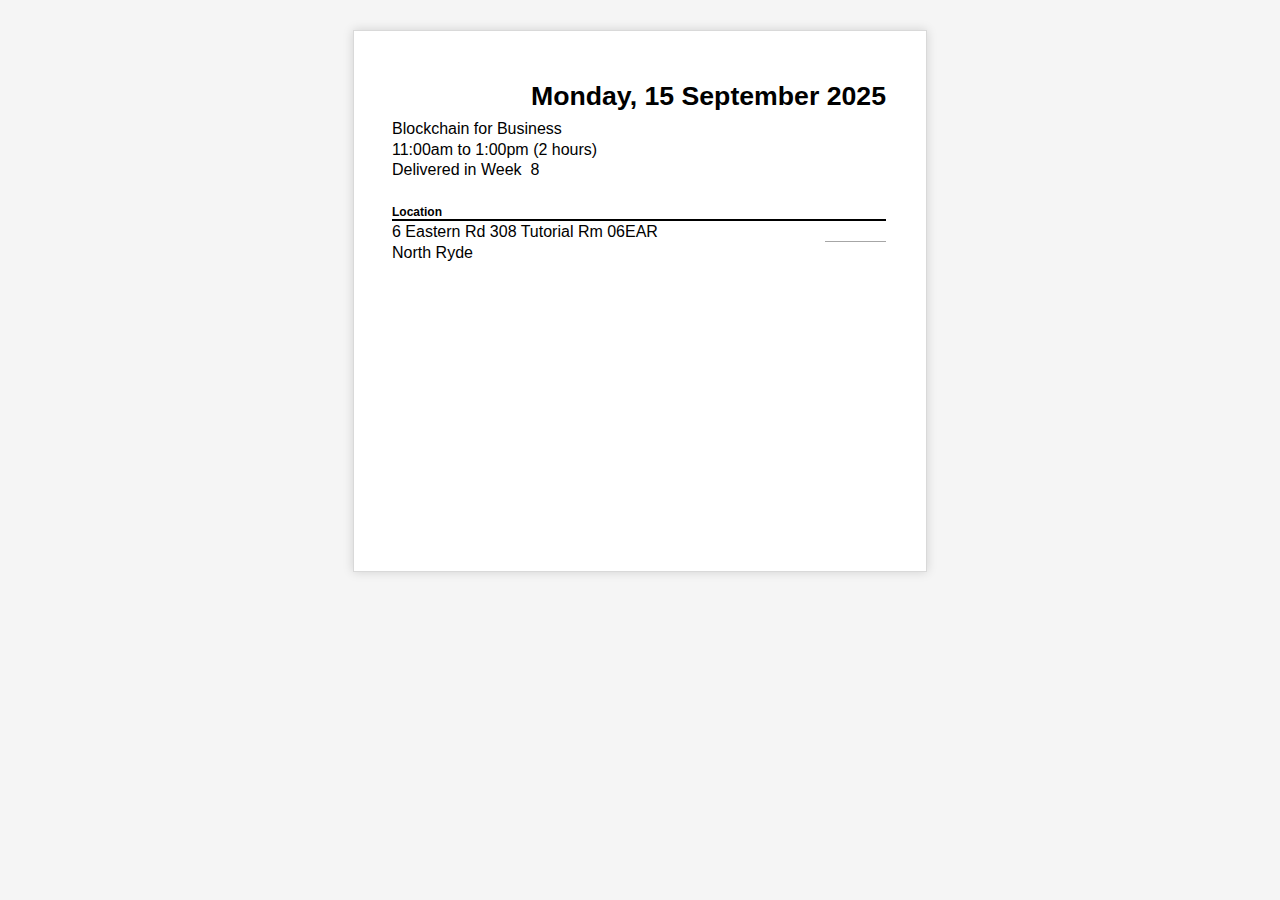
<file: Blockchain for Business 1100am to 100pm (2 hours).html>
<!DOCTYPE html PUBLIC "-//W3C//DTD XHTML 1.0 Transitional//EN" "http://www.w3.org/TR/xhtml1/DTD/xhtml1-transitional.dtd">
<!-- saved from url=(0523)https://mq-edu.t1cloud.com/T1Default/CiAnywhere/Web/MQ-EDU/StudentTimetabling/StudentScheduleMyEnquiry/GetNaturalView?f=%24STT.STUCAL.LST&suite=SM&h=vtNTojWbHa&t=197A0B1E&contenttype=html&sectionname=StudentScheduleNaturalViewSection&entitykey1=150c8ee5-ae89-4102-8f23-d9385fdaa0df&entitykey2=CLS&entitykey3=6035983&eh=SQAyMDI1LTA5LTE5VDE5OjMwOjQwLjAyNjQyODZaAGh0bWxTdHVkZW50U2NoZWR1bGVOYXR1cmFsVmlld1NlY3Rpb24xNTBjOGVlNS1hZTg5LTQxMDItOGYyMy1kOTM4NWZkYWEwZGY2MDM1OTgzQ0xTAPVesGwo1rFjoEsQemYD8%252fskJAs%252fqaM8BZQOLXlPvYoa -->
<html xmlns:v="urn:schemas-microsoft-com:vml" xmlns:o="urn:schemas-microsoft-com:office:office" xmlns:x="urn:schemas-microsoft-com:office:excel" xmlns="http://www.w3.org/TR/REC-html40"><head><meta http-equiv="Content-Type" content="text/html; charset=UTF-8"><meta name="format-detection" content="telephone=no"><title>Class Summary</title><style> @media print {body {padding:0 !important;}} </style>

<meta name="ProgId" content="Excel.Sheet">
<meta name="Generator" content="Aspose.Cells 24.7">
<link rel="File-List" href="https://mq-edu.t1cloud.com/T1Default/CiAnywhere/Web/MQ-EDU/StudentTimetabling/StudentScheduleMyEnquiry/_files_files/filelist.xml">
<link rel="Edit-Time-Data" href="https://mq-edu.t1cloud.com/T1Default/CiAnywhere/Web/MQ-EDU/StudentTimetabling/StudentScheduleMyEnquiry/_files_files/editdata.mso">
<link rel="OLE-Object-Data" href="https://mq-edu.t1cloud.com/T1Default/CiAnywhere/Web/MQ-EDU/StudentTimetabling/StudentScheduleMyEnquiry/_files_files/oledata.mso">
<!--[if gte mso 9]><xml>
 <o:DocumentProperties>
</o:DocumentProperties>
</xml><![endif]-->
<style>
<!--table
 {mso-displayed-decimal-separator:"\.";
 mso-displayed-thousand-separator:"\,";}
@page
 {
 mso-header-data:"";
 mso-footer-data:"";
 margin:0.748031496062992in 0.708661417322835in 0.748031496062992in 0.708661417322835in;
 mso-header-margin:0.31496062992126in;
 mso-footer-margin:0.31496062992126in;
 mso-page-orientation:Portrait;
 }
tr
 {mso-height-source:auto;
 mso-ruby-visibility:none;}
col
 {mso-width-source:auto;
 mso-ruby-visibility:none;}
br
 {mso-data-placement:same-cell;}
ruby
 {ruby-align:left;}
.style0
 {
 mso-number-format:General;
 text-align:general;
 vertical-align:middle;
 white-space:nowrap;
 background:auto;
 mso-pattern:auto;
 color:#000000;
 font-size:10pt;
 font-weight:400;
 font-style:normal;
 font-family:Arial,sans-serif;
 mso-protection:locked visible;
 mso-style-name:Normal;
 mso-style-id:0;}
td
 {mso-style-parent:style0;
 mso-number-format:General;
 text-align:general;
 vertical-align:middle;
 white-space:nowrap;
 background:auto;
 mso-pattern:auto;
 color:#000000;
 font-size:10pt;
 font-weight:400;
 font-style:normal;
 font-family:Arial,sans-serif;
 mso-protection:locked visible;
 mso-ignore:padding;}
.x15
 {
 mso-number-format:General;
 text-align:general;
 vertical-align:middle;
 white-space:nowrap;
 background:auto;
 mso-pattern:auto;
 color:#000000;
 font-size:10pt;
 font-weight:400;
 font-style:normal;
 font-family:Arial,sans-serif;
 mso-protection:locked visible;
 }
.x21
 {
 mso-number-format:General;
 text-align:general;
 vertical-align:bottom;
 white-space:nowrap;
 background:auto;
 mso-pattern:auto;
 color:#000000;
 font-size:11pt;
 font-weight:400;
 font-style:normal;
 font-family:Calibri,sans-serif;
 mso-protection:locked visible;
 }
.x24
 {
 mso-number-format:General;
 text-align:left;
 vertical-align:bottom;
 white-space:nowrap;
 background:auto;
 mso-pattern:auto;
 color:#404040;
 font-size:10pt;
 font-weight:400;
 font-style:normal;
 font-family:Arial,sans-serif;
 mso-protection:locked visible;
 }
.x25
 {
 mso-number-format:General;
 text-align:left;
 vertical-align:bottom;
 white-space:nowrap;
 background:auto;
 mso-pattern:auto;
 color:#404040;
 font-size:10pt;
 font-weight:400;
 font-style:normal;
 font-family:'Calibri Light',sans-serif;
 mso-protection:locked visible;
 }
.x26
 {
 mso-number-format:General;
 text-align:right;
 vertical-align:bottom;
 white-space:nowrap;
 background:auto;
 mso-pattern:auto;
 color:#BFBFBF;
 font-size:10pt;
 font-weight:400;
 font-style:normal;
 font-family:'Calibri Light',sans-serif;
 mso-protection:locked visible;
 }
.x27
 {
 mso-number-format:General;
 text-align:left;
 vertical-align:bottom;
 white-space:nowrap;
 background:auto;
 mso-pattern:auto;
 color:#FF0000;
 font-size:10pt;
 font-weight:400;
 font-style:normal;
 font-family:Arial,sans-serif;
 mso-protection:locked visible;
 }
.x29
 {
 mso-number-format:General;
 text-align:right;
 vertical-align:top;
 white-space:normal;word-wrap:break-word;
 background:auto;
 mso-pattern:auto;
 font-size:20pt;
 font-weight:700;
 font-style:normal;
 font-family:'Calibri Light',sans-serif;
 mso-protection:locked visible;
 }
.x30
 {
 mso-number-format:General;
 text-align:right;
 vertical-align:top;
 white-space:normal;word-wrap:break-word;
 background:auto;
 mso-pattern:auto;
 color:#404040;
 font-size:10pt;
 font-weight:400;
 font-style:normal;
 font-family:Arial,sans-serif;
 mso-protection:locked visible;
 }
.x40
 {
 mso-number-format:'\[$-C09\]dd\\-mmm\\-yy\;\@';
 text-align:left;
 vertical-align:bottom;
 white-space:nowrap;
 background:auto;
 mso-pattern:auto;
 font-size:12pt;
 font-weight:400;
 font-style:normal;
 font-family:'Calibri Light',sans-serif;
 mso-protection:locked visible;
 }
.x41
 {
 mso-number-format:'\[$-C09\]dd\\-mmm\\-yy\;\@';
 text-align:left;
 vertical-align:bottom;
 white-space:nowrap;
 background:auto;
 mso-pattern:auto;
 font-size:10pt;
 font-weight:400;
 font-style:normal;
 font-family:'Calibri Light',sans-serif;
 mso-protection:locked visible;
 }
.x42
 {
 mso-number-format:General;
 text-align:general;
 vertical-align:bottom;
 white-space:nowrap;
 background:auto;
 mso-pattern:auto;
 color:#000000;
 font-size:11pt;
 font-weight:400;
 font-style:normal;
 font-family:'Calibri Light',sans-serif;
 mso-protection:locked visible;
 }
.x43
 {
 mso-number-format:General;
 text-align:left;
 vertical-align:bottom;
 white-space:nowrap;
 background:auto;
 mso-pattern:auto;
 font-size:12pt;
 font-weight:400;
 font-style:normal;
 font-family:'Calibri Light',sans-serif;
 mso-protection:locked visible;
 }
.x44
 {
 mso-number-format:General;
 text-align:left;
 vertical-align:bottom;
 white-space:nowrap;
 background:auto;
 mso-pattern:auto;
 font-size:10pt;
 font-weight:400;
 font-style:normal;
 font-family:'Calibri Light',sans-serif;
 mso-protection:locked visible;
 }
.x45
 {
 mso-number-format:General;
 text-align:left;
 vertical-align:bottom;
 white-space:nowrap;
 background:auto;
 mso-pattern:auto;
 color:#404040;
 font-size:10pt;
 font-weight:700;
 font-style:normal;
 font-family:Arial,sans-serif;
 mso-protection:locked visible;
 }
.x48
 {
 mso-number-format:General;
 text-align:left;
 vertical-align:bottom;
 white-space:nowrap;
 background:auto;
 mso-pattern:auto;
 font-size:16pt;
 font-weight:700;
 font-style:normal;
 font-family:'Calibri Light',sans-serif;
 mso-protection:locked visible;
 }
.x49
 {
 mso-number-format:General;
 text-align:left;
 vertical-align:bottom;
 white-space:nowrap;
 background:auto;
 mso-pattern:auto;
 font-size:11pt;
 font-weight:700;
 font-style:normal;
 font-family:'Calibri Light',sans-serif;
 mso-protection:locked visible;
 }
.x50
 {
 mso-number-format:General;
 text-align:general;
 vertical-align:top;
 white-space:normal;word-wrap:break-word;
 background:auto;
 mso-pattern:auto;
 color:#404040;
 font-size:10pt;
 font-weight:400;
 font-style:normal;
 font-family:'Calibri Light',sans-serif;
 mso-protection:locked visible;
 }
.x51
 {
 mso-number-format:General;
 text-align:left;
 vertical-align:bottom;
 white-space:nowrap;
 background:auto;
 mso-pattern:auto;
 color:#7F7F7F;
 font-size:11pt;
 font-weight:700;
 font-style:normal;
 font-family:'Calibri Light',sans-serif;
 mso-protection:locked visible;
 }
.x52
 {
 mso-number-format:General;
 text-align:left;
 vertical-align:bottom;
 white-space:nowrap;
 background:auto;
 mso-pattern:auto;
 font-size:9pt;
 font-weight:700;
 font-style:normal;
 font-family:'Calibri Light',sans-serif;
 border-top:none;
 border-right:none;
 border-bottom:2px solid windowtext;
 border-left:none;
 mso-diagonal-down:none;
 mso-diagonal-up:none;
 mso-protection:locked visible;
 }
.x53
 {
 mso-number-format:General;
 text-align:left;
 vertical-align:bottom;
 white-space:nowrap;
 background:auto;
 mso-pattern:auto;
 color:#404040;
 font-size:10pt;
 font-weight:400;
 font-style:normal;
 font-family:'Calibri Light',sans-serif;
 border-top:none;
 border-right:none;
 border-bottom:2px solid windowtext;
 border-left:none;
 mso-diagonal-down:none;
 mso-diagonal-up:none;
 mso-protection:locked visible;
 }
.x54
 {
 mso-number-format:General;
 text-align:left;
 vertical-align:bottom;
 white-space:nowrap;
 background:auto;
 mso-pattern:auto;
 color:#000000;
 font-size:11pt;
 font-weight:700;
 font-style:normal;
 font-family:Arial,sans-serif;
 mso-protection:locked visible;
 }
.x55
 {
 mso-number-format:General;
 text-align:left;
 vertical-align:bottom;
 white-space:nowrap;
 background:auto;
 mso-pattern:auto;
 font-size:9pt;
 font-weight:700;
 font-style:normal;
 font-family:'Calibri Light',sans-serif;
 mso-protection:locked visible;
 }
.x56
 {
 mso-number-format:General;
 text-align:left;
 vertical-align:bottom;
 white-space:nowrap;
 background:auto;
 mso-pattern:auto;
 color:#7F7F7F;
 font-size:9pt;
 font-weight:700;
 font-style:normal;
 font-family:'Calibri Light',sans-serif;
 mso-protection:locked visible;
 }
.x57
 {
 mso-number-format:General;
 text-align:left;
 vertical-align:bottom;
 white-space:nowrap;
 background:auto;
 mso-pattern:auto;
 font-size:9pt;
 font-weight:400;
 font-style:normal;
 font-family:'Calibri Light',sans-serif;
 mso-protection:locked visible;
 }
.x58
 {
 mso-number-format:General;
 text-align:left;
 vertical-align:bottom;
 white-space:nowrap;
 background:auto;
 mso-pattern:auto;
 color:#404040;
 font-size:9pt;
 font-weight:400;
 font-style:normal;
 font-family:'Calibri Light',sans-serif;
 mso-protection:locked visible;
 }
.x59
 {
 mso-number-format:General;
 text-align:left;
 vertical-align:bottom;
 white-space:nowrap;
 background:auto;
 mso-pattern:auto;
 color:#404040;
 font-size:9pt;
 font-weight:400;
 font-style:normal;
 font-family:'Calibri Light',sans-serif;
 border-top:1px solid #A6A6A6;
 border-right:none;
 border-bottom:none;
 border-left:none;
 mso-diagonal-down:none;
 mso-diagonal-up:none;
 mso-protection:locked visible;
 }
.x60
 {
 mso-number-format:General;
 text-align:right;
 vertical-align:top;
 white-space:normal;word-wrap:break-word;
 background:auto;
 mso-pattern:auto;
 color:#404040;
 font-size:10pt;
 font-weight:400;
 font-style:normal;
 font-family:'Calibri Light',sans-serif;
 mso-protection:locked visible;
 }
.x64
 {
 mso-number-format:General;
 text-align:left;
 vertical-align:bottom;
 white-space:nowrap;
 background:auto;
 mso-pattern:auto;
 color:#404040;
 font-size:12pt;
 font-weight:400;
 font-style:normal;
 font-family:'Calibri Light',sans-serif;
 mso-protection:locked visible;
 }
.x65
 {
 mso-number-format:General;
 text-align:general;
 vertical-align:bottom;
 white-space:nowrap;
 background:auto;
 mso-pattern:auto;
 color:#000000;
 font-size:12pt;
 font-weight:400;
 font-style:normal;
 font-family:'Calibri Light',sans-serif;
 mso-protection:locked visible;
 }
.x66
 {
 mso-number-format:General;
 text-align:left;
 vertical-align:bottom;
 white-space:normal;word-wrap:break-word;
 background:auto;
 mso-pattern:auto;
 color:#404040;
 font-size:12pt;
 font-weight:400;
 font-style:normal;
 font-family:'Calibri Light',sans-serif;
 mso-protection:locked visible;
 }
.x67
 {
 mso-number-format:General;
 text-align:left;
 vertical-align:bottom;
 white-space:nowrap;
 background:auto;
 mso-pattern:auto;
 color:#000000;
 font-size:12pt;
 font-weight:400;
 font-style:normal;
 font-family:'Calibri Light',sans-serif;
 mso-protection:locked visible;
 }
.x69
 {
 mso-number-format:General;
 text-align:left;
 vertical-align:bottom;
 white-space:nowrap;
 background:auto;
 mso-pattern:auto;
 color:#000000;
 font-size:11pt;
 font-weight:400;
 font-style:normal;
 font-family:Calibri,sans-serif;
 mso-protection:locked visible;
 }
.x70
 {
 mso-number-format:General;
 text-align:left;
 vertical-align:bottom;
 white-space:nowrap;
 background:auto;
 mso-pattern:auto;
 color:#1F497D;
 font-size:16pt;
 font-weight:700;
 font-style:normal;
 font-family:'Arial Narrow',sans-serif;
 mso-protection:locked visible;
 }
.x71
 {
 mso-number-format:General;
 text-align:left;
 vertical-align:bottom;
 white-space:nowrap;
 background:auto;
 mso-pattern:auto;
 color:#7F7F7F;
 font-size:11pt;
 font-weight:700;
 font-style:normal;
 font-family:Arial,sans-serif;
 mso-protection:locked visible;
 }
.x72
 {
 mso-number-format:General;
 text-align:left;
 vertical-align:middle;
 white-space:normal;word-wrap:break-word;
 background:auto;
 mso-pattern:auto;
 color:#404040;
 font-size:10pt;
 font-weight:400;
 font-style:normal;
 font-family:Arial,sans-serif;
 mso-protection:locked visible;
 }
.x73
 {
 mso-number-format:General;
 text-align:left;
 vertical-align:middle;
 white-space:normal;word-wrap:break-word;
 background:auto;
 mso-pattern:auto;
 color:#000000;
 font-size:11pt;
 font-weight:400;
 font-style:normal;
 font-family:Calibri,sans-serif;
 mso-protection:locked visible;
 }
.x74
 {
 mso-number-format:General;
 text-align:left;
 vertical-align:bottom;
 white-space:nowrap;
 background:auto;
 mso-pattern:auto;
 color:#FFFFFF;
 font-size:11pt;
 font-weight:400;
 font-style:normal;
 text-decoration:underline;
 font-family:Calibri,sans-serif;
 mso-protection:locked visible;
 }
-->
</style>
<!--[if gte mso 9]><xml>
 <x:ExcelWorkbook>
  <x:ExcelWorksheets>
   <x:ExcelWorksheet>
    <x:Name>Sheet1</x:Name>
<x:WorksheetOptions>
 <x:StandardWidth>2048</x:StandardWidth>
 <x:FitToPage/>
 <x:Print>
  <x:ValidPrinterInfo/>
  <x:PaperSizeIndex>1</x:PaperSizeIndex>
  <x:Scale>94</x:Scale>
  <x:HorizontalResolution>600</x:HorizontalResolution>
  <x:VerticalResolution>600</x:VerticalResolution>
 </x:Print>
 <x:Selected/>
</x:WorksheetOptions>
   </x:ExcelWorksheet>
  </x:ExcelWorksheets>
  <x:WindowHeight>9225</x:WindowHeight>
  <x:WindowWidth>14940</x:WindowWidth>
  <x:WindowTopX>240</x:WindowTopX>
  <x:WindowTopY>120</x:WindowTopY>
  <x:RefModeR1C1/>
  <x:TabRatio>600</x:TabRatio>
  <x:ActiveSheet>0</x:ActiveSheet>
 </x:ExcelWorkbook>
 <x:ExcelName>
  <x:Name>NaturalViewOutput</x:Name>
  <x:Formula>Sheet1!$A$1:$H$23</x:Formula>
 </x:ExcelName>
 <x:ExcelName>
  <x:Name>Print_Area</x:Name>
  <x:SheetIndex>1</x:SheetIndex>
  <x:Formula>=Sheet1!$A$1:$H$23</x:Formula>
 </x:ExcelName>
</xml><![endif]-->
</head>
<body style="text-align:center;background-color:#f5f5f5;margin:0;padding:30px" link="blue" vlink="purple" class="x21"><div style="display:inline-block;text-align:initial;position:relative;background-color:#fff;margin:0;padding:30px;-moz-box-shadow: 0 0 10px rgba(0,0,0,0.15);-webkit-box-shadow: 0 0 10px rgba(0,0,0,0.15);box-shadow: 0 0 10px rgba(0,0,0,0.15);border: solid 1px rgba(0,0,0,0.15);">

<table border="0" cellpadding="0" cellspacing="0" width="512" style="border-collapse:collapse;
table-layout:fixed;width:384pt">
 <colgroup><col class="x21" width="8" style="mso-width-source:userset;background:none;width:6pt">
 <col class="x21" width="161" style="mso-width-source:userset;background:none;width:120.75pt">
 <col class="x21" width="79" style="mso-width-source:userset;background:none;width:59.25pt">
 <col class="x21" width="26" style="mso-width-source:userset;background:none;width:19.5pt">
 <col class="x21" width="85" style="mso-width-source:userset;background:none;width:63.75pt">
 <col class="x21" width="82" style="mso-width-source:userset;background:none;width:61.5pt">
 <col class="x21" width="61" style="mso-width-source:userset;background:none;width:45.75pt">
 <col class="x21" width="10" style="mso-width-source:userset;background:none;width:7.5pt">
 </colgroup><tbody><tr height="20" style="mso-height-source:userset;height:15pt">
<td height="20" class="x24" width="8" style="height:15pt;width:6pt;"><a name="Print_Area"><span style="font-size:10pt;color:#404040;font-weight:400;text-decoration:none;text-line-through:none;font-family:Arial,sans-serif;"></span></a></td>
<td colspan="7" class="x25" width="504" style="mso-ignore:colspan;"></td>
 </tr>
 <tr height="36" style="mso-height-source:userset;height:27pt">
<td height="36" class="x24" style="height:27pt;"></td>
<td colspan="6" class="x29">Monday, 15 September 2025</td>
<td class="x30"></td>
 </tr>
 <tr height="20" style="mso-height-source:userset;height:15.6pt">
<td height="20" class="x24" style="height:15.6pt;"></td>
<td class="x40">Blockchain for Business</td>
<td colspan="6" class="x41" style="mso-ignore:colspan;"></td>
 </tr>
 <tr height="20" style="mso-height-source:userset;height:15.6pt">
<td height="20" class="x24" style="height:15.6pt;"></td>
<td colspan="2" class="x43" style="mso-ignore:colspan;">11:00am to 1:00pm (2 hours)</td>
<td colspan="5" class="x25" style="mso-ignore:colspan;"></td>
 </tr>
 <tr height="20" style="mso-height-source:userset;height:15.6pt">
<td height="20" class="x45" style="height:15.6pt;"></td>
<td class="x43">Delivered in Week<span style="mso-spacerun:yes;">&nbsp; </span>8</td>
<td colspan="6" class="x44" style="mso-ignore:colspan;"></td>
 </tr>
 <tr height="21" style="mso-height-source:userset;height:15.75pt">
<td colspan="8" height="21" class="x24" style="mso-ignore:colspan;height:15.75pt;"></td>
 </tr>
 <tr height="20" style="mso-height-source:userset;height:15pt">
<td height="20" class="x45" style="height:15pt;">&nbsp;</td>
<td class="x52">Location</td>
<td colspan="5" class="x53" style="mso-ignore:colspan;"></td>
<td class="x54"></td>
 </tr>
 <tr height="20" style="mso-height-source:userset;height:15.6pt">
<td height="20" class="x24" style="height:15.6pt;">&nbsp;</td>
<td colspan="2" class="x43" style="mso-ignore:colspan;">6 Eastern Rd 308 Tutorial Rm 06EAR</td>
<td colspan="5" class="x56" style="mso-ignore:colspan;"></td>
 </tr>
 <tr height="20" style="mso-height-source:userset;height:15.6pt">
<td height="20" class="x24" style="height:15.6pt;">&nbsp;</td>
<td class="x43">North Ryde</td>
<td colspan="4" class="x57" style="mso-ignore:colspan;"></td>
<td class="x59"></td>
<td class="x24"></td>
 </tr>
 <tr height="20" style="mso-height-source:userset;height:15pt">
<td colspan="8" height="20" class="x45" style="mso-ignore:colspan;height:15pt;"></td>
 </tr>
 <tr height="20" style="mso-height-source:userset;height:15.6pt">
<td colspan="4" height="20" class="x24" style="mso-ignore:colspan;height:15.6pt;"></td>
<td colspan="3" class="x66"></td>
<td class="x24"></td>
 </tr>
 <tr height="19" style="mso-height-source:userset;height:14.4pt">
<td colspan="8" height="19" class="x24" style="mso-ignore:colspan;height:14.4pt;"></td>
 </tr>
 <tr height="19" style="mso-height-source:userset;height:14.4pt">
<td colspan="8" height="19" class="x24" style="mso-ignore:colspan;height:14.4pt;"></td>
 </tr>
 <tr height="19" style="mso-height-source:userset;height:14.4pt">
<td colspan="8" height="19" class="x45" style="mso-ignore:colspan;height:14.4pt;"></td>
 </tr>
 <tr height="19" style="mso-height-source:userset;height:14.4pt">
<td colspan="8" height="19" class="x24" style="mso-ignore:colspan;height:14.4pt;"></td>
 </tr>
 <tr height="19" style="mso-height-source:userset;height:14.4pt">
<td colspan="8" height="19" class="x24" style="mso-ignore:colspan;height:14.4pt;"></td>
 </tr>
 <tr height="19" style="mso-height-source:userset;height:14.4pt">
<td colspan="8" height="19" class="x24" style="mso-ignore:colspan;height:14.4pt;"></td>
 </tr>
 <tr height="25" style="mso-height-source:userset;height:18.75pt">
<td height="25" class="x24" style="height:18.75pt;"></td>
<td colspan="6" class="x24"></td>
<td class="x24"></td>
 </tr>
 <tr height="19" style="mso-height-source:userset;height:14.4pt">
<td colspan="8" height="19" class="x24" style="mso-ignore:colspan;height:14.4pt;"></td>
 </tr>
 <tr height="19" style="mso-height-source:userset;height:14.4pt">
<td colspan="8" height="19" class="x24" style="mso-ignore:colspan;height:14.4pt;"></td>
 </tr>
 <tr height="19" style="mso-height-source:userset;height:14.4pt">
<td colspan="8" height="19" class="x45" style="mso-ignore:colspan;height:14.4pt;"></td>
 </tr>
 <tr height="21" style="mso-height-source:userset;height:15.75pt">
<td colspan="8" height="21" class="x24" style="mso-ignore:colspan;height:15.75pt;"></td>
 </tr>
 <tr height="19" style="mso-height-source:userset;height:14.4pt">
<td colspan="8" height="19" class="x24" style="mso-ignore:colspan;height:14.4pt;"></td>
 </tr>
<!--[if supportMisalignedColumns]-->
 <tr height="0" style="display:none">
  <td width="8" style="width:6pt;"></td>
  <td width="161" style="width:120.75pt;"></td>
  <td width="79" style="width:59.25pt;"></td>
  <td width="26" style="width:19.5pt;"></td>
  <td width="85" style="width:63.75pt;"></td>
  <td width="82" style="width:61.5pt;"></td>
  <td width="61" style="width:45.75pt;"></td>
  <td width="10" style="width:7.5pt;"></td>
 </tr>
 <!--[endif]-->
</tbody></table>
</div>



</body></html>
</file>
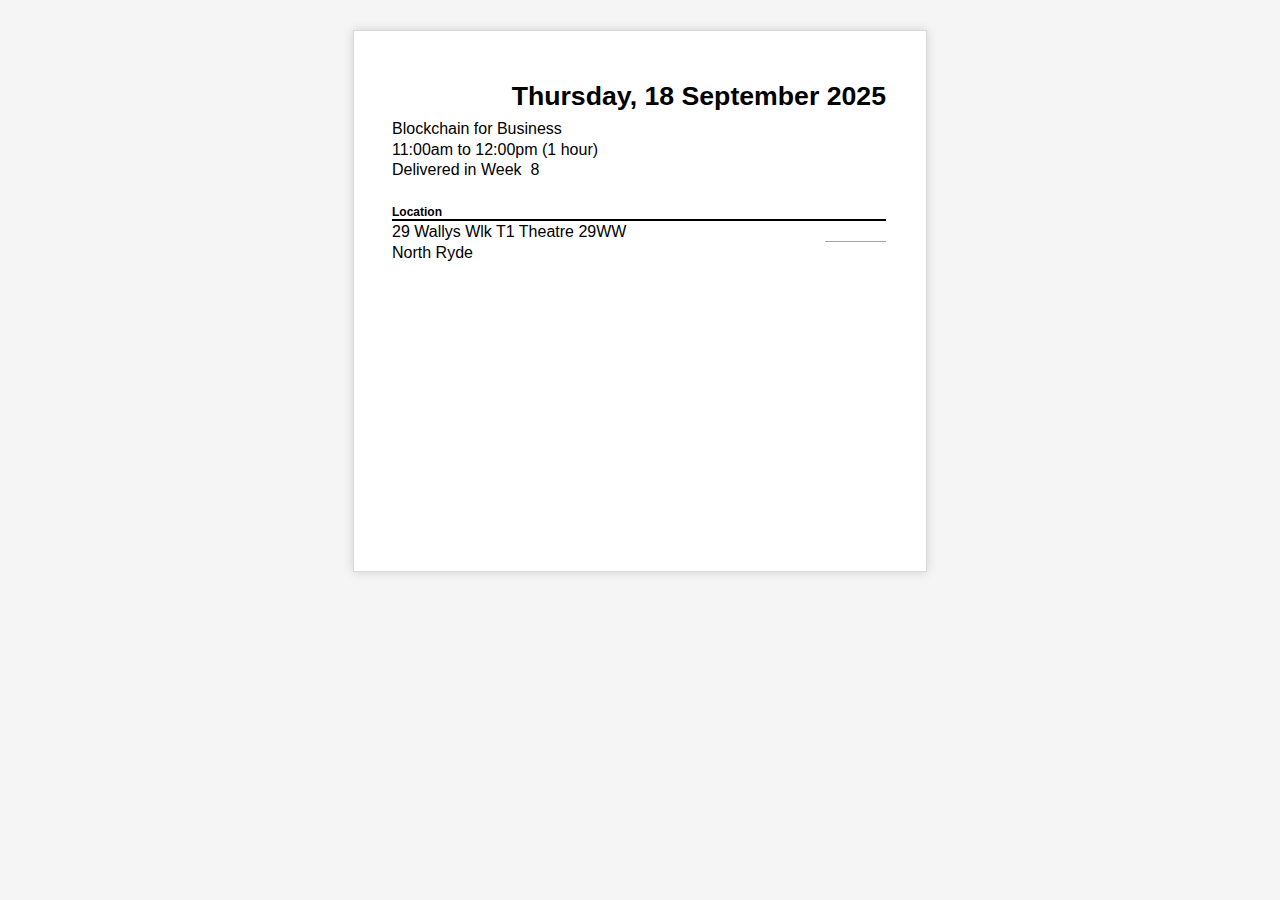
<file: Blockchain for Business 1100am to 1200pm (1 hour).html>
<!DOCTYPE html PUBLIC "-//W3C//DTD XHTML 1.0 Transitional//EN" "http://www.w3.org/TR/xhtml1/DTD/xhtml1-transitional.dtd">
<!-- saved from url=(0523)https://mq-edu.t1cloud.com/T1Default/CiAnywhere/Web/MQ-EDU/StudentTimetabling/StudentScheduleMyEnquiry/GetNaturalView?f=%24STT.STUCAL.LST&suite=SM&h=2Slxpu9YWM&t=197A1806&contenttype=html&sectionname=StudentScheduleNaturalViewSection&entitykey1=03605d59-4845-4996-9b19-7aa219981d71&entitykey2=CLS&entitykey3=6072083&eh=SQAyMDI1LTA5LTE5VDIwOjI1OjQ0LjAwMzM0MTZaAGh0bWxTdHVkZW50U2NoZWR1bGVOYXR1cmFsVmlld1NlY3Rpb24wMzYwNWQ1OS00ODQ1LTQ5OTYtOWIxOS03YWEyMTk5ODFkNzE2MDcyMDgzQ0xTABmzYkSBx%252bi1JQgUCwMcGdHEW6qBjxpgDH7G9sS%252fmeEU -->
<html xmlns:v="urn:schemas-microsoft-com:vml" xmlns:o="urn:schemas-microsoft-com:office:office" xmlns:x="urn:schemas-microsoft-com:office:excel" xmlns="http://www.w3.org/TR/REC-html40"><head><meta http-equiv="Content-Type" content="text/html; charset=UTF-8"><meta name="format-detection" content="telephone=no"><title>Class Summary</title><style> @media print {body {padding:0 !important;}} </style>

<meta name="ProgId" content="Excel.Sheet">
<meta name="Generator" content="Aspose.Cells 24.7">
<link rel="File-List" href="https://mq-edu.t1cloud.com/T1Default/CiAnywhere/Web/MQ-EDU/StudentTimetabling/StudentScheduleMyEnquiry/_files_files/filelist.xml">
<link rel="Edit-Time-Data" href="https://mq-edu.t1cloud.com/T1Default/CiAnywhere/Web/MQ-EDU/StudentTimetabling/StudentScheduleMyEnquiry/_files_files/editdata.mso">
<link rel="OLE-Object-Data" href="https://mq-edu.t1cloud.com/T1Default/CiAnywhere/Web/MQ-EDU/StudentTimetabling/StudentScheduleMyEnquiry/_files_files/oledata.mso">
<!--[if gte mso 9]><xml>
 <o:DocumentProperties>
</o:DocumentProperties>
</xml><![endif]-->
<style>
<!--table
 {mso-displayed-decimal-separator:"\.";
 mso-displayed-thousand-separator:"\,";}
@page
 {
 mso-header-data:"";
 mso-footer-data:"";
 margin:0.748031496062992in 0.708661417322835in 0.748031496062992in 0.708661417322835in;
 mso-header-margin:0.31496062992126in;
 mso-footer-margin:0.31496062992126in;
 mso-page-orientation:Portrait;
 }
tr
 {mso-height-source:auto;
 mso-ruby-visibility:none;}
col
 {mso-width-source:auto;
 mso-ruby-visibility:none;}
br
 {mso-data-placement:same-cell;}
ruby
 {ruby-align:left;}
.style0
 {
 mso-number-format:General;
 text-align:general;
 vertical-align:middle;
 white-space:nowrap;
 background:auto;
 mso-pattern:auto;
 color:#000000;
 font-size:10pt;
 font-weight:400;
 font-style:normal;
 font-family:Arial,sans-serif;
 mso-protection:locked visible;
 mso-style-name:Normal;
 mso-style-id:0;}
td
 {mso-style-parent:style0;
 mso-number-format:General;
 text-align:general;
 vertical-align:middle;
 white-space:nowrap;
 background:auto;
 mso-pattern:auto;
 color:#000000;
 font-size:10pt;
 font-weight:400;
 font-style:normal;
 font-family:Arial,sans-serif;
 mso-protection:locked visible;
 mso-ignore:padding;}
.x15
 {
 mso-number-format:General;
 text-align:general;
 vertical-align:middle;
 white-space:nowrap;
 background:auto;
 mso-pattern:auto;
 color:#000000;
 font-size:10pt;
 font-weight:400;
 font-style:normal;
 font-family:Arial,sans-serif;
 mso-protection:locked visible;
 }
.x21
 {
 mso-number-format:General;
 text-align:general;
 vertical-align:bottom;
 white-space:nowrap;
 background:auto;
 mso-pattern:auto;
 color:#000000;
 font-size:11pt;
 font-weight:400;
 font-style:normal;
 font-family:Calibri,sans-serif;
 mso-protection:locked visible;
 }
.x24
 {
 mso-number-format:General;
 text-align:left;
 vertical-align:bottom;
 white-space:nowrap;
 background:auto;
 mso-pattern:auto;
 color:#404040;
 font-size:10pt;
 font-weight:400;
 font-style:normal;
 font-family:Arial,sans-serif;
 mso-protection:locked visible;
 }
.x25
 {
 mso-number-format:General;
 text-align:left;
 vertical-align:bottom;
 white-space:nowrap;
 background:auto;
 mso-pattern:auto;
 color:#404040;
 font-size:10pt;
 font-weight:400;
 font-style:normal;
 font-family:'Calibri Light',sans-serif;
 mso-protection:locked visible;
 }
.x26
 {
 mso-number-format:General;
 text-align:right;
 vertical-align:bottom;
 white-space:nowrap;
 background:auto;
 mso-pattern:auto;
 color:#BFBFBF;
 font-size:10pt;
 font-weight:400;
 font-style:normal;
 font-family:'Calibri Light',sans-serif;
 mso-protection:locked visible;
 }
.x27
 {
 mso-number-format:General;
 text-align:left;
 vertical-align:bottom;
 white-space:nowrap;
 background:auto;
 mso-pattern:auto;
 color:#FF0000;
 font-size:10pt;
 font-weight:400;
 font-style:normal;
 font-family:Arial,sans-serif;
 mso-protection:locked visible;
 }
.x29
 {
 mso-number-format:General;
 text-align:right;
 vertical-align:top;
 white-space:normal;word-wrap:break-word;
 background:auto;
 mso-pattern:auto;
 font-size:20pt;
 font-weight:700;
 font-style:normal;
 font-family:'Calibri Light',sans-serif;
 mso-protection:locked visible;
 }
.x30
 {
 mso-number-format:General;
 text-align:right;
 vertical-align:top;
 white-space:normal;word-wrap:break-word;
 background:auto;
 mso-pattern:auto;
 color:#404040;
 font-size:10pt;
 font-weight:400;
 font-style:normal;
 font-family:Arial,sans-serif;
 mso-protection:locked visible;
 }
.x40
 {
 mso-number-format:'\[$-C09\]dd\\-mmm\\-yy\;\@';
 text-align:left;
 vertical-align:bottom;
 white-space:nowrap;
 background:auto;
 mso-pattern:auto;
 font-size:12pt;
 font-weight:400;
 font-style:normal;
 font-family:'Calibri Light',sans-serif;
 mso-protection:locked visible;
 }
.x41
 {
 mso-number-format:'\[$-C09\]dd\\-mmm\\-yy\;\@';
 text-align:left;
 vertical-align:bottom;
 white-space:nowrap;
 background:auto;
 mso-pattern:auto;
 font-size:10pt;
 font-weight:400;
 font-style:normal;
 font-family:'Calibri Light',sans-serif;
 mso-protection:locked visible;
 }
.x42
 {
 mso-number-format:General;
 text-align:general;
 vertical-align:bottom;
 white-space:nowrap;
 background:auto;
 mso-pattern:auto;
 color:#000000;
 font-size:11pt;
 font-weight:400;
 font-style:normal;
 font-family:'Calibri Light',sans-serif;
 mso-protection:locked visible;
 }
.x43
 {
 mso-number-format:General;
 text-align:left;
 vertical-align:bottom;
 white-space:nowrap;
 background:auto;
 mso-pattern:auto;
 font-size:12pt;
 font-weight:400;
 font-style:normal;
 font-family:'Calibri Light',sans-serif;
 mso-protection:locked visible;
 }
.x44
 {
 mso-number-format:General;
 text-align:left;
 vertical-align:bottom;
 white-space:nowrap;
 background:auto;
 mso-pattern:auto;
 font-size:10pt;
 font-weight:400;
 font-style:normal;
 font-family:'Calibri Light',sans-serif;
 mso-protection:locked visible;
 }
.x45
 {
 mso-number-format:General;
 text-align:left;
 vertical-align:bottom;
 white-space:nowrap;
 background:auto;
 mso-pattern:auto;
 color:#404040;
 font-size:10pt;
 font-weight:700;
 font-style:normal;
 font-family:Arial,sans-serif;
 mso-protection:locked visible;
 }
.x48
 {
 mso-number-format:General;
 text-align:left;
 vertical-align:bottom;
 white-space:nowrap;
 background:auto;
 mso-pattern:auto;
 font-size:16pt;
 font-weight:700;
 font-style:normal;
 font-family:'Calibri Light',sans-serif;
 mso-protection:locked visible;
 }
.x49
 {
 mso-number-format:General;
 text-align:left;
 vertical-align:bottom;
 white-space:nowrap;
 background:auto;
 mso-pattern:auto;
 font-size:11pt;
 font-weight:700;
 font-style:normal;
 font-family:'Calibri Light',sans-serif;
 mso-protection:locked visible;
 }
.x50
 {
 mso-number-format:General;
 text-align:general;
 vertical-align:top;
 white-space:normal;word-wrap:break-word;
 background:auto;
 mso-pattern:auto;
 color:#404040;
 font-size:10pt;
 font-weight:400;
 font-style:normal;
 font-family:'Calibri Light',sans-serif;
 mso-protection:locked visible;
 }
.x51
 {
 mso-number-format:General;
 text-align:left;
 vertical-align:bottom;
 white-space:nowrap;
 background:auto;
 mso-pattern:auto;
 color:#7F7F7F;
 font-size:11pt;
 font-weight:700;
 font-style:normal;
 font-family:'Calibri Light',sans-serif;
 mso-protection:locked visible;
 }
.x52
 {
 mso-number-format:General;
 text-align:left;
 vertical-align:bottom;
 white-space:nowrap;
 background:auto;
 mso-pattern:auto;
 font-size:9pt;
 font-weight:700;
 font-style:normal;
 font-family:'Calibri Light',sans-serif;
 border-top:none;
 border-right:none;
 border-bottom:2px solid windowtext;
 border-left:none;
 mso-diagonal-down:none;
 mso-diagonal-up:none;
 mso-protection:locked visible;
 }
.x53
 {
 mso-number-format:General;
 text-align:left;
 vertical-align:bottom;
 white-space:nowrap;
 background:auto;
 mso-pattern:auto;
 color:#404040;
 font-size:10pt;
 font-weight:400;
 font-style:normal;
 font-family:'Calibri Light',sans-serif;
 border-top:none;
 border-right:none;
 border-bottom:2px solid windowtext;
 border-left:none;
 mso-diagonal-down:none;
 mso-diagonal-up:none;
 mso-protection:locked visible;
 }
.x54
 {
 mso-number-format:General;
 text-align:left;
 vertical-align:bottom;
 white-space:nowrap;
 background:auto;
 mso-pattern:auto;
 color:#000000;
 font-size:11pt;
 font-weight:700;
 font-style:normal;
 font-family:Arial,sans-serif;
 mso-protection:locked visible;
 }
.x55
 {
 mso-number-format:General;
 text-align:left;
 vertical-align:bottom;
 white-space:nowrap;
 background:auto;
 mso-pattern:auto;
 font-size:9pt;
 font-weight:700;
 font-style:normal;
 font-family:'Calibri Light',sans-serif;
 mso-protection:locked visible;
 }
.x56
 {
 mso-number-format:General;
 text-align:left;
 vertical-align:bottom;
 white-space:nowrap;
 background:auto;
 mso-pattern:auto;
 color:#7F7F7F;
 font-size:9pt;
 font-weight:700;
 font-style:normal;
 font-family:'Calibri Light',sans-serif;
 mso-protection:locked visible;
 }
.x57
 {
 mso-number-format:General;
 text-align:left;
 vertical-align:bottom;
 white-space:nowrap;
 background:auto;
 mso-pattern:auto;
 font-size:9pt;
 font-weight:400;
 font-style:normal;
 font-family:'Calibri Light',sans-serif;
 mso-protection:locked visible;
 }
.x58
 {
 mso-number-format:General;
 text-align:left;
 vertical-align:bottom;
 white-space:nowrap;
 background:auto;
 mso-pattern:auto;
 color:#404040;
 font-size:9pt;
 font-weight:400;
 font-style:normal;
 font-family:'Calibri Light',sans-serif;
 mso-protection:locked visible;
 }
.x59
 {
 mso-number-format:General;
 text-align:left;
 vertical-align:bottom;
 white-space:nowrap;
 background:auto;
 mso-pattern:auto;
 color:#404040;
 font-size:9pt;
 font-weight:400;
 font-style:normal;
 font-family:'Calibri Light',sans-serif;
 border-top:1px solid #A6A6A6;
 border-right:none;
 border-bottom:none;
 border-left:none;
 mso-diagonal-down:none;
 mso-diagonal-up:none;
 mso-protection:locked visible;
 }
.x60
 {
 mso-number-format:General;
 text-align:right;
 vertical-align:top;
 white-space:normal;word-wrap:break-word;
 background:auto;
 mso-pattern:auto;
 color:#404040;
 font-size:10pt;
 font-weight:400;
 font-style:normal;
 font-family:'Calibri Light',sans-serif;
 mso-protection:locked visible;
 }
.x64
 {
 mso-number-format:General;
 text-align:left;
 vertical-align:bottom;
 white-space:nowrap;
 background:auto;
 mso-pattern:auto;
 color:#404040;
 font-size:12pt;
 font-weight:400;
 font-style:normal;
 font-family:'Calibri Light',sans-serif;
 mso-protection:locked visible;
 }
.x65
 {
 mso-number-format:General;
 text-align:general;
 vertical-align:bottom;
 white-space:nowrap;
 background:auto;
 mso-pattern:auto;
 color:#000000;
 font-size:12pt;
 font-weight:400;
 font-style:normal;
 font-family:'Calibri Light',sans-serif;
 mso-protection:locked visible;
 }
.x66
 {
 mso-number-format:General;
 text-align:left;
 vertical-align:bottom;
 white-space:normal;word-wrap:break-word;
 background:auto;
 mso-pattern:auto;
 color:#404040;
 font-size:12pt;
 font-weight:400;
 font-style:normal;
 font-family:'Calibri Light',sans-serif;
 mso-protection:locked visible;
 }
.x67
 {
 mso-number-format:General;
 text-align:left;
 vertical-align:bottom;
 white-space:nowrap;
 background:auto;
 mso-pattern:auto;
 color:#000000;
 font-size:12pt;
 font-weight:400;
 font-style:normal;
 font-family:'Calibri Light',sans-serif;
 mso-protection:locked visible;
 }
.x69
 {
 mso-number-format:General;
 text-align:left;
 vertical-align:bottom;
 white-space:nowrap;
 background:auto;
 mso-pattern:auto;
 color:#000000;
 font-size:11pt;
 font-weight:400;
 font-style:normal;
 font-family:Calibri,sans-serif;
 mso-protection:locked visible;
 }
.x70
 {
 mso-number-format:General;
 text-align:left;
 vertical-align:bottom;
 white-space:nowrap;
 background:auto;
 mso-pattern:auto;
 color:#1F497D;
 font-size:16pt;
 font-weight:700;
 font-style:normal;
 font-family:'Arial Narrow',sans-serif;
 mso-protection:locked visible;
 }
.x71
 {
 mso-number-format:General;
 text-align:left;
 vertical-align:bottom;
 white-space:nowrap;
 background:auto;
 mso-pattern:auto;
 color:#7F7F7F;
 font-size:11pt;
 font-weight:700;
 font-style:normal;
 font-family:Arial,sans-serif;
 mso-protection:locked visible;
 }
.x72
 {
 mso-number-format:General;
 text-align:left;
 vertical-align:middle;
 white-space:normal;word-wrap:break-word;
 background:auto;
 mso-pattern:auto;
 color:#404040;
 font-size:10pt;
 font-weight:400;
 font-style:normal;
 font-family:Arial,sans-serif;
 mso-protection:locked visible;
 }
.x73
 {
 mso-number-format:General;
 text-align:left;
 vertical-align:middle;
 white-space:normal;word-wrap:break-word;
 background:auto;
 mso-pattern:auto;
 color:#000000;
 font-size:11pt;
 font-weight:400;
 font-style:normal;
 font-family:Calibri,sans-serif;
 mso-protection:locked visible;
 }
.x74
 {
 mso-number-format:General;
 text-align:left;
 vertical-align:bottom;
 white-space:nowrap;
 background:auto;
 mso-pattern:auto;
 color:#FFFFFF;
 font-size:11pt;
 font-weight:400;
 font-style:normal;
 text-decoration:underline;
 font-family:Calibri,sans-serif;
 mso-protection:locked visible;
 }
-->
</style>
<!--[if gte mso 9]><xml>
 <x:ExcelWorkbook>
  <x:ExcelWorksheets>
   <x:ExcelWorksheet>
    <x:Name>Sheet1</x:Name>
<x:WorksheetOptions>
 <x:StandardWidth>2048</x:StandardWidth>
 <x:FitToPage/>
 <x:Print>
  <x:ValidPrinterInfo/>
  <x:PaperSizeIndex>1</x:PaperSizeIndex>
  <x:Scale>94</x:Scale>
  <x:HorizontalResolution>600</x:HorizontalResolution>
  <x:VerticalResolution>600</x:VerticalResolution>
 </x:Print>
 <x:Selected/>
</x:WorksheetOptions>
   </x:ExcelWorksheet>
  </x:ExcelWorksheets>
  <x:WindowHeight>9225</x:WindowHeight>
  <x:WindowWidth>14940</x:WindowWidth>
  <x:WindowTopX>240</x:WindowTopX>
  <x:WindowTopY>120</x:WindowTopY>
  <x:RefModeR1C1/>
  <x:TabRatio>600</x:TabRatio>
  <x:ActiveSheet>0</x:ActiveSheet>
 </x:ExcelWorkbook>
 <x:ExcelName>
  <x:Name>NaturalViewOutput</x:Name>
  <x:Formula>Sheet1!$A$1:$H$23</x:Formula>
 </x:ExcelName>
 <x:ExcelName>
  <x:Name>Print_Area</x:Name>
  <x:SheetIndex>1</x:SheetIndex>
  <x:Formula>=Sheet1!$A$1:$H$23</x:Formula>
 </x:ExcelName>
</xml><![endif]-->
</head>
<body style="text-align:center;background-color:#f5f5f5;margin:0;padding:30px" link="blue" vlink="purple" class="x21"><div style="display:inline-block;text-align:initial;position:relative;background-color:#fff;margin:0;padding:30px;-moz-box-shadow: 0 0 10px rgba(0,0,0,0.15);-webkit-box-shadow: 0 0 10px rgba(0,0,0,0.15);box-shadow: 0 0 10px rgba(0,0,0,0.15);border: solid 1px rgba(0,0,0,0.15);">

<table border="0" cellpadding="0" cellspacing="0" width="512" style="border-collapse:collapse;
table-layout:fixed;width:384pt">
 <colgroup><col class="x21" width="8" style="mso-width-source:userset;background:none;width:6pt">
 <col class="x21" width="161" style="mso-width-source:userset;background:none;width:120.75pt">
 <col class="x21" width="79" style="mso-width-source:userset;background:none;width:59.25pt">
 <col class="x21" width="26" style="mso-width-source:userset;background:none;width:19.5pt">
 <col class="x21" width="85" style="mso-width-source:userset;background:none;width:63.75pt">
 <col class="x21" width="82" style="mso-width-source:userset;background:none;width:61.5pt">
 <col class="x21" width="61" style="mso-width-source:userset;background:none;width:45.75pt">
 <col class="x21" width="10" style="mso-width-source:userset;background:none;width:7.5pt">
 </colgroup><tbody><tr height="20" style="mso-height-source:userset;height:15pt">
<td height="20" class="x24" width="8" style="height:15pt;width:6pt;"><a name="Print_Area"><span style="font-size:10pt;color:#404040;font-weight:400;text-decoration:none;text-line-through:none;font-family:Arial,sans-serif;"></span></a></td>
<td colspan="7" class="x25" width="504" style="mso-ignore:colspan;"></td>
 </tr>
 <tr height="36" style="mso-height-source:userset;height:27pt">
<td height="36" class="x24" style="height:27pt;"></td>
<td colspan="6" class="x29">Thursday, 18 September 2025</td>
<td class="x30"></td>
 </tr>
 <tr height="20" style="mso-height-source:userset;height:15.6pt">
<td height="20" class="x24" style="height:15.6pt;"></td>
<td class="x40">Blockchain for Business</td>
<td colspan="6" class="x41" style="mso-ignore:colspan;"></td>
 </tr>
 <tr height="20" style="mso-height-source:userset;height:15.6pt">
<td height="20" class="x24" style="height:15.6pt;"></td>
<td colspan="2" class="x43" style="mso-ignore:colspan;">11:00am to 12:00pm (1 hour)</td>
<td colspan="5" class="x25" style="mso-ignore:colspan;"></td>
 </tr>
 <tr height="20" style="mso-height-source:userset;height:15.6pt">
<td height="20" class="x45" style="height:15.6pt;"></td>
<td class="x43">Delivered in Week<span style="mso-spacerun:yes;">&nbsp; </span>8</td>
<td colspan="6" class="x44" style="mso-ignore:colspan;"></td>
 </tr>
 <tr height="21" style="mso-height-source:userset;height:15.75pt">
<td colspan="8" height="21" class="x24" style="mso-ignore:colspan;height:15.75pt;"></td>
 </tr>
 <tr height="20" style="mso-height-source:userset;height:15pt">
<td height="20" class="x45" style="height:15pt;">&nbsp;</td>
<td class="x52">Location</td>
<td colspan="5" class="x53" style="mso-ignore:colspan;"></td>
<td class="x54"></td>
 </tr>
 <tr height="20" style="mso-height-source:userset;height:15.6pt">
<td height="20" class="x24" style="height:15.6pt;">&nbsp;</td>
<td colspan="2" class="x43" style="mso-ignore:colspan;">29 Wallys Wlk T1 Theatre 29WW</td>
<td colspan="5" class="x56" style="mso-ignore:colspan;"></td>
 </tr>
 <tr height="20" style="mso-height-source:userset;height:15.6pt">
<td height="20" class="x24" style="height:15.6pt;">&nbsp;</td>
<td class="x43">North Ryde</td>
<td colspan="4" class="x57" style="mso-ignore:colspan;"></td>
<td class="x59"></td>
<td class="x24"></td>
 </tr>
 <tr height="20" style="mso-height-source:userset;height:15pt">
<td colspan="8" height="20" class="x45" style="mso-ignore:colspan;height:15pt;"></td>
 </tr>
 <tr height="20" style="mso-height-source:userset;height:15.6pt">
<td colspan="4" height="20" class="x24" style="mso-ignore:colspan;height:15.6pt;"></td>
<td colspan="3" class="x66"></td>
<td class="x24"></td>
 </tr>
 <tr height="19" style="mso-height-source:userset;height:14.4pt">
<td colspan="8" height="19" class="x24" style="mso-ignore:colspan;height:14.4pt;"></td>
 </tr>
 <tr height="19" style="mso-height-source:userset;height:14.4pt">
<td colspan="8" height="19" class="x24" style="mso-ignore:colspan;height:14.4pt;"></td>
 </tr>
 <tr height="19" style="mso-height-source:userset;height:14.4pt">
<td colspan="8" height="19" class="x45" style="mso-ignore:colspan;height:14.4pt;"></td>
 </tr>
 <tr height="19" style="mso-height-source:userset;height:14.4pt">
<td colspan="8" height="19" class="x24" style="mso-ignore:colspan;height:14.4pt;"></td>
 </tr>
 <tr height="19" style="mso-height-source:userset;height:14.4pt">
<td colspan="8" height="19" class="x24" style="mso-ignore:colspan;height:14.4pt;"></td>
 </tr>
 <tr height="19" style="mso-height-source:userset;height:14.4pt">
<td colspan="8" height="19" class="x24" style="mso-ignore:colspan;height:14.4pt;"></td>
 </tr>
 <tr height="25" style="mso-height-source:userset;height:18.75pt">
<td height="25" class="x24" style="height:18.75pt;"></td>
<td colspan="6" class="x24"></td>
<td class="x24"></td>
 </tr>
 <tr height="19" style="mso-height-source:userset;height:14.4pt">
<td colspan="8" height="19" class="x24" style="mso-ignore:colspan;height:14.4pt;"></td>
 </tr>
 <tr height="19" style="mso-height-source:userset;height:14.4pt">
<td colspan="8" height="19" class="x24" style="mso-ignore:colspan;height:14.4pt;"></td>
 </tr>
 <tr height="19" style="mso-height-source:userset;height:14.4pt">
<td colspan="8" height="19" class="x45" style="mso-ignore:colspan;height:14.4pt;"></td>
 </tr>
 <tr height="21" style="mso-height-source:userset;height:15.75pt">
<td colspan="8" height="21" class="x24" style="mso-ignore:colspan;height:15.75pt;"></td>
 </tr>
 <tr height="19" style="mso-height-source:userset;height:14.4pt">
<td colspan="8" height="19" class="x24" style="mso-ignore:colspan;height:14.4pt;"></td>
 </tr>
<!--[if supportMisalignedColumns]-->
 <tr height="0" style="display:none">
  <td width="8" style="width:6pt;"></td>
  <td width="161" style="width:120.75pt;"></td>
  <td width="79" style="width:59.25pt;"></td>
  <td width="26" style="width:19.5pt;"></td>
  <td width="85" style="width:63.75pt;"></td>
  <td width="82" style="width:61.5pt;"></td>
  <td width="61" style="width:45.75pt;"></td>
  <td width="10" style="width:7.5pt;"></td>
 </tr>
 <!--[endif]-->
</tbody></table>
</div>



</body></html>
</file>
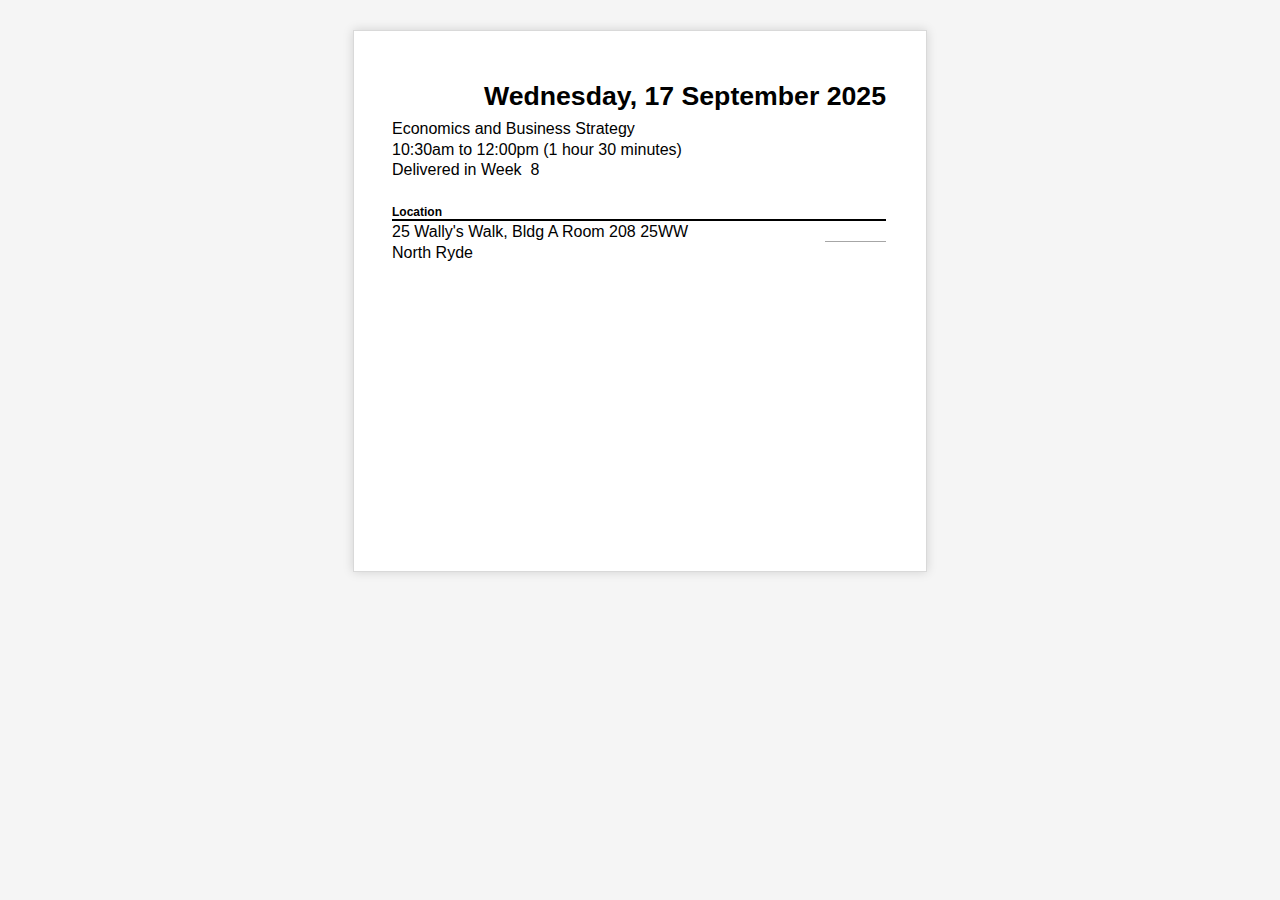
<file: Economics and Business Strategy 1030am to 1200pm (1 hour 30 minutes).html>
<!DOCTYPE html PUBLIC "-//W3C//DTD XHTML 1.0 Transitional//EN" "http://www.w3.org/TR/xhtml1/DTD/xhtml1-transitional.dtd">
<!-- saved from url=(0519)https://mq-edu.t1cloud.com/T1Default/CiAnywhere/Web/MQ-EDU/StudentTimetabling/StudentScheduleMyEnquiry/GetNaturalView?f=%24STT.STUCAL.LST&suite=SM&h=Iztw4qOvjV&t=197A176A&contenttype=html&sectionname=StudentScheduleNaturalViewSection&entitykey1=4818a992-30d4-4e7f-8b99-617913e257d2&entitykey2=CLS&entitykey3=6031215&eh=SQAyMDI1LTA5LTE5VDIwOjIzOjA4LjQzMjQ2ODBaAGh0bWxTdHVkZW50U2NoZWR1bGVOYXR1cmFsVmlld1NlY3Rpb240ODE4YTk5Mi0zMGQ0LTRlN2YtOGI5OS02MTc5MTNlMjU3ZDI2MDMxMjE1Q0xTAIfIibReUtten%252bMHRYmQttdeQTnbR8qiD8cDm1p1rtLQ -->
<html xmlns:v="urn:schemas-microsoft-com:vml" xmlns:o="urn:schemas-microsoft-com:office:office" xmlns:x="urn:schemas-microsoft-com:office:excel" xmlns="http://www.w3.org/TR/REC-html40"><head><meta http-equiv="Content-Type" content="text/html; charset=UTF-8"><meta name="format-detection" content="telephone=no"><title>Class Summary</title><style> @media print {body {padding:0 !important;}} </style>

<meta name="ProgId" content="Excel.Sheet">
<meta name="Generator" content="Aspose.Cells 24.7">
<link rel="File-List" href="https://mq-edu.t1cloud.com/T1Default/CiAnywhere/Web/MQ-EDU/StudentTimetabling/StudentScheduleMyEnquiry/_files_files/filelist.xml">
<link rel="Edit-Time-Data" href="https://mq-edu.t1cloud.com/T1Default/CiAnywhere/Web/MQ-EDU/StudentTimetabling/StudentScheduleMyEnquiry/_files_files/editdata.mso">
<link rel="OLE-Object-Data" href="https://mq-edu.t1cloud.com/T1Default/CiAnywhere/Web/MQ-EDU/StudentTimetabling/StudentScheduleMyEnquiry/_files_files/oledata.mso">
<!--[if gte mso 9]><xml>
 <o:DocumentProperties>
</o:DocumentProperties>
</xml><![endif]-->
<style>
<!--table
 {mso-displayed-decimal-separator:"\.";
 mso-displayed-thousand-separator:"\,";}
@page
 {
 mso-header-data:"";
 mso-footer-data:"";
 margin:0.748031496062992in 0.708661417322835in 0.748031496062992in 0.708661417322835in;
 mso-header-margin:0.31496062992126in;
 mso-footer-margin:0.31496062992126in;
 mso-page-orientation:Portrait;
 }
tr
 {mso-height-source:auto;
 mso-ruby-visibility:none;}
col
 {mso-width-source:auto;
 mso-ruby-visibility:none;}
br
 {mso-data-placement:same-cell;}
ruby
 {ruby-align:left;}
.style0
 {
 mso-number-format:General;
 text-align:general;
 vertical-align:middle;
 white-space:nowrap;
 background:auto;
 mso-pattern:auto;
 color:#000000;
 font-size:10pt;
 font-weight:400;
 font-style:normal;
 font-family:Arial,sans-serif;
 mso-protection:locked visible;
 mso-style-name:Normal;
 mso-style-id:0;}
td
 {mso-style-parent:style0;
 mso-number-format:General;
 text-align:general;
 vertical-align:middle;
 white-space:nowrap;
 background:auto;
 mso-pattern:auto;
 color:#000000;
 font-size:10pt;
 font-weight:400;
 font-style:normal;
 font-family:Arial,sans-serif;
 mso-protection:locked visible;
 mso-ignore:padding;}
.x15
 {
 mso-number-format:General;
 text-align:general;
 vertical-align:middle;
 white-space:nowrap;
 background:auto;
 mso-pattern:auto;
 color:#000000;
 font-size:10pt;
 font-weight:400;
 font-style:normal;
 font-family:Arial,sans-serif;
 mso-protection:locked visible;
 }
.x21
 {
 mso-number-format:General;
 text-align:general;
 vertical-align:bottom;
 white-space:nowrap;
 background:auto;
 mso-pattern:auto;
 color:#000000;
 font-size:11pt;
 font-weight:400;
 font-style:normal;
 font-family:Calibri,sans-serif;
 mso-protection:locked visible;
 }
.x24
 {
 mso-number-format:General;
 text-align:left;
 vertical-align:bottom;
 white-space:nowrap;
 background:auto;
 mso-pattern:auto;
 color:#404040;
 font-size:10pt;
 font-weight:400;
 font-style:normal;
 font-family:Arial,sans-serif;
 mso-protection:locked visible;
 }
.x25
 {
 mso-number-format:General;
 text-align:left;
 vertical-align:bottom;
 white-space:nowrap;
 background:auto;
 mso-pattern:auto;
 color:#404040;
 font-size:10pt;
 font-weight:400;
 font-style:normal;
 font-family:'Calibri Light',sans-serif;
 mso-protection:locked visible;
 }
.x26
 {
 mso-number-format:General;
 text-align:right;
 vertical-align:bottom;
 white-space:nowrap;
 background:auto;
 mso-pattern:auto;
 color:#BFBFBF;
 font-size:10pt;
 font-weight:400;
 font-style:normal;
 font-family:'Calibri Light',sans-serif;
 mso-protection:locked visible;
 }
.x27
 {
 mso-number-format:General;
 text-align:left;
 vertical-align:bottom;
 white-space:nowrap;
 background:auto;
 mso-pattern:auto;
 color:#FF0000;
 font-size:10pt;
 font-weight:400;
 font-style:normal;
 font-family:Arial,sans-serif;
 mso-protection:locked visible;
 }
.x29
 {
 mso-number-format:General;
 text-align:right;
 vertical-align:top;
 white-space:normal;word-wrap:break-word;
 background:auto;
 mso-pattern:auto;
 font-size:20pt;
 font-weight:700;
 font-style:normal;
 font-family:'Calibri Light',sans-serif;
 mso-protection:locked visible;
 }
.x30
 {
 mso-number-format:General;
 text-align:right;
 vertical-align:top;
 white-space:normal;word-wrap:break-word;
 background:auto;
 mso-pattern:auto;
 color:#404040;
 font-size:10pt;
 font-weight:400;
 font-style:normal;
 font-family:Arial,sans-serif;
 mso-protection:locked visible;
 }
.x40
 {
 mso-number-format:'\[$-C09\]dd\\-mmm\\-yy\;\@';
 text-align:left;
 vertical-align:bottom;
 white-space:nowrap;
 background:auto;
 mso-pattern:auto;
 font-size:12pt;
 font-weight:400;
 font-style:normal;
 font-family:'Calibri Light',sans-serif;
 mso-protection:locked visible;
 }
.x41
 {
 mso-number-format:'\[$-C09\]dd\\-mmm\\-yy\;\@';
 text-align:left;
 vertical-align:bottom;
 white-space:nowrap;
 background:auto;
 mso-pattern:auto;
 font-size:10pt;
 font-weight:400;
 font-style:normal;
 font-family:'Calibri Light',sans-serif;
 mso-protection:locked visible;
 }
.x42
 {
 mso-number-format:General;
 text-align:general;
 vertical-align:bottom;
 white-space:nowrap;
 background:auto;
 mso-pattern:auto;
 color:#000000;
 font-size:11pt;
 font-weight:400;
 font-style:normal;
 font-family:'Calibri Light',sans-serif;
 mso-protection:locked visible;
 }
.x43
 {
 mso-number-format:General;
 text-align:left;
 vertical-align:bottom;
 white-space:nowrap;
 background:auto;
 mso-pattern:auto;
 font-size:12pt;
 font-weight:400;
 font-style:normal;
 font-family:'Calibri Light',sans-serif;
 mso-protection:locked visible;
 }
.x44
 {
 mso-number-format:General;
 text-align:left;
 vertical-align:bottom;
 white-space:nowrap;
 background:auto;
 mso-pattern:auto;
 font-size:10pt;
 font-weight:400;
 font-style:normal;
 font-family:'Calibri Light',sans-serif;
 mso-protection:locked visible;
 }
.x45
 {
 mso-number-format:General;
 text-align:left;
 vertical-align:bottom;
 white-space:nowrap;
 background:auto;
 mso-pattern:auto;
 color:#404040;
 font-size:10pt;
 font-weight:700;
 font-style:normal;
 font-family:Arial,sans-serif;
 mso-protection:locked visible;
 }
.x48
 {
 mso-number-format:General;
 text-align:left;
 vertical-align:bottom;
 white-space:nowrap;
 background:auto;
 mso-pattern:auto;
 font-size:16pt;
 font-weight:700;
 font-style:normal;
 font-family:'Calibri Light',sans-serif;
 mso-protection:locked visible;
 }
.x49
 {
 mso-number-format:General;
 text-align:left;
 vertical-align:bottom;
 white-space:nowrap;
 background:auto;
 mso-pattern:auto;
 font-size:11pt;
 font-weight:700;
 font-style:normal;
 font-family:'Calibri Light',sans-serif;
 mso-protection:locked visible;
 }
.x50
 {
 mso-number-format:General;
 text-align:general;
 vertical-align:top;
 white-space:normal;word-wrap:break-word;
 background:auto;
 mso-pattern:auto;
 color:#404040;
 font-size:10pt;
 font-weight:400;
 font-style:normal;
 font-family:'Calibri Light',sans-serif;
 mso-protection:locked visible;
 }
.x51
 {
 mso-number-format:General;
 text-align:left;
 vertical-align:bottom;
 white-space:nowrap;
 background:auto;
 mso-pattern:auto;
 color:#7F7F7F;
 font-size:11pt;
 font-weight:700;
 font-style:normal;
 font-family:'Calibri Light',sans-serif;
 mso-protection:locked visible;
 }
.x52
 {
 mso-number-format:General;
 text-align:left;
 vertical-align:bottom;
 white-space:nowrap;
 background:auto;
 mso-pattern:auto;
 font-size:9pt;
 font-weight:700;
 font-style:normal;
 font-family:'Calibri Light',sans-serif;
 border-top:none;
 border-right:none;
 border-bottom:2px solid windowtext;
 border-left:none;
 mso-diagonal-down:none;
 mso-diagonal-up:none;
 mso-protection:locked visible;
 }
.x53
 {
 mso-number-format:General;
 text-align:left;
 vertical-align:bottom;
 white-space:nowrap;
 background:auto;
 mso-pattern:auto;
 color:#404040;
 font-size:10pt;
 font-weight:400;
 font-style:normal;
 font-family:'Calibri Light',sans-serif;
 border-top:none;
 border-right:none;
 border-bottom:2px solid windowtext;
 border-left:none;
 mso-diagonal-down:none;
 mso-diagonal-up:none;
 mso-protection:locked visible;
 }
.x54
 {
 mso-number-format:General;
 text-align:left;
 vertical-align:bottom;
 white-space:nowrap;
 background:auto;
 mso-pattern:auto;
 color:#000000;
 font-size:11pt;
 font-weight:700;
 font-style:normal;
 font-family:Arial,sans-serif;
 mso-protection:locked visible;
 }
.x55
 {
 mso-number-format:General;
 text-align:left;
 vertical-align:bottom;
 white-space:nowrap;
 background:auto;
 mso-pattern:auto;
 font-size:9pt;
 font-weight:700;
 font-style:normal;
 font-family:'Calibri Light',sans-serif;
 mso-protection:locked visible;
 }
.x56
 {
 mso-number-format:General;
 text-align:left;
 vertical-align:bottom;
 white-space:nowrap;
 background:auto;
 mso-pattern:auto;
 color:#7F7F7F;
 font-size:9pt;
 font-weight:700;
 font-style:normal;
 font-family:'Calibri Light',sans-serif;
 mso-protection:locked visible;
 }
.x57
 {
 mso-number-format:General;
 text-align:left;
 vertical-align:bottom;
 white-space:nowrap;
 background:auto;
 mso-pattern:auto;
 font-size:9pt;
 font-weight:400;
 font-style:normal;
 font-family:'Calibri Light',sans-serif;
 mso-protection:locked visible;
 }
.x58
 {
 mso-number-format:General;
 text-align:left;
 vertical-align:bottom;
 white-space:nowrap;
 background:auto;
 mso-pattern:auto;
 color:#404040;
 font-size:9pt;
 font-weight:400;
 font-style:normal;
 font-family:'Calibri Light',sans-serif;
 mso-protection:locked visible;
 }
.x59
 {
 mso-number-format:General;
 text-align:left;
 vertical-align:bottom;
 white-space:nowrap;
 background:auto;
 mso-pattern:auto;
 color:#404040;
 font-size:9pt;
 font-weight:400;
 font-style:normal;
 font-family:'Calibri Light',sans-serif;
 border-top:1px solid #A6A6A6;
 border-right:none;
 border-bottom:none;
 border-left:none;
 mso-diagonal-down:none;
 mso-diagonal-up:none;
 mso-protection:locked visible;
 }
.x60
 {
 mso-number-format:General;
 text-align:right;
 vertical-align:top;
 white-space:normal;word-wrap:break-word;
 background:auto;
 mso-pattern:auto;
 color:#404040;
 font-size:10pt;
 font-weight:400;
 font-style:normal;
 font-family:'Calibri Light',sans-serif;
 mso-protection:locked visible;
 }
.x64
 {
 mso-number-format:General;
 text-align:left;
 vertical-align:bottom;
 white-space:nowrap;
 background:auto;
 mso-pattern:auto;
 color:#404040;
 font-size:12pt;
 font-weight:400;
 font-style:normal;
 font-family:'Calibri Light',sans-serif;
 mso-protection:locked visible;
 }
.x65
 {
 mso-number-format:General;
 text-align:general;
 vertical-align:bottom;
 white-space:nowrap;
 background:auto;
 mso-pattern:auto;
 color:#000000;
 font-size:12pt;
 font-weight:400;
 font-style:normal;
 font-family:'Calibri Light',sans-serif;
 mso-protection:locked visible;
 }
.x66
 {
 mso-number-format:General;
 text-align:left;
 vertical-align:bottom;
 white-space:normal;word-wrap:break-word;
 background:auto;
 mso-pattern:auto;
 color:#404040;
 font-size:12pt;
 font-weight:400;
 font-style:normal;
 font-family:'Calibri Light',sans-serif;
 mso-protection:locked visible;
 }
.x67
 {
 mso-number-format:General;
 text-align:left;
 vertical-align:bottom;
 white-space:nowrap;
 background:auto;
 mso-pattern:auto;
 color:#000000;
 font-size:12pt;
 font-weight:400;
 font-style:normal;
 font-family:'Calibri Light',sans-serif;
 mso-protection:locked visible;
 }
.x69
 {
 mso-number-format:General;
 text-align:left;
 vertical-align:bottom;
 white-space:nowrap;
 background:auto;
 mso-pattern:auto;
 color:#000000;
 font-size:11pt;
 font-weight:400;
 font-style:normal;
 font-family:Calibri,sans-serif;
 mso-protection:locked visible;
 }
.x70
 {
 mso-number-format:General;
 text-align:left;
 vertical-align:bottom;
 white-space:nowrap;
 background:auto;
 mso-pattern:auto;
 color:#1F497D;
 font-size:16pt;
 font-weight:700;
 font-style:normal;
 font-family:'Arial Narrow',sans-serif;
 mso-protection:locked visible;
 }
.x71
 {
 mso-number-format:General;
 text-align:left;
 vertical-align:bottom;
 white-space:nowrap;
 background:auto;
 mso-pattern:auto;
 color:#7F7F7F;
 font-size:11pt;
 font-weight:700;
 font-style:normal;
 font-family:Arial,sans-serif;
 mso-protection:locked visible;
 }
.x72
 {
 mso-number-format:General;
 text-align:left;
 vertical-align:middle;
 white-space:normal;word-wrap:break-word;
 background:auto;
 mso-pattern:auto;
 color:#404040;
 font-size:10pt;
 font-weight:400;
 font-style:normal;
 font-family:Arial,sans-serif;
 mso-protection:locked visible;
 }
.x73
 {
 mso-number-format:General;
 text-align:left;
 vertical-align:middle;
 white-space:normal;word-wrap:break-word;
 background:auto;
 mso-pattern:auto;
 color:#000000;
 font-size:11pt;
 font-weight:400;
 font-style:normal;
 font-family:Calibri,sans-serif;
 mso-protection:locked visible;
 }
.x74
 {
 mso-number-format:General;
 text-align:left;
 vertical-align:bottom;
 white-space:nowrap;
 background:auto;
 mso-pattern:auto;
 color:#FFFFFF;
 font-size:11pt;
 font-weight:400;
 font-style:normal;
 text-decoration:underline;
 font-family:Calibri,sans-serif;
 mso-protection:locked visible;
 }
-->
</style>
<!--[if gte mso 9]><xml>
 <x:ExcelWorkbook>
  <x:ExcelWorksheets>
   <x:ExcelWorksheet>
    <x:Name>Sheet1</x:Name>
<x:WorksheetOptions>
 <x:StandardWidth>2048</x:StandardWidth>
 <x:FitToPage/>
 <x:Print>
  <x:ValidPrinterInfo/>
  <x:PaperSizeIndex>1</x:PaperSizeIndex>
  <x:Scale>94</x:Scale>
  <x:HorizontalResolution>600</x:HorizontalResolution>
  <x:VerticalResolution>600</x:VerticalResolution>
 </x:Print>
 <x:Selected/>
</x:WorksheetOptions>
   </x:ExcelWorksheet>
  </x:ExcelWorksheets>
  <x:WindowHeight>9225</x:WindowHeight>
  <x:WindowWidth>14940</x:WindowWidth>
  <x:WindowTopX>240</x:WindowTopX>
  <x:WindowTopY>120</x:WindowTopY>
  <x:RefModeR1C1/>
  <x:TabRatio>600</x:TabRatio>
  <x:ActiveSheet>0</x:ActiveSheet>
 </x:ExcelWorkbook>
 <x:ExcelName>
  <x:Name>NaturalViewOutput</x:Name>
  <x:Formula>Sheet1!$A$1:$H$23</x:Formula>
 </x:ExcelName>
 <x:ExcelName>
  <x:Name>Print_Area</x:Name>
  <x:SheetIndex>1</x:SheetIndex>
  <x:Formula>=Sheet1!$A$1:$H$23</x:Formula>
 </x:ExcelName>
</xml><![endif]-->
</head>
<body style="text-align:center;background-color:#f5f5f5;margin:0;padding:30px" link="blue" vlink="purple" class="x21"><div style="display:inline-block;text-align:initial;position:relative;background-color:#fff;margin:0;padding:30px;-moz-box-shadow: 0 0 10px rgba(0,0,0,0.15);-webkit-box-shadow: 0 0 10px rgba(0,0,0,0.15);box-shadow: 0 0 10px rgba(0,0,0,0.15);border: solid 1px rgba(0,0,0,0.15);">

<table border="0" cellpadding="0" cellspacing="0" width="512" style="border-collapse:collapse;
table-layout:fixed;width:384pt">
 <colgroup><col class="x21" width="8" style="mso-width-source:userset;background:none;width:6pt">
 <col class="x21" width="161" style="mso-width-source:userset;background:none;width:120.75pt">
 <col class="x21" width="79" style="mso-width-source:userset;background:none;width:59.25pt">
 <col class="x21" width="26" style="mso-width-source:userset;background:none;width:19.5pt">
 <col class="x21" width="85" style="mso-width-source:userset;background:none;width:63.75pt">
 <col class="x21" width="82" style="mso-width-source:userset;background:none;width:61.5pt">
 <col class="x21" width="61" style="mso-width-source:userset;background:none;width:45.75pt">
 <col class="x21" width="10" style="mso-width-source:userset;background:none;width:7.5pt">
 </colgroup><tbody><tr height="20" style="mso-height-source:userset;height:15pt">
<td height="20" class="x24" width="8" style="height:15pt;width:6pt;"><a name="Print_Area"><span style="font-size:10pt;color:#404040;font-weight:400;text-decoration:none;text-line-through:none;font-family:Arial,sans-serif;"></span></a></td>
<td colspan="7" class="x25" width="504" style="mso-ignore:colspan;"></td>
 </tr>
 <tr height="36" style="mso-height-source:userset;height:27pt">
<td height="36" class="x24" style="height:27pt;"></td>
<td colspan="6" class="x29">Wednesday, 17 September 2025</td>
<td class="x30"></td>
 </tr>
 <tr height="20" style="mso-height-source:userset;height:15.6pt">
<td height="20" class="x24" style="height:15.6pt;"></td>
<td colspan="2" class="x40" style="mso-ignore:colspan;">Economics and Business Strategy</td>
<td colspan="5" class="x25" style="mso-ignore:colspan;"></td>
 </tr>
 <tr height="20" style="mso-height-source:userset;height:15.6pt">
<td height="20" class="x24" style="height:15.6pt;"></td>
<td colspan="4" class="x43" style="mso-ignore:colspan;">10:30am to 12:00pm (1 hour 30 minutes)</td>
<td colspan="3" class="x25" style="mso-ignore:colspan;"></td>
 </tr>
 <tr height="20" style="mso-height-source:userset;height:15.6pt">
<td height="20" class="x45" style="height:15.6pt;"></td>
<td class="x43">Delivered in Week<span style="mso-spacerun:yes;">&nbsp; </span>8</td>
<td colspan="6" class="x44" style="mso-ignore:colspan;"></td>
 </tr>
 <tr height="21" style="mso-height-source:userset;height:15.75pt">
<td colspan="8" height="21" class="x24" style="mso-ignore:colspan;height:15.75pt;"></td>
 </tr>
 <tr height="20" style="mso-height-source:userset;height:15pt">
<td height="20" class="x45" style="height:15pt;">&nbsp;</td>
<td class="x52">Location</td>
<td colspan="5" class="x53" style="mso-ignore:colspan;"></td>
<td class="x54"></td>
 </tr>
 <tr height="20" style="mso-height-source:userset;height:15.6pt">
<td height="20" class="x24" style="height:15.6pt;">&nbsp;</td>
<td colspan="4" class="x43" style="mso-ignore:colspan;">25 Wally's Walk, Bldg A Room 208 25WW</td>
<td colspan="3" class="x56" style="mso-ignore:colspan;"></td>
 </tr>
 <tr height="20" style="mso-height-source:userset;height:15.6pt">
<td height="20" class="x24" style="height:15.6pt;">&nbsp;</td>
<td class="x43">North Ryde</td>
<td colspan="4" class="x57" style="mso-ignore:colspan;"></td>
<td class="x59"></td>
<td class="x24"></td>
 </tr>
 <tr height="20" style="mso-height-source:userset;height:15pt">
<td colspan="8" height="20" class="x45" style="mso-ignore:colspan;height:15pt;"></td>
 </tr>
 <tr height="20" style="mso-height-source:userset;height:15.6pt">
<td colspan="4" height="20" class="x24" style="mso-ignore:colspan;height:15.6pt;"></td>
<td colspan="3" class="x66"></td>
<td class="x24"></td>
 </tr>
 <tr height="19" style="mso-height-source:userset;height:14.4pt">
<td colspan="8" height="19" class="x24" style="mso-ignore:colspan;height:14.4pt;"></td>
 </tr>
 <tr height="19" style="mso-height-source:userset;height:14.4pt">
<td colspan="8" height="19" class="x24" style="mso-ignore:colspan;height:14.4pt;"></td>
 </tr>
 <tr height="19" style="mso-height-source:userset;height:14.4pt">
<td colspan="8" height="19" class="x45" style="mso-ignore:colspan;height:14.4pt;"></td>
 </tr>
 <tr height="19" style="mso-height-source:userset;height:14.4pt">
<td colspan="8" height="19" class="x24" style="mso-ignore:colspan;height:14.4pt;"></td>
 </tr>
 <tr height="19" style="mso-height-source:userset;height:14.4pt">
<td colspan="8" height="19" class="x24" style="mso-ignore:colspan;height:14.4pt;"></td>
 </tr>
 <tr height="19" style="mso-height-source:userset;height:14.4pt">
<td colspan="8" height="19" class="x24" style="mso-ignore:colspan;height:14.4pt;"></td>
 </tr>
 <tr height="25" style="mso-height-source:userset;height:18.75pt">
<td height="25" class="x24" style="height:18.75pt;"></td>
<td colspan="6" class="x24"></td>
<td class="x24"></td>
 </tr>
 <tr height="19" style="mso-height-source:userset;height:14.4pt">
<td colspan="8" height="19" class="x24" style="mso-ignore:colspan;height:14.4pt;"></td>
 </tr>
 <tr height="19" style="mso-height-source:userset;height:14.4pt">
<td colspan="8" height="19" class="x24" style="mso-ignore:colspan;height:14.4pt;"></td>
 </tr>
 <tr height="19" style="mso-height-source:userset;height:14.4pt">
<td colspan="8" height="19" class="x45" style="mso-ignore:colspan;height:14.4pt;"></td>
 </tr>
 <tr height="21" style="mso-height-source:userset;height:15.75pt">
<td colspan="8" height="21" class="x24" style="mso-ignore:colspan;height:15.75pt;"></td>
 </tr>
 <tr height="19" style="mso-height-source:userset;height:14.4pt">
<td colspan="8" height="19" class="x24" style="mso-ignore:colspan;height:14.4pt;"></td>
 </tr>
<!--[if supportMisalignedColumns]-->
 <tr height="0" style="display:none">
  <td width="8" style="width:6pt;"></td>
  <td width="161" style="width:120.75pt;"></td>
  <td width="79" style="width:59.25pt;"></td>
  <td width="26" style="width:19.5pt;"></td>
  <td width="85" style="width:63.75pt;"></td>
  <td width="82" style="width:61.5pt;"></td>
  <td width="61" style="width:45.75pt;"></td>
  <td width="10" style="width:7.5pt;"></td>
 </tr>
 <!--[endif]-->
</tbody></table>
</div>



</body></html>
</file>
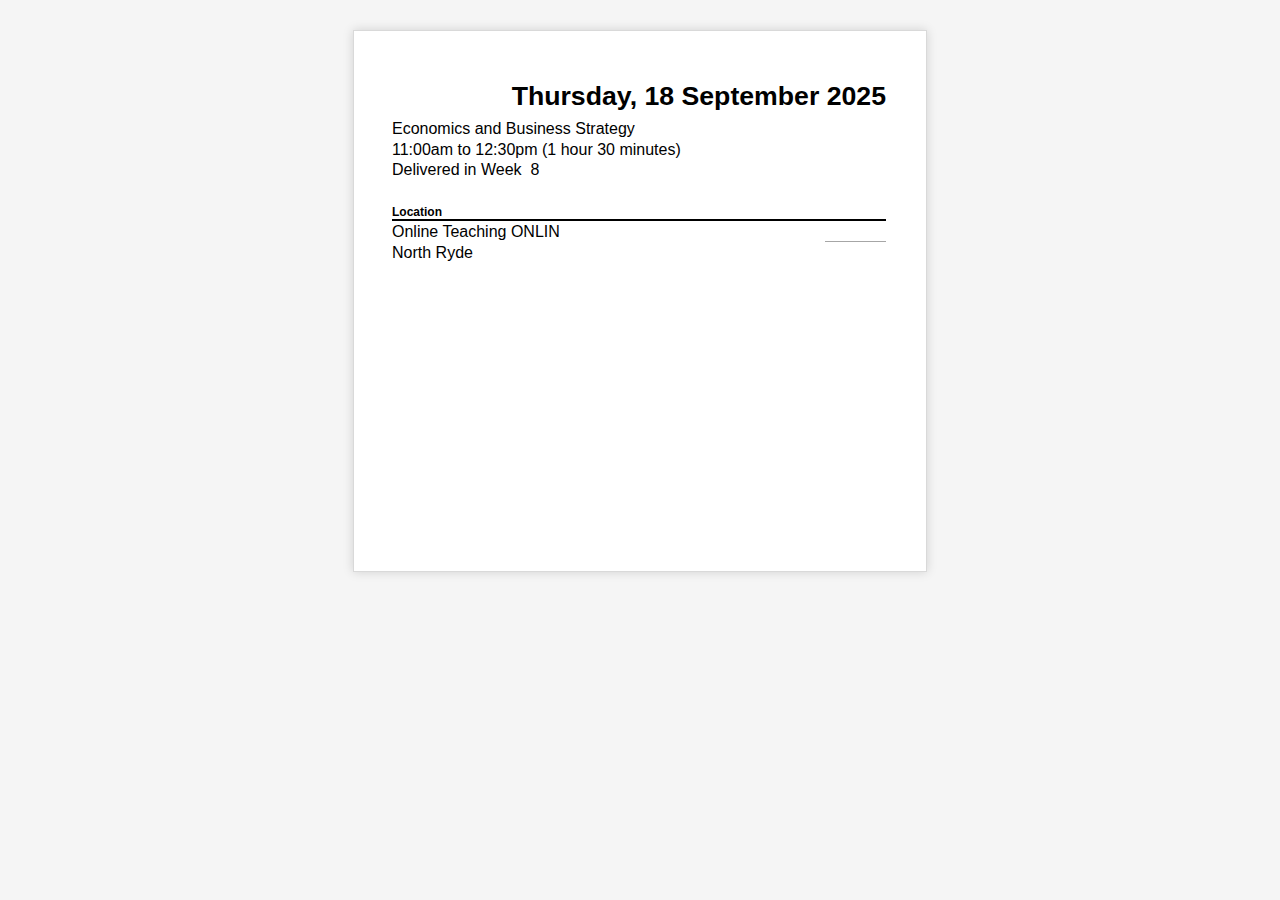
<file: Economics and Business Strategy 1100am to 1230pm (1 hour 30 minutes).html>
<!DOCTYPE html PUBLIC "-//W3C//DTD XHTML 1.0 Transitional//EN" "http://www.w3.org/TR/xhtml1/DTD/xhtml1-transitional.dtd">
<!-- saved from url=(0519)https://mq-edu.t1cloud.com/T1Default/CiAnywhere/Web/MQ-EDU/StudentTimetabling/StudentScheduleMyEnquiry/GetNaturalView?f=%24STT.STUCAL.LST&suite=SM&h=9GmwoZslMh&t=197A17D6&contenttype=html&sectionname=StudentScheduleNaturalViewSection&entitykey1=52a1288a-cfb1-43c8-a152-cf97319a28f3&entitykey2=CLS&entitykey3=6023047&eh=SQAyMDI1LTA5LTE5VDIwOjI0OjU1LjcwMDM3OTNaAGh0bWxTdHVkZW50U2NoZWR1bGVOYXR1cmFsVmlld1NlY3Rpb241MmExMjg4YS1jZmIxLTQzYzgtYTE1Mi1jZjk3MzE5YTI4ZjM2MDIzMDQ3Q0xTAF%252bp3of4vPni17EQA7yqVUz5I3StfXy4sf2KjPiUbICy -->
<html xmlns:v="urn:schemas-microsoft-com:vml" xmlns:o="urn:schemas-microsoft-com:office:office" xmlns:x="urn:schemas-microsoft-com:office:excel" xmlns="http://www.w3.org/TR/REC-html40"><head><meta http-equiv="Content-Type" content="text/html; charset=UTF-8"><meta name="format-detection" content="telephone=no"><title>Class Summary</title><style> @media print {body {padding:0 !important;}} </style>

<meta name="ProgId" content="Excel.Sheet">
<meta name="Generator" content="Aspose.Cells 24.7">
<link rel="File-List" href="https://mq-edu.t1cloud.com/T1Default/CiAnywhere/Web/MQ-EDU/StudentTimetabling/StudentScheduleMyEnquiry/_files_files/filelist.xml">
<link rel="Edit-Time-Data" href="https://mq-edu.t1cloud.com/T1Default/CiAnywhere/Web/MQ-EDU/StudentTimetabling/StudentScheduleMyEnquiry/_files_files/editdata.mso">
<link rel="OLE-Object-Data" href="https://mq-edu.t1cloud.com/T1Default/CiAnywhere/Web/MQ-EDU/StudentTimetabling/StudentScheduleMyEnquiry/_files_files/oledata.mso">
<!--[if gte mso 9]><xml>
 <o:DocumentProperties>
</o:DocumentProperties>
</xml><![endif]-->
<style>
<!--table
 {mso-displayed-decimal-separator:"\.";
 mso-displayed-thousand-separator:"\,";}
@page
 {
 mso-header-data:"";
 mso-footer-data:"";
 margin:0.748031496062992in 0.708661417322835in 0.748031496062992in 0.708661417322835in;
 mso-header-margin:0.31496062992126in;
 mso-footer-margin:0.31496062992126in;
 mso-page-orientation:Portrait;
 }
tr
 {mso-height-source:auto;
 mso-ruby-visibility:none;}
col
 {mso-width-source:auto;
 mso-ruby-visibility:none;}
br
 {mso-data-placement:same-cell;}
ruby
 {ruby-align:left;}
.style0
 {
 mso-number-format:General;
 text-align:general;
 vertical-align:middle;
 white-space:nowrap;
 background:auto;
 mso-pattern:auto;
 color:#000000;
 font-size:10pt;
 font-weight:400;
 font-style:normal;
 font-family:Arial,sans-serif;
 mso-protection:locked visible;
 mso-style-name:Normal;
 mso-style-id:0;}
td
 {mso-style-parent:style0;
 mso-number-format:General;
 text-align:general;
 vertical-align:middle;
 white-space:nowrap;
 background:auto;
 mso-pattern:auto;
 color:#000000;
 font-size:10pt;
 font-weight:400;
 font-style:normal;
 font-family:Arial,sans-serif;
 mso-protection:locked visible;
 mso-ignore:padding;}
.x15
 {
 mso-number-format:General;
 text-align:general;
 vertical-align:middle;
 white-space:nowrap;
 background:auto;
 mso-pattern:auto;
 color:#000000;
 font-size:10pt;
 font-weight:400;
 font-style:normal;
 font-family:Arial,sans-serif;
 mso-protection:locked visible;
 }
.x21
 {
 mso-number-format:General;
 text-align:general;
 vertical-align:bottom;
 white-space:nowrap;
 background:auto;
 mso-pattern:auto;
 color:#000000;
 font-size:11pt;
 font-weight:400;
 font-style:normal;
 font-family:Calibri,sans-serif;
 mso-protection:locked visible;
 }
.x24
 {
 mso-number-format:General;
 text-align:left;
 vertical-align:bottom;
 white-space:nowrap;
 background:auto;
 mso-pattern:auto;
 color:#404040;
 font-size:10pt;
 font-weight:400;
 font-style:normal;
 font-family:Arial,sans-serif;
 mso-protection:locked visible;
 }
.x25
 {
 mso-number-format:General;
 text-align:left;
 vertical-align:bottom;
 white-space:nowrap;
 background:auto;
 mso-pattern:auto;
 color:#404040;
 font-size:10pt;
 font-weight:400;
 font-style:normal;
 font-family:'Calibri Light',sans-serif;
 mso-protection:locked visible;
 }
.x26
 {
 mso-number-format:General;
 text-align:right;
 vertical-align:bottom;
 white-space:nowrap;
 background:auto;
 mso-pattern:auto;
 color:#BFBFBF;
 font-size:10pt;
 font-weight:400;
 font-style:normal;
 font-family:'Calibri Light',sans-serif;
 mso-protection:locked visible;
 }
.x27
 {
 mso-number-format:General;
 text-align:left;
 vertical-align:bottom;
 white-space:nowrap;
 background:auto;
 mso-pattern:auto;
 color:#FF0000;
 font-size:10pt;
 font-weight:400;
 font-style:normal;
 font-family:Arial,sans-serif;
 mso-protection:locked visible;
 }
.x29
 {
 mso-number-format:General;
 text-align:right;
 vertical-align:top;
 white-space:normal;word-wrap:break-word;
 background:auto;
 mso-pattern:auto;
 font-size:20pt;
 font-weight:700;
 font-style:normal;
 font-family:'Calibri Light',sans-serif;
 mso-protection:locked visible;
 }
.x30
 {
 mso-number-format:General;
 text-align:right;
 vertical-align:top;
 white-space:normal;word-wrap:break-word;
 background:auto;
 mso-pattern:auto;
 color:#404040;
 font-size:10pt;
 font-weight:400;
 font-style:normal;
 font-family:Arial,sans-serif;
 mso-protection:locked visible;
 }
.x40
 {
 mso-number-format:'\[$-C09\]dd\\-mmm\\-yy\;\@';
 text-align:left;
 vertical-align:bottom;
 white-space:nowrap;
 background:auto;
 mso-pattern:auto;
 font-size:12pt;
 font-weight:400;
 font-style:normal;
 font-family:'Calibri Light',sans-serif;
 mso-protection:locked visible;
 }
.x41
 {
 mso-number-format:'\[$-C09\]dd\\-mmm\\-yy\;\@';
 text-align:left;
 vertical-align:bottom;
 white-space:nowrap;
 background:auto;
 mso-pattern:auto;
 font-size:10pt;
 font-weight:400;
 font-style:normal;
 font-family:'Calibri Light',sans-serif;
 mso-protection:locked visible;
 }
.x42
 {
 mso-number-format:General;
 text-align:general;
 vertical-align:bottom;
 white-space:nowrap;
 background:auto;
 mso-pattern:auto;
 color:#000000;
 font-size:11pt;
 font-weight:400;
 font-style:normal;
 font-family:'Calibri Light',sans-serif;
 mso-protection:locked visible;
 }
.x43
 {
 mso-number-format:General;
 text-align:left;
 vertical-align:bottom;
 white-space:nowrap;
 background:auto;
 mso-pattern:auto;
 font-size:12pt;
 font-weight:400;
 font-style:normal;
 font-family:'Calibri Light',sans-serif;
 mso-protection:locked visible;
 }
.x44
 {
 mso-number-format:General;
 text-align:left;
 vertical-align:bottom;
 white-space:nowrap;
 background:auto;
 mso-pattern:auto;
 font-size:10pt;
 font-weight:400;
 font-style:normal;
 font-family:'Calibri Light',sans-serif;
 mso-protection:locked visible;
 }
.x45
 {
 mso-number-format:General;
 text-align:left;
 vertical-align:bottom;
 white-space:nowrap;
 background:auto;
 mso-pattern:auto;
 color:#404040;
 font-size:10pt;
 font-weight:700;
 font-style:normal;
 font-family:Arial,sans-serif;
 mso-protection:locked visible;
 }
.x48
 {
 mso-number-format:General;
 text-align:left;
 vertical-align:bottom;
 white-space:nowrap;
 background:auto;
 mso-pattern:auto;
 font-size:16pt;
 font-weight:700;
 font-style:normal;
 font-family:'Calibri Light',sans-serif;
 mso-protection:locked visible;
 }
.x49
 {
 mso-number-format:General;
 text-align:left;
 vertical-align:bottom;
 white-space:nowrap;
 background:auto;
 mso-pattern:auto;
 font-size:11pt;
 font-weight:700;
 font-style:normal;
 font-family:'Calibri Light',sans-serif;
 mso-protection:locked visible;
 }
.x50
 {
 mso-number-format:General;
 text-align:general;
 vertical-align:top;
 white-space:normal;word-wrap:break-word;
 background:auto;
 mso-pattern:auto;
 color:#404040;
 font-size:10pt;
 font-weight:400;
 font-style:normal;
 font-family:'Calibri Light',sans-serif;
 mso-protection:locked visible;
 }
.x51
 {
 mso-number-format:General;
 text-align:left;
 vertical-align:bottom;
 white-space:nowrap;
 background:auto;
 mso-pattern:auto;
 color:#7F7F7F;
 font-size:11pt;
 font-weight:700;
 font-style:normal;
 font-family:'Calibri Light',sans-serif;
 mso-protection:locked visible;
 }
.x52
 {
 mso-number-format:General;
 text-align:left;
 vertical-align:bottom;
 white-space:nowrap;
 background:auto;
 mso-pattern:auto;
 font-size:9pt;
 font-weight:700;
 font-style:normal;
 font-family:'Calibri Light',sans-serif;
 border-top:none;
 border-right:none;
 border-bottom:2px solid windowtext;
 border-left:none;
 mso-diagonal-down:none;
 mso-diagonal-up:none;
 mso-protection:locked visible;
 }
.x53
 {
 mso-number-format:General;
 text-align:left;
 vertical-align:bottom;
 white-space:nowrap;
 background:auto;
 mso-pattern:auto;
 color:#404040;
 font-size:10pt;
 font-weight:400;
 font-style:normal;
 font-family:'Calibri Light',sans-serif;
 border-top:none;
 border-right:none;
 border-bottom:2px solid windowtext;
 border-left:none;
 mso-diagonal-down:none;
 mso-diagonal-up:none;
 mso-protection:locked visible;
 }
.x54
 {
 mso-number-format:General;
 text-align:left;
 vertical-align:bottom;
 white-space:nowrap;
 background:auto;
 mso-pattern:auto;
 color:#000000;
 font-size:11pt;
 font-weight:700;
 font-style:normal;
 font-family:Arial,sans-serif;
 mso-protection:locked visible;
 }
.x55
 {
 mso-number-format:General;
 text-align:left;
 vertical-align:bottom;
 white-space:nowrap;
 background:auto;
 mso-pattern:auto;
 font-size:9pt;
 font-weight:700;
 font-style:normal;
 font-family:'Calibri Light',sans-serif;
 mso-protection:locked visible;
 }
.x56
 {
 mso-number-format:General;
 text-align:left;
 vertical-align:bottom;
 white-space:nowrap;
 background:auto;
 mso-pattern:auto;
 color:#7F7F7F;
 font-size:9pt;
 font-weight:700;
 font-style:normal;
 font-family:'Calibri Light',sans-serif;
 mso-protection:locked visible;
 }
.x57
 {
 mso-number-format:General;
 text-align:left;
 vertical-align:bottom;
 white-space:nowrap;
 background:auto;
 mso-pattern:auto;
 font-size:9pt;
 font-weight:400;
 font-style:normal;
 font-family:'Calibri Light',sans-serif;
 mso-protection:locked visible;
 }
.x58
 {
 mso-number-format:General;
 text-align:left;
 vertical-align:bottom;
 white-space:nowrap;
 background:auto;
 mso-pattern:auto;
 color:#404040;
 font-size:9pt;
 font-weight:400;
 font-style:normal;
 font-family:'Calibri Light',sans-serif;
 mso-protection:locked visible;
 }
.x59
 {
 mso-number-format:General;
 text-align:left;
 vertical-align:bottom;
 white-space:nowrap;
 background:auto;
 mso-pattern:auto;
 color:#404040;
 font-size:9pt;
 font-weight:400;
 font-style:normal;
 font-family:'Calibri Light',sans-serif;
 border-top:1px solid #A6A6A6;
 border-right:none;
 border-bottom:none;
 border-left:none;
 mso-diagonal-down:none;
 mso-diagonal-up:none;
 mso-protection:locked visible;
 }
.x60
 {
 mso-number-format:General;
 text-align:right;
 vertical-align:top;
 white-space:normal;word-wrap:break-word;
 background:auto;
 mso-pattern:auto;
 color:#404040;
 font-size:10pt;
 font-weight:400;
 font-style:normal;
 font-family:'Calibri Light',sans-serif;
 mso-protection:locked visible;
 }
.x64
 {
 mso-number-format:General;
 text-align:left;
 vertical-align:bottom;
 white-space:nowrap;
 background:auto;
 mso-pattern:auto;
 color:#404040;
 font-size:12pt;
 font-weight:400;
 font-style:normal;
 font-family:'Calibri Light',sans-serif;
 mso-protection:locked visible;
 }
.x65
 {
 mso-number-format:General;
 text-align:general;
 vertical-align:bottom;
 white-space:nowrap;
 background:auto;
 mso-pattern:auto;
 color:#000000;
 font-size:12pt;
 font-weight:400;
 font-style:normal;
 font-family:'Calibri Light',sans-serif;
 mso-protection:locked visible;
 }
.x66
 {
 mso-number-format:General;
 text-align:left;
 vertical-align:bottom;
 white-space:normal;word-wrap:break-word;
 background:auto;
 mso-pattern:auto;
 color:#404040;
 font-size:12pt;
 font-weight:400;
 font-style:normal;
 font-family:'Calibri Light',sans-serif;
 mso-protection:locked visible;
 }
.x67
 {
 mso-number-format:General;
 text-align:left;
 vertical-align:bottom;
 white-space:nowrap;
 background:auto;
 mso-pattern:auto;
 color:#000000;
 font-size:12pt;
 font-weight:400;
 font-style:normal;
 font-family:'Calibri Light',sans-serif;
 mso-protection:locked visible;
 }
.x69
 {
 mso-number-format:General;
 text-align:left;
 vertical-align:bottom;
 white-space:nowrap;
 background:auto;
 mso-pattern:auto;
 color:#000000;
 font-size:11pt;
 font-weight:400;
 font-style:normal;
 font-family:Calibri,sans-serif;
 mso-protection:locked visible;
 }
.x70
 {
 mso-number-format:General;
 text-align:left;
 vertical-align:bottom;
 white-space:nowrap;
 background:auto;
 mso-pattern:auto;
 color:#1F497D;
 font-size:16pt;
 font-weight:700;
 font-style:normal;
 font-family:'Arial Narrow',sans-serif;
 mso-protection:locked visible;
 }
.x71
 {
 mso-number-format:General;
 text-align:left;
 vertical-align:bottom;
 white-space:nowrap;
 background:auto;
 mso-pattern:auto;
 color:#7F7F7F;
 font-size:11pt;
 font-weight:700;
 font-style:normal;
 font-family:Arial,sans-serif;
 mso-protection:locked visible;
 }
.x72
 {
 mso-number-format:General;
 text-align:left;
 vertical-align:middle;
 white-space:normal;word-wrap:break-word;
 background:auto;
 mso-pattern:auto;
 color:#404040;
 font-size:10pt;
 font-weight:400;
 font-style:normal;
 font-family:Arial,sans-serif;
 mso-protection:locked visible;
 }
.x73
 {
 mso-number-format:General;
 text-align:left;
 vertical-align:middle;
 white-space:normal;word-wrap:break-word;
 background:auto;
 mso-pattern:auto;
 color:#000000;
 font-size:11pt;
 font-weight:400;
 font-style:normal;
 font-family:Calibri,sans-serif;
 mso-protection:locked visible;
 }
.x74
 {
 mso-number-format:General;
 text-align:left;
 vertical-align:bottom;
 white-space:nowrap;
 background:auto;
 mso-pattern:auto;
 color:#FFFFFF;
 font-size:11pt;
 font-weight:400;
 font-style:normal;
 text-decoration:underline;
 font-family:Calibri,sans-serif;
 mso-protection:locked visible;
 }
-->
</style>
<!--[if gte mso 9]><xml>
 <x:ExcelWorkbook>
  <x:ExcelWorksheets>
   <x:ExcelWorksheet>
    <x:Name>Sheet1</x:Name>
<x:WorksheetOptions>
 <x:StandardWidth>2048</x:StandardWidth>
 <x:FitToPage/>
 <x:Print>
  <x:ValidPrinterInfo/>
  <x:PaperSizeIndex>1</x:PaperSizeIndex>
  <x:Scale>94</x:Scale>
  <x:HorizontalResolution>600</x:HorizontalResolution>
  <x:VerticalResolution>600</x:VerticalResolution>
 </x:Print>
 <x:Selected/>
</x:WorksheetOptions>
   </x:ExcelWorksheet>
  </x:ExcelWorksheets>
  <x:WindowHeight>9225</x:WindowHeight>
  <x:WindowWidth>14940</x:WindowWidth>
  <x:WindowTopX>240</x:WindowTopX>
  <x:WindowTopY>120</x:WindowTopY>
  <x:RefModeR1C1/>
  <x:TabRatio>600</x:TabRatio>
  <x:ActiveSheet>0</x:ActiveSheet>
 </x:ExcelWorkbook>
 <x:ExcelName>
  <x:Name>NaturalViewOutput</x:Name>
  <x:Formula>Sheet1!$A$1:$H$23</x:Formula>
 </x:ExcelName>
 <x:ExcelName>
  <x:Name>Print_Area</x:Name>
  <x:SheetIndex>1</x:SheetIndex>
  <x:Formula>=Sheet1!$A$1:$H$23</x:Formula>
 </x:ExcelName>
</xml><![endif]-->
</head>
<body style="text-align:center;background-color:#f5f5f5;margin:0;padding:30px" link="blue" vlink="purple" class="x21"><div style="display:inline-block;text-align:initial;position:relative;background-color:#fff;margin:0;padding:30px;-moz-box-shadow: 0 0 10px rgba(0,0,0,0.15);-webkit-box-shadow: 0 0 10px rgba(0,0,0,0.15);box-shadow: 0 0 10px rgba(0,0,0,0.15);border: solid 1px rgba(0,0,0,0.15);">

<table border="0" cellpadding="0" cellspacing="0" width="512" style="border-collapse:collapse;
table-layout:fixed;width:384pt">
 <colgroup><col class="x21" width="8" style="mso-width-source:userset;background:none;width:6pt">
 <col class="x21" width="161" style="mso-width-source:userset;background:none;width:120.75pt">
 <col class="x21" width="79" style="mso-width-source:userset;background:none;width:59.25pt">
 <col class="x21" width="26" style="mso-width-source:userset;background:none;width:19.5pt">
 <col class="x21" width="85" style="mso-width-source:userset;background:none;width:63.75pt">
 <col class="x21" width="82" style="mso-width-source:userset;background:none;width:61.5pt">
 <col class="x21" width="61" style="mso-width-source:userset;background:none;width:45.75pt">
 <col class="x21" width="10" style="mso-width-source:userset;background:none;width:7.5pt">
 </colgroup><tbody><tr height="20" style="mso-height-source:userset;height:15pt">
<td height="20" class="x24" width="8" style="height:15pt;width:6pt;"><a name="Print_Area"><span style="font-size:10pt;color:#404040;font-weight:400;text-decoration:none;text-line-through:none;font-family:Arial,sans-serif;"></span></a></td>
<td colspan="7" class="x25" width="504" style="mso-ignore:colspan;"></td>
 </tr>
 <tr height="36" style="mso-height-source:userset;height:27pt">
<td height="36" class="x24" style="height:27pt;"></td>
<td colspan="6" class="x29">Thursday, 18 September 2025</td>
<td class="x30"></td>
 </tr>
 <tr height="20" style="mso-height-source:userset;height:15.6pt">
<td height="20" class="x24" style="height:15.6pt;"></td>
<td colspan="2" class="x40" style="mso-ignore:colspan;">Economics and Business Strategy</td>
<td colspan="5" class="x25" style="mso-ignore:colspan;"></td>
 </tr>
 <tr height="20" style="mso-height-source:userset;height:15.6pt">
<td height="20" class="x24" style="height:15.6pt;"></td>
<td colspan="4" class="x43" style="mso-ignore:colspan;">11:00am to 12:30pm (1 hour 30 minutes)</td>
<td colspan="3" class="x25" style="mso-ignore:colspan;"></td>
 </tr>
 <tr height="20" style="mso-height-source:userset;height:15.6pt">
<td height="20" class="x45" style="height:15.6pt;"></td>
<td class="x43">Delivered in Week<span style="mso-spacerun:yes;">&nbsp; </span>8</td>
<td colspan="6" class="x44" style="mso-ignore:colspan;"></td>
 </tr>
 <tr height="21" style="mso-height-source:userset;height:15.75pt">
<td colspan="8" height="21" class="x24" style="mso-ignore:colspan;height:15.75pt;"></td>
 </tr>
 <tr height="20" style="mso-height-source:userset;height:15pt">
<td height="20" class="x45" style="height:15pt;">&nbsp;</td>
<td class="x52">Location</td>
<td colspan="5" class="x53" style="mso-ignore:colspan;"></td>
<td class="x54"></td>
 </tr>
 <tr height="20" style="mso-height-source:userset;height:15.6pt">
<td height="20" class="x24" style="height:15.6pt;">&nbsp;</td>
<td class="x43">Online Teaching ONLIN</td>
<td colspan="6" class="x55" style="mso-ignore:colspan;"></td>
 </tr>
 <tr height="20" style="mso-height-source:userset;height:15.6pt">
<td height="20" class="x24" style="height:15.6pt;">&nbsp;</td>
<td class="x43">North Ryde</td>
<td colspan="4" class="x57" style="mso-ignore:colspan;"></td>
<td class="x59"></td>
<td class="x24"></td>
 </tr>
 <tr height="20" style="mso-height-source:userset;height:15pt">
<td colspan="8" height="20" class="x45" style="mso-ignore:colspan;height:15pt;"></td>
 </tr>
 <tr height="20" style="mso-height-source:userset;height:15.6pt">
<td colspan="4" height="20" class="x24" style="mso-ignore:colspan;height:15.6pt;"></td>
<td colspan="3" class="x66"></td>
<td class="x24"></td>
 </tr>
 <tr height="19" style="mso-height-source:userset;height:14.4pt">
<td colspan="8" height="19" class="x24" style="mso-ignore:colspan;height:14.4pt;"></td>
 </tr>
 <tr height="19" style="mso-height-source:userset;height:14.4pt">
<td colspan="8" height="19" class="x24" style="mso-ignore:colspan;height:14.4pt;"></td>
 </tr>
 <tr height="19" style="mso-height-source:userset;height:14.4pt">
<td colspan="8" height="19" class="x45" style="mso-ignore:colspan;height:14.4pt;"></td>
 </tr>
 <tr height="19" style="mso-height-source:userset;height:14.4pt">
<td colspan="8" height="19" class="x24" style="mso-ignore:colspan;height:14.4pt;"></td>
 </tr>
 <tr height="19" style="mso-height-source:userset;height:14.4pt">
<td colspan="8" height="19" class="x24" style="mso-ignore:colspan;height:14.4pt;"></td>
 </tr>
 <tr height="19" style="mso-height-source:userset;height:14.4pt">
<td colspan="8" height="19" class="x24" style="mso-ignore:colspan;height:14.4pt;"></td>
 </tr>
 <tr height="25" style="mso-height-source:userset;height:18.75pt">
<td height="25" class="x24" style="height:18.75pt;"></td>
<td colspan="6" class="x24"></td>
<td class="x24"></td>
 </tr>
 <tr height="19" style="mso-height-source:userset;height:14.4pt">
<td colspan="8" height="19" class="x24" style="mso-ignore:colspan;height:14.4pt;"></td>
 </tr>
 <tr height="19" style="mso-height-source:userset;height:14.4pt">
<td colspan="8" height="19" class="x24" style="mso-ignore:colspan;height:14.4pt;"></td>
 </tr>
 <tr height="19" style="mso-height-source:userset;height:14.4pt">
<td colspan="8" height="19" class="x45" style="mso-ignore:colspan;height:14.4pt;"></td>
 </tr>
 <tr height="21" style="mso-height-source:userset;height:15.75pt">
<td colspan="8" height="21" class="x24" style="mso-ignore:colspan;height:15.75pt;"></td>
 </tr>
 <tr height="19" style="mso-height-source:userset;height:14.4pt">
<td colspan="8" height="19" class="x24" style="mso-ignore:colspan;height:14.4pt;"></td>
 </tr>
<!--[if supportMisalignedColumns]-->
 <tr height="0" style="display:none">
  <td width="8" style="width:6pt;"></td>
  <td width="161" style="width:120.75pt;"></td>
  <td width="79" style="width:59.25pt;"></td>
  <td width="26" style="width:19.5pt;"></td>
  <td width="85" style="width:63.75pt;"></td>
  <td width="82" style="width:61.5pt;"></td>
  <td width="61" style="width:45.75pt;"></td>
  <td width="10" style="width:7.5pt;"></td>
 </tr>
 <!--[endif]-->
</tbody></table>
</div>



</body></html>
</file>
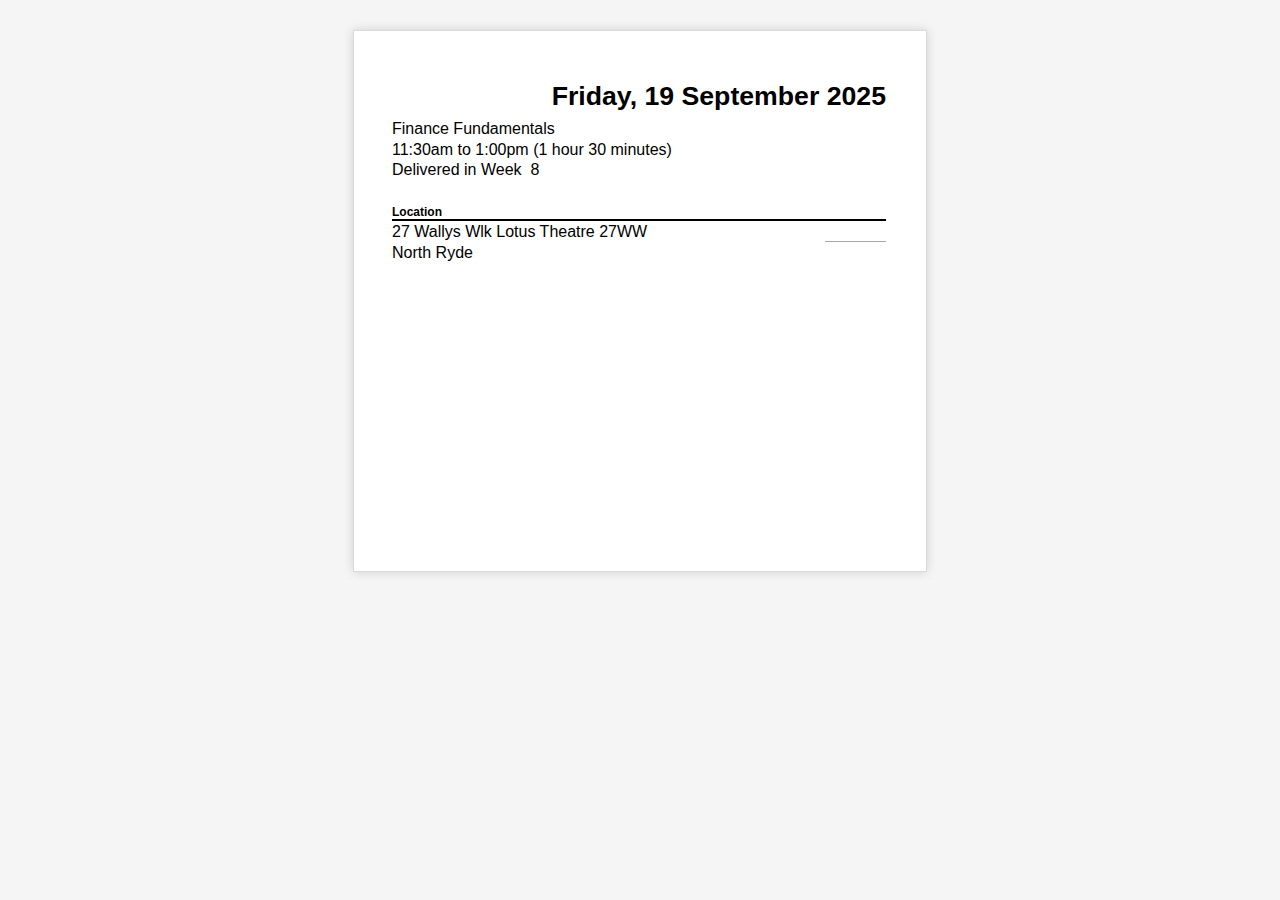
<file: Finance Fundamentals 1130am to 100pm (1 hour 30 minutes).html>
<!DOCTYPE html PUBLIC "-//W3C//DTD XHTML 1.0 Transitional//EN" "http://www.w3.org/TR/xhtml1/DTD/xhtml1-transitional.dtd">
<!-- saved from url=(0523)https://mq-edu.t1cloud.com/T1Default/CiAnywhere/Web/MQ-EDU/StudentTimetabling/StudentScheduleMyEnquiry/GetNaturalView?f=%24STT.STUCAL.LST&suite=SM&h=IzBVyAjApC&t=197A1831&contenttype=html&sectionname=StudentScheduleNaturalViewSection&entitykey1=1519e5c8-6a37-4b6b-acec-09683beec23d&entitykey2=CLS&entitykey3=6066466&eh=SQAyMDI1LTA5LTE5VDIwOjI2OjI3LjIwODg1MDJaAGh0bWxTdHVkZW50U2NoZWR1bGVOYXR1cmFsVmlld1NlY3Rpb24xNTE5ZTVjOC02YTM3LTRiNmItYWNlYy0wOTY4M2JlZWMyM2Q2MDY2NDY2Q0xTADKBZ108OcJLsN8zJvll3da%252fni6IKnlXsyJlh9XVFaF%252b -->
<html xmlns:v="urn:schemas-microsoft-com:vml" xmlns:o="urn:schemas-microsoft-com:office:office" xmlns:x="urn:schemas-microsoft-com:office:excel" xmlns="http://www.w3.org/TR/REC-html40"><head><meta http-equiv="Content-Type" content="text/html; charset=UTF-8"><meta name="format-detection" content="telephone=no"><title>Class Summary</title><style> @media print {body {padding:0 !important;}} </style>

<meta name="ProgId" content="Excel.Sheet">
<meta name="Generator" content="Aspose.Cells 24.7">
<link rel="File-List" href="https://mq-edu.t1cloud.com/T1Default/CiAnywhere/Web/MQ-EDU/StudentTimetabling/StudentScheduleMyEnquiry/_files_files/filelist.xml">
<link rel="Edit-Time-Data" href="https://mq-edu.t1cloud.com/T1Default/CiAnywhere/Web/MQ-EDU/StudentTimetabling/StudentScheduleMyEnquiry/_files_files/editdata.mso">
<link rel="OLE-Object-Data" href="https://mq-edu.t1cloud.com/T1Default/CiAnywhere/Web/MQ-EDU/StudentTimetabling/StudentScheduleMyEnquiry/_files_files/oledata.mso">
<!--[if gte mso 9]><xml>
 <o:DocumentProperties>
</o:DocumentProperties>
</xml><![endif]-->
<style>
<!--table
 {mso-displayed-decimal-separator:"\.";
 mso-displayed-thousand-separator:"\,";}
@page
 {
 mso-header-data:"";
 mso-footer-data:"";
 margin:0.748031496062992in 0.708661417322835in 0.748031496062992in 0.708661417322835in;
 mso-header-margin:0.31496062992126in;
 mso-footer-margin:0.31496062992126in;
 mso-page-orientation:Portrait;
 }
tr
 {mso-height-source:auto;
 mso-ruby-visibility:none;}
col
 {mso-width-source:auto;
 mso-ruby-visibility:none;}
br
 {mso-data-placement:same-cell;}
ruby
 {ruby-align:left;}
.style0
 {
 mso-number-format:General;
 text-align:general;
 vertical-align:middle;
 white-space:nowrap;
 background:auto;
 mso-pattern:auto;
 color:#000000;
 font-size:10pt;
 font-weight:400;
 font-style:normal;
 font-family:Arial,sans-serif;
 mso-protection:locked visible;
 mso-style-name:Normal;
 mso-style-id:0;}
td
 {mso-style-parent:style0;
 mso-number-format:General;
 text-align:general;
 vertical-align:middle;
 white-space:nowrap;
 background:auto;
 mso-pattern:auto;
 color:#000000;
 font-size:10pt;
 font-weight:400;
 font-style:normal;
 font-family:Arial,sans-serif;
 mso-protection:locked visible;
 mso-ignore:padding;}
.x15
 {
 mso-number-format:General;
 text-align:general;
 vertical-align:middle;
 white-space:nowrap;
 background:auto;
 mso-pattern:auto;
 color:#000000;
 font-size:10pt;
 font-weight:400;
 font-style:normal;
 font-family:Arial,sans-serif;
 mso-protection:locked visible;
 }
.x21
 {
 mso-number-format:General;
 text-align:general;
 vertical-align:bottom;
 white-space:nowrap;
 background:auto;
 mso-pattern:auto;
 color:#000000;
 font-size:11pt;
 font-weight:400;
 font-style:normal;
 font-family:Calibri,sans-serif;
 mso-protection:locked visible;
 }
.x24
 {
 mso-number-format:General;
 text-align:left;
 vertical-align:bottom;
 white-space:nowrap;
 background:auto;
 mso-pattern:auto;
 color:#404040;
 font-size:10pt;
 font-weight:400;
 font-style:normal;
 font-family:Arial,sans-serif;
 mso-protection:locked visible;
 }
.x25
 {
 mso-number-format:General;
 text-align:left;
 vertical-align:bottom;
 white-space:nowrap;
 background:auto;
 mso-pattern:auto;
 color:#404040;
 font-size:10pt;
 font-weight:400;
 font-style:normal;
 font-family:'Calibri Light',sans-serif;
 mso-protection:locked visible;
 }
.x26
 {
 mso-number-format:General;
 text-align:right;
 vertical-align:bottom;
 white-space:nowrap;
 background:auto;
 mso-pattern:auto;
 color:#BFBFBF;
 font-size:10pt;
 font-weight:400;
 font-style:normal;
 font-family:'Calibri Light',sans-serif;
 mso-protection:locked visible;
 }
.x27
 {
 mso-number-format:General;
 text-align:left;
 vertical-align:bottom;
 white-space:nowrap;
 background:auto;
 mso-pattern:auto;
 color:#FF0000;
 font-size:10pt;
 font-weight:400;
 font-style:normal;
 font-family:Arial,sans-serif;
 mso-protection:locked visible;
 }
.x29
 {
 mso-number-format:General;
 text-align:right;
 vertical-align:top;
 white-space:normal;word-wrap:break-word;
 background:auto;
 mso-pattern:auto;
 font-size:20pt;
 font-weight:700;
 font-style:normal;
 font-family:'Calibri Light',sans-serif;
 mso-protection:locked visible;
 }
.x30
 {
 mso-number-format:General;
 text-align:right;
 vertical-align:top;
 white-space:normal;word-wrap:break-word;
 background:auto;
 mso-pattern:auto;
 color:#404040;
 font-size:10pt;
 font-weight:400;
 font-style:normal;
 font-family:Arial,sans-serif;
 mso-protection:locked visible;
 }
.x40
 {
 mso-number-format:'\[$-C09\]dd\\-mmm\\-yy\;\@';
 text-align:left;
 vertical-align:bottom;
 white-space:nowrap;
 background:auto;
 mso-pattern:auto;
 font-size:12pt;
 font-weight:400;
 font-style:normal;
 font-family:'Calibri Light',sans-serif;
 mso-protection:locked visible;
 }
.x41
 {
 mso-number-format:'\[$-C09\]dd\\-mmm\\-yy\;\@';
 text-align:left;
 vertical-align:bottom;
 white-space:nowrap;
 background:auto;
 mso-pattern:auto;
 font-size:10pt;
 font-weight:400;
 font-style:normal;
 font-family:'Calibri Light',sans-serif;
 mso-protection:locked visible;
 }
.x42
 {
 mso-number-format:General;
 text-align:general;
 vertical-align:bottom;
 white-space:nowrap;
 background:auto;
 mso-pattern:auto;
 color:#000000;
 font-size:11pt;
 font-weight:400;
 font-style:normal;
 font-family:'Calibri Light',sans-serif;
 mso-protection:locked visible;
 }
.x43
 {
 mso-number-format:General;
 text-align:left;
 vertical-align:bottom;
 white-space:nowrap;
 background:auto;
 mso-pattern:auto;
 font-size:12pt;
 font-weight:400;
 font-style:normal;
 font-family:'Calibri Light',sans-serif;
 mso-protection:locked visible;
 }
.x44
 {
 mso-number-format:General;
 text-align:left;
 vertical-align:bottom;
 white-space:nowrap;
 background:auto;
 mso-pattern:auto;
 font-size:10pt;
 font-weight:400;
 font-style:normal;
 font-family:'Calibri Light',sans-serif;
 mso-protection:locked visible;
 }
.x45
 {
 mso-number-format:General;
 text-align:left;
 vertical-align:bottom;
 white-space:nowrap;
 background:auto;
 mso-pattern:auto;
 color:#404040;
 font-size:10pt;
 font-weight:700;
 font-style:normal;
 font-family:Arial,sans-serif;
 mso-protection:locked visible;
 }
.x48
 {
 mso-number-format:General;
 text-align:left;
 vertical-align:bottom;
 white-space:nowrap;
 background:auto;
 mso-pattern:auto;
 font-size:16pt;
 font-weight:700;
 font-style:normal;
 font-family:'Calibri Light',sans-serif;
 mso-protection:locked visible;
 }
.x49
 {
 mso-number-format:General;
 text-align:left;
 vertical-align:bottom;
 white-space:nowrap;
 background:auto;
 mso-pattern:auto;
 font-size:11pt;
 font-weight:700;
 font-style:normal;
 font-family:'Calibri Light',sans-serif;
 mso-protection:locked visible;
 }
.x50
 {
 mso-number-format:General;
 text-align:general;
 vertical-align:top;
 white-space:normal;word-wrap:break-word;
 background:auto;
 mso-pattern:auto;
 color:#404040;
 font-size:10pt;
 font-weight:400;
 font-style:normal;
 font-family:'Calibri Light',sans-serif;
 mso-protection:locked visible;
 }
.x51
 {
 mso-number-format:General;
 text-align:left;
 vertical-align:bottom;
 white-space:nowrap;
 background:auto;
 mso-pattern:auto;
 color:#7F7F7F;
 font-size:11pt;
 font-weight:700;
 font-style:normal;
 font-family:'Calibri Light',sans-serif;
 mso-protection:locked visible;
 }
.x52
 {
 mso-number-format:General;
 text-align:left;
 vertical-align:bottom;
 white-space:nowrap;
 background:auto;
 mso-pattern:auto;
 font-size:9pt;
 font-weight:700;
 font-style:normal;
 font-family:'Calibri Light',sans-serif;
 border-top:none;
 border-right:none;
 border-bottom:2px solid windowtext;
 border-left:none;
 mso-diagonal-down:none;
 mso-diagonal-up:none;
 mso-protection:locked visible;
 }
.x53
 {
 mso-number-format:General;
 text-align:left;
 vertical-align:bottom;
 white-space:nowrap;
 background:auto;
 mso-pattern:auto;
 color:#404040;
 font-size:10pt;
 font-weight:400;
 font-style:normal;
 font-family:'Calibri Light',sans-serif;
 border-top:none;
 border-right:none;
 border-bottom:2px solid windowtext;
 border-left:none;
 mso-diagonal-down:none;
 mso-diagonal-up:none;
 mso-protection:locked visible;
 }
.x54
 {
 mso-number-format:General;
 text-align:left;
 vertical-align:bottom;
 white-space:nowrap;
 background:auto;
 mso-pattern:auto;
 color:#000000;
 font-size:11pt;
 font-weight:700;
 font-style:normal;
 font-family:Arial,sans-serif;
 mso-protection:locked visible;
 }
.x55
 {
 mso-number-format:General;
 text-align:left;
 vertical-align:bottom;
 white-space:nowrap;
 background:auto;
 mso-pattern:auto;
 font-size:9pt;
 font-weight:700;
 font-style:normal;
 font-family:'Calibri Light',sans-serif;
 mso-protection:locked visible;
 }
.x56
 {
 mso-number-format:General;
 text-align:left;
 vertical-align:bottom;
 white-space:nowrap;
 background:auto;
 mso-pattern:auto;
 color:#7F7F7F;
 font-size:9pt;
 font-weight:700;
 font-style:normal;
 font-family:'Calibri Light',sans-serif;
 mso-protection:locked visible;
 }
.x57
 {
 mso-number-format:General;
 text-align:left;
 vertical-align:bottom;
 white-space:nowrap;
 background:auto;
 mso-pattern:auto;
 font-size:9pt;
 font-weight:400;
 font-style:normal;
 font-family:'Calibri Light',sans-serif;
 mso-protection:locked visible;
 }
.x58
 {
 mso-number-format:General;
 text-align:left;
 vertical-align:bottom;
 white-space:nowrap;
 background:auto;
 mso-pattern:auto;
 color:#404040;
 font-size:9pt;
 font-weight:400;
 font-style:normal;
 font-family:'Calibri Light',sans-serif;
 mso-protection:locked visible;
 }
.x59
 {
 mso-number-format:General;
 text-align:left;
 vertical-align:bottom;
 white-space:nowrap;
 background:auto;
 mso-pattern:auto;
 color:#404040;
 font-size:9pt;
 font-weight:400;
 font-style:normal;
 font-family:'Calibri Light',sans-serif;
 border-top:1px solid #A6A6A6;
 border-right:none;
 border-bottom:none;
 border-left:none;
 mso-diagonal-down:none;
 mso-diagonal-up:none;
 mso-protection:locked visible;
 }
.x60
 {
 mso-number-format:General;
 text-align:right;
 vertical-align:top;
 white-space:normal;word-wrap:break-word;
 background:auto;
 mso-pattern:auto;
 color:#404040;
 font-size:10pt;
 font-weight:400;
 font-style:normal;
 font-family:'Calibri Light',sans-serif;
 mso-protection:locked visible;
 }
.x64
 {
 mso-number-format:General;
 text-align:left;
 vertical-align:bottom;
 white-space:nowrap;
 background:auto;
 mso-pattern:auto;
 color:#404040;
 font-size:12pt;
 font-weight:400;
 font-style:normal;
 font-family:'Calibri Light',sans-serif;
 mso-protection:locked visible;
 }
.x65
 {
 mso-number-format:General;
 text-align:general;
 vertical-align:bottom;
 white-space:nowrap;
 background:auto;
 mso-pattern:auto;
 color:#000000;
 font-size:12pt;
 font-weight:400;
 font-style:normal;
 font-family:'Calibri Light',sans-serif;
 mso-protection:locked visible;
 }
.x66
 {
 mso-number-format:General;
 text-align:left;
 vertical-align:bottom;
 white-space:normal;word-wrap:break-word;
 background:auto;
 mso-pattern:auto;
 color:#404040;
 font-size:12pt;
 font-weight:400;
 font-style:normal;
 font-family:'Calibri Light',sans-serif;
 mso-protection:locked visible;
 }
.x67
 {
 mso-number-format:General;
 text-align:left;
 vertical-align:bottom;
 white-space:nowrap;
 background:auto;
 mso-pattern:auto;
 color:#000000;
 font-size:12pt;
 font-weight:400;
 font-style:normal;
 font-family:'Calibri Light',sans-serif;
 mso-protection:locked visible;
 }
.x69
 {
 mso-number-format:General;
 text-align:left;
 vertical-align:bottom;
 white-space:nowrap;
 background:auto;
 mso-pattern:auto;
 color:#000000;
 font-size:11pt;
 font-weight:400;
 font-style:normal;
 font-family:Calibri,sans-serif;
 mso-protection:locked visible;
 }
.x70
 {
 mso-number-format:General;
 text-align:left;
 vertical-align:bottom;
 white-space:nowrap;
 background:auto;
 mso-pattern:auto;
 color:#1F497D;
 font-size:16pt;
 font-weight:700;
 font-style:normal;
 font-family:'Arial Narrow',sans-serif;
 mso-protection:locked visible;
 }
.x71
 {
 mso-number-format:General;
 text-align:left;
 vertical-align:bottom;
 white-space:nowrap;
 background:auto;
 mso-pattern:auto;
 color:#7F7F7F;
 font-size:11pt;
 font-weight:700;
 font-style:normal;
 font-family:Arial,sans-serif;
 mso-protection:locked visible;
 }
.x72
 {
 mso-number-format:General;
 text-align:left;
 vertical-align:middle;
 white-space:normal;word-wrap:break-word;
 background:auto;
 mso-pattern:auto;
 color:#404040;
 font-size:10pt;
 font-weight:400;
 font-style:normal;
 font-family:Arial,sans-serif;
 mso-protection:locked visible;
 }
.x73
 {
 mso-number-format:General;
 text-align:left;
 vertical-align:middle;
 white-space:normal;word-wrap:break-word;
 background:auto;
 mso-pattern:auto;
 color:#000000;
 font-size:11pt;
 font-weight:400;
 font-style:normal;
 font-family:Calibri,sans-serif;
 mso-protection:locked visible;
 }
.x74
 {
 mso-number-format:General;
 text-align:left;
 vertical-align:bottom;
 white-space:nowrap;
 background:auto;
 mso-pattern:auto;
 color:#FFFFFF;
 font-size:11pt;
 font-weight:400;
 font-style:normal;
 text-decoration:underline;
 font-family:Calibri,sans-serif;
 mso-protection:locked visible;
 }
-->
</style>
<!--[if gte mso 9]><xml>
 <x:ExcelWorkbook>
  <x:ExcelWorksheets>
   <x:ExcelWorksheet>
    <x:Name>Sheet1</x:Name>
<x:WorksheetOptions>
 <x:StandardWidth>2048</x:StandardWidth>
 <x:FitToPage/>
 <x:Print>
  <x:ValidPrinterInfo/>
  <x:PaperSizeIndex>1</x:PaperSizeIndex>
  <x:Scale>94</x:Scale>
  <x:HorizontalResolution>600</x:HorizontalResolution>
  <x:VerticalResolution>600</x:VerticalResolution>
 </x:Print>
 <x:Selected/>
</x:WorksheetOptions>
   </x:ExcelWorksheet>
  </x:ExcelWorksheets>
  <x:WindowHeight>9225</x:WindowHeight>
  <x:WindowWidth>14940</x:WindowWidth>
  <x:WindowTopX>240</x:WindowTopX>
  <x:WindowTopY>120</x:WindowTopY>
  <x:RefModeR1C1/>
  <x:TabRatio>600</x:TabRatio>
  <x:ActiveSheet>0</x:ActiveSheet>
 </x:ExcelWorkbook>
 <x:ExcelName>
  <x:Name>NaturalViewOutput</x:Name>
  <x:Formula>Sheet1!$A$1:$H$23</x:Formula>
 </x:ExcelName>
 <x:ExcelName>
  <x:Name>Print_Area</x:Name>
  <x:SheetIndex>1</x:SheetIndex>
  <x:Formula>=Sheet1!$A$1:$H$23</x:Formula>
 </x:ExcelName>
</xml><![endif]-->
</head>
<body style="text-align:center;background-color:#f5f5f5;margin:0;padding:30px" link="blue" vlink="purple" class="x21"><div style="display:inline-block;text-align:initial;position:relative;background-color:#fff;margin:0;padding:30px;-moz-box-shadow: 0 0 10px rgba(0,0,0,0.15);-webkit-box-shadow: 0 0 10px rgba(0,0,0,0.15);box-shadow: 0 0 10px rgba(0,0,0,0.15);border: solid 1px rgba(0,0,0,0.15);">

<table border="0" cellpadding="0" cellspacing="0" width="512" style="border-collapse:collapse;
table-layout:fixed;width:384pt">
 <colgroup><col class="x21" width="8" style="mso-width-source:userset;background:none;width:6pt">
 <col class="x21" width="161" style="mso-width-source:userset;background:none;width:120.75pt">
 <col class="x21" width="79" style="mso-width-source:userset;background:none;width:59.25pt">
 <col class="x21" width="26" style="mso-width-source:userset;background:none;width:19.5pt">
 <col class="x21" width="85" style="mso-width-source:userset;background:none;width:63.75pt">
 <col class="x21" width="82" style="mso-width-source:userset;background:none;width:61.5pt">
 <col class="x21" width="61" style="mso-width-source:userset;background:none;width:45.75pt">
 <col class="x21" width="10" style="mso-width-source:userset;background:none;width:7.5pt">
 </colgroup><tbody><tr height="20" style="mso-height-source:userset;height:15pt">
<td height="20" class="x24" width="8" style="height:15pt;width:6pt;"><a name="Print_Area"><span style="font-size:10pt;color:#404040;font-weight:400;text-decoration:none;text-line-through:none;font-family:Arial,sans-serif;"></span></a></td>
<td colspan="7" class="x25" width="504" style="mso-ignore:colspan;"></td>
 </tr>
 <tr height="36" style="mso-height-source:userset;height:27pt">
<td height="36" class="x24" style="height:27pt;"></td>
<td colspan="6" class="x29">Friday, 19 September 2025</td>
<td class="x30"></td>
 </tr>
 <tr height="20" style="mso-height-source:userset;height:15.6pt">
<td height="20" class="x24" style="height:15.6pt;"></td>
<td class="x40">Finance Fundamentals</td>
<td colspan="6" class="x41" style="mso-ignore:colspan;"></td>
 </tr>
 <tr height="20" style="mso-height-source:userset;height:15.6pt">
<td height="20" class="x24" style="height:15.6pt;"></td>
<td colspan="3" class="x43" style="mso-ignore:colspan;">11:30am to 1:00pm (1 hour 30 minutes)</td>
<td colspan="4" class="x25" style="mso-ignore:colspan;"></td>
 </tr>
 <tr height="20" style="mso-height-source:userset;height:15.6pt">
<td height="20" class="x45" style="height:15.6pt;"></td>
<td class="x43">Delivered in Week<span style="mso-spacerun:yes;">&nbsp; </span>8</td>
<td colspan="6" class="x44" style="mso-ignore:colspan;"></td>
 </tr>
 <tr height="21" style="mso-height-source:userset;height:15.75pt">
<td colspan="8" height="21" class="x24" style="mso-ignore:colspan;height:15.75pt;"></td>
 </tr>
 <tr height="20" style="mso-height-source:userset;height:15pt">
<td height="20" class="x45" style="height:15pt;">&nbsp;</td>
<td class="x52">Location</td>
<td colspan="5" class="x53" style="mso-ignore:colspan;"></td>
<td class="x54"></td>
 </tr>
 <tr height="20" style="mso-height-source:userset;height:15.6pt">
<td height="20" class="x24" style="height:15.6pt;">&nbsp;</td>
<td colspan="2" class="x43" style="mso-ignore:colspan;">27 Wallys Wlk Lotus Theatre 27WW</td>
<td colspan="5" class="x56" style="mso-ignore:colspan;"></td>
 </tr>
 <tr height="20" style="mso-height-source:userset;height:15.6pt">
<td height="20" class="x24" style="height:15.6pt;">&nbsp;</td>
<td class="x43">North Ryde</td>
<td colspan="4" class="x57" style="mso-ignore:colspan;"></td>
<td class="x59"></td>
<td class="x24"></td>
 </tr>
 <tr height="20" style="mso-height-source:userset;height:15pt">
<td colspan="8" height="20" class="x45" style="mso-ignore:colspan;height:15pt;"></td>
 </tr>
 <tr height="20" style="mso-height-source:userset;height:15.6pt">
<td colspan="4" height="20" class="x24" style="mso-ignore:colspan;height:15.6pt;"></td>
<td colspan="3" class="x66"></td>
<td class="x24"></td>
 </tr>
 <tr height="19" style="mso-height-source:userset;height:14.4pt">
<td colspan="8" height="19" class="x24" style="mso-ignore:colspan;height:14.4pt;"></td>
 </tr>
 <tr height="19" style="mso-height-source:userset;height:14.4pt">
<td colspan="8" height="19" class="x24" style="mso-ignore:colspan;height:14.4pt;"></td>
 </tr>
 <tr height="19" style="mso-height-source:userset;height:14.4pt">
<td colspan="8" height="19" class="x45" style="mso-ignore:colspan;height:14.4pt;"></td>
 </tr>
 <tr height="19" style="mso-height-source:userset;height:14.4pt">
<td colspan="8" height="19" class="x24" style="mso-ignore:colspan;height:14.4pt;"></td>
 </tr>
 <tr height="19" style="mso-height-source:userset;height:14.4pt">
<td colspan="8" height="19" class="x24" style="mso-ignore:colspan;height:14.4pt;"></td>
 </tr>
 <tr height="19" style="mso-height-source:userset;height:14.4pt">
<td colspan="8" height="19" class="x24" style="mso-ignore:colspan;height:14.4pt;"></td>
 </tr>
 <tr height="25" style="mso-height-source:userset;height:18.75pt">
<td height="25" class="x24" style="height:18.75pt;"></td>
<td colspan="6" class="x24"></td>
<td class="x24"></td>
 </tr>
 <tr height="19" style="mso-height-source:userset;height:14.4pt">
<td colspan="8" height="19" class="x24" style="mso-ignore:colspan;height:14.4pt;"></td>
 </tr>
 <tr height="19" style="mso-height-source:userset;height:14.4pt">
<td colspan="8" height="19" class="x24" style="mso-ignore:colspan;height:14.4pt;"></td>
 </tr>
 <tr height="19" style="mso-height-source:userset;height:14.4pt">
<td colspan="8" height="19" class="x45" style="mso-ignore:colspan;height:14.4pt;"></td>
 </tr>
 <tr height="21" style="mso-height-source:userset;height:15.75pt">
<td colspan="8" height="21" class="x24" style="mso-ignore:colspan;height:15.75pt;"></td>
 </tr>
 <tr height="19" style="mso-height-source:userset;height:14.4pt">
<td colspan="8" height="19" class="x24" style="mso-ignore:colspan;height:14.4pt;"></td>
 </tr>
<!--[if supportMisalignedColumns]-->
 <tr height="0" style="display:none">
  <td width="8" style="width:6pt;"></td>
  <td width="161" style="width:120.75pt;"></td>
  <td width="79" style="width:59.25pt;"></td>
  <td width="26" style="width:19.5pt;"></td>
  <td width="85" style="width:63.75pt;"></td>
  <td width="82" style="width:61.5pt;"></td>
  <td width="61" style="width:45.75pt;"></td>
  <td width="10" style="width:7.5pt;"></td>
 </tr>
 <!--[endif]-->
</tbody></table>
</div>



</body></html>
</file>
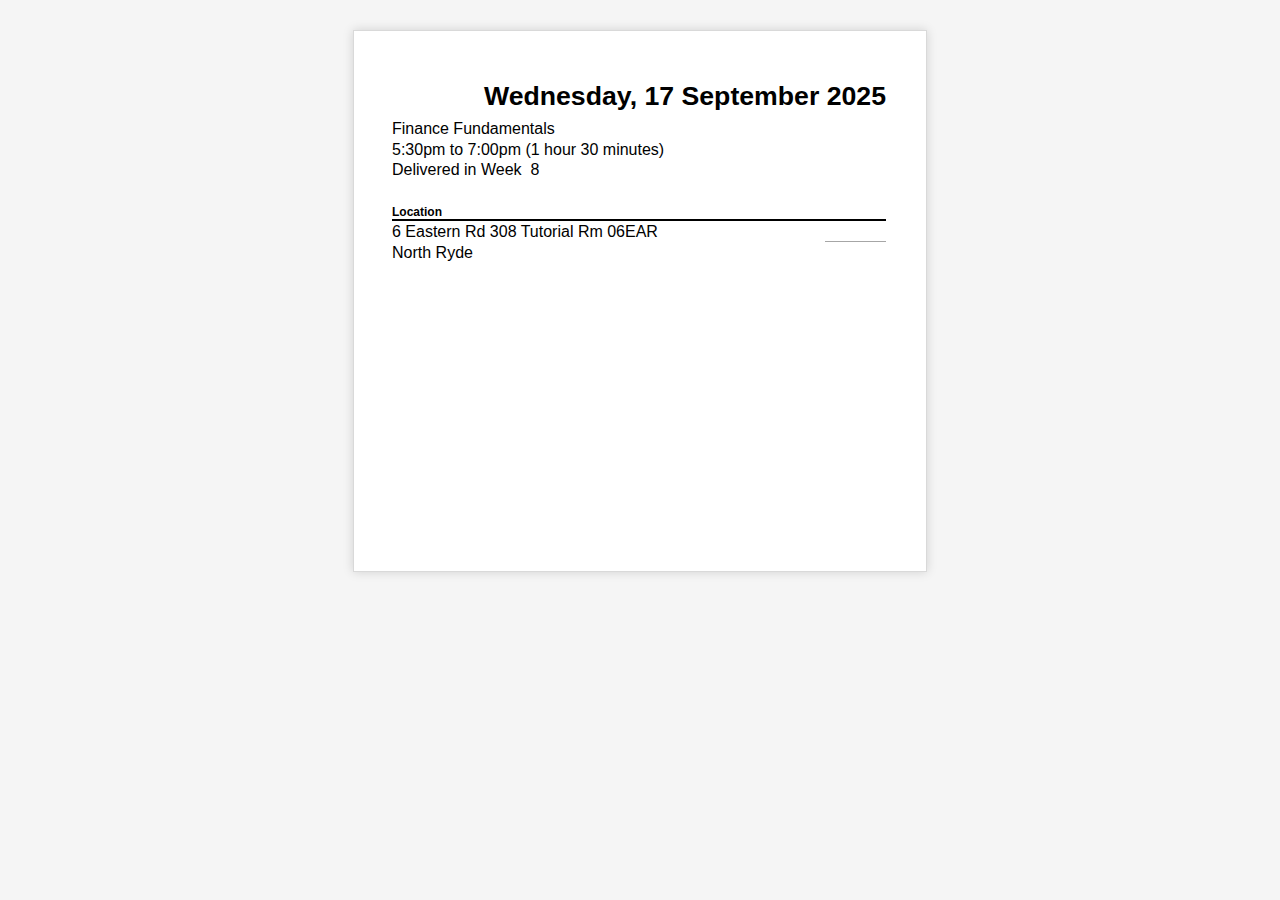
<file: Finance Fundamentals 530pm to 700pm (1 hour 30 minutes).html>
<!DOCTYPE html PUBLIC "-//W3C//DTD XHTML 1.0 Transitional//EN" "http://www.w3.org/TR/xhtml1/DTD/xhtml1-transitional.dtd">
<!-- saved from url=(0531)https://mq-edu.t1cloud.com/T1Default/CiAnywhere/Web/MQ-EDU/StudentTimetabling/StudentScheduleMyEnquiry/GetNaturalView?f=%24STT.STUCAL.LST&suite=SM&h=G7tBrsezui&t=197A189F&contenttype=html&sectionname=StudentScheduleNaturalViewSection&entitykey1=0443499d-eb32-4e37-897d-c89665a2b18e&entitykey2=CLS&entitykey3=6069040&eh=SQAyMDI1LTA5LTE5VDIwOjI4OjE2Ljg2Nzg1MjZaAGh0bWxTdHVkZW50U2NoZWR1bGVOYXR1cmFsVmlld1NlY3Rpb24wNDQzNDk5ZC1lYjMyLTRlMzctODk3ZC1jODk2NjVhMmIxOGU2MDY5MDQwQ0xTADfh6%252fK1Co7%252f%252btr5EF4nMLth5B%252fcDd0KPAsRyXUzzR0c -->
<html xmlns:v="urn:schemas-microsoft-com:vml" xmlns:o="urn:schemas-microsoft-com:office:office" xmlns:x="urn:schemas-microsoft-com:office:excel" xmlns="http://www.w3.org/TR/REC-html40"><head><meta http-equiv="Content-Type" content="text/html; charset=UTF-8"><meta name="format-detection" content="telephone=no"><title>Class Summary</title><style> @media print {body {padding:0 !important;}} </style>

<meta name="ProgId" content="Excel.Sheet">
<meta name="Generator" content="Aspose.Cells 24.7">
<link rel="File-List" href="https://mq-edu.t1cloud.com/T1Default/CiAnywhere/Web/MQ-EDU/StudentTimetabling/StudentScheduleMyEnquiry/_files_files/filelist.xml">
<link rel="Edit-Time-Data" href="https://mq-edu.t1cloud.com/T1Default/CiAnywhere/Web/MQ-EDU/StudentTimetabling/StudentScheduleMyEnquiry/_files_files/editdata.mso">
<link rel="OLE-Object-Data" href="https://mq-edu.t1cloud.com/T1Default/CiAnywhere/Web/MQ-EDU/StudentTimetabling/StudentScheduleMyEnquiry/_files_files/oledata.mso">
<!--[if gte mso 9]><xml>
 <o:DocumentProperties>
</o:DocumentProperties>
</xml><![endif]-->
<style>
<!--table
 {mso-displayed-decimal-separator:"\.";
 mso-displayed-thousand-separator:"\,";}
@page
 {
 mso-header-data:"";
 mso-footer-data:"";
 margin:0.748031496062992in 0.708661417322835in 0.748031496062992in 0.708661417322835in;
 mso-header-margin:0.31496062992126in;
 mso-footer-margin:0.31496062992126in;
 mso-page-orientation:Portrait;
 }
tr
 {mso-height-source:auto;
 mso-ruby-visibility:none;}
col
 {mso-width-source:auto;
 mso-ruby-visibility:none;}
br
 {mso-data-placement:same-cell;}
ruby
 {ruby-align:left;}
.style0
 {
 mso-number-format:General;
 text-align:general;
 vertical-align:middle;
 white-space:nowrap;
 background:auto;
 mso-pattern:auto;
 color:#000000;
 font-size:10pt;
 font-weight:400;
 font-style:normal;
 font-family:Arial,sans-serif;
 mso-protection:locked visible;
 mso-style-name:Normal;
 mso-style-id:0;}
td
 {mso-style-parent:style0;
 mso-number-format:General;
 text-align:general;
 vertical-align:middle;
 white-space:nowrap;
 background:auto;
 mso-pattern:auto;
 color:#000000;
 font-size:10pt;
 font-weight:400;
 font-style:normal;
 font-family:Arial,sans-serif;
 mso-protection:locked visible;
 mso-ignore:padding;}
.x15
 {
 mso-number-format:General;
 text-align:general;
 vertical-align:middle;
 white-space:nowrap;
 background:auto;
 mso-pattern:auto;
 color:#000000;
 font-size:10pt;
 font-weight:400;
 font-style:normal;
 font-family:Arial,sans-serif;
 mso-protection:locked visible;
 }
.x21
 {
 mso-number-format:General;
 text-align:general;
 vertical-align:bottom;
 white-space:nowrap;
 background:auto;
 mso-pattern:auto;
 color:#000000;
 font-size:11pt;
 font-weight:400;
 font-style:normal;
 font-family:Calibri,sans-serif;
 mso-protection:locked visible;
 }
.x24
 {
 mso-number-format:General;
 text-align:left;
 vertical-align:bottom;
 white-space:nowrap;
 background:auto;
 mso-pattern:auto;
 color:#404040;
 font-size:10pt;
 font-weight:400;
 font-style:normal;
 font-family:Arial,sans-serif;
 mso-protection:locked visible;
 }
.x25
 {
 mso-number-format:General;
 text-align:left;
 vertical-align:bottom;
 white-space:nowrap;
 background:auto;
 mso-pattern:auto;
 color:#404040;
 font-size:10pt;
 font-weight:400;
 font-style:normal;
 font-family:'Calibri Light',sans-serif;
 mso-protection:locked visible;
 }
.x26
 {
 mso-number-format:General;
 text-align:right;
 vertical-align:bottom;
 white-space:nowrap;
 background:auto;
 mso-pattern:auto;
 color:#BFBFBF;
 font-size:10pt;
 font-weight:400;
 font-style:normal;
 font-family:'Calibri Light',sans-serif;
 mso-protection:locked visible;
 }
.x27
 {
 mso-number-format:General;
 text-align:left;
 vertical-align:bottom;
 white-space:nowrap;
 background:auto;
 mso-pattern:auto;
 color:#FF0000;
 font-size:10pt;
 font-weight:400;
 font-style:normal;
 font-family:Arial,sans-serif;
 mso-protection:locked visible;
 }
.x29
 {
 mso-number-format:General;
 text-align:right;
 vertical-align:top;
 white-space:normal;word-wrap:break-word;
 background:auto;
 mso-pattern:auto;
 font-size:20pt;
 font-weight:700;
 font-style:normal;
 font-family:'Calibri Light',sans-serif;
 mso-protection:locked visible;
 }
.x30
 {
 mso-number-format:General;
 text-align:right;
 vertical-align:top;
 white-space:normal;word-wrap:break-word;
 background:auto;
 mso-pattern:auto;
 color:#404040;
 font-size:10pt;
 font-weight:400;
 font-style:normal;
 font-family:Arial,sans-serif;
 mso-protection:locked visible;
 }
.x40
 {
 mso-number-format:'\[$-C09\]dd\\-mmm\\-yy\;\@';
 text-align:left;
 vertical-align:bottom;
 white-space:nowrap;
 background:auto;
 mso-pattern:auto;
 font-size:12pt;
 font-weight:400;
 font-style:normal;
 font-family:'Calibri Light',sans-serif;
 mso-protection:locked visible;
 }
.x41
 {
 mso-number-format:'\[$-C09\]dd\\-mmm\\-yy\;\@';
 text-align:left;
 vertical-align:bottom;
 white-space:nowrap;
 background:auto;
 mso-pattern:auto;
 font-size:10pt;
 font-weight:400;
 font-style:normal;
 font-family:'Calibri Light',sans-serif;
 mso-protection:locked visible;
 }
.x42
 {
 mso-number-format:General;
 text-align:general;
 vertical-align:bottom;
 white-space:nowrap;
 background:auto;
 mso-pattern:auto;
 color:#000000;
 font-size:11pt;
 font-weight:400;
 font-style:normal;
 font-family:'Calibri Light',sans-serif;
 mso-protection:locked visible;
 }
.x43
 {
 mso-number-format:General;
 text-align:left;
 vertical-align:bottom;
 white-space:nowrap;
 background:auto;
 mso-pattern:auto;
 font-size:12pt;
 font-weight:400;
 font-style:normal;
 font-family:'Calibri Light',sans-serif;
 mso-protection:locked visible;
 }
.x44
 {
 mso-number-format:General;
 text-align:left;
 vertical-align:bottom;
 white-space:nowrap;
 background:auto;
 mso-pattern:auto;
 font-size:10pt;
 font-weight:400;
 font-style:normal;
 font-family:'Calibri Light',sans-serif;
 mso-protection:locked visible;
 }
.x45
 {
 mso-number-format:General;
 text-align:left;
 vertical-align:bottom;
 white-space:nowrap;
 background:auto;
 mso-pattern:auto;
 color:#404040;
 font-size:10pt;
 font-weight:700;
 font-style:normal;
 font-family:Arial,sans-serif;
 mso-protection:locked visible;
 }
.x48
 {
 mso-number-format:General;
 text-align:left;
 vertical-align:bottom;
 white-space:nowrap;
 background:auto;
 mso-pattern:auto;
 font-size:16pt;
 font-weight:700;
 font-style:normal;
 font-family:'Calibri Light',sans-serif;
 mso-protection:locked visible;
 }
.x49
 {
 mso-number-format:General;
 text-align:left;
 vertical-align:bottom;
 white-space:nowrap;
 background:auto;
 mso-pattern:auto;
 font-size:11pt;
 font-weight:700;
 font-style:normal;
 font-family:'Calibri Light',sans-serif;
 mso-protection:locked visible;
 }
.x50
 {
 mso-number-format:General;
 text-align:general;
 vertical-align:top;
 white-space:normal;word-wrap:break-word;
 background:auto;
 mso-pattern:auto;
 color:#404040;
 font-size:10pt;
 font-weight:400;
 font-style:normal;
 font-family:'Calibri Light',sans-serif;
 mso-protection:locked visible;
 }
.x51
 {
 mso-number-format:General;
 text-align:left;
 vertical-align:bottom;
 white-space:nowrap;
 background:auto;
 mso-pattern:auto;
 color:#7F7F7F;
 font-size:11pt;
 font-weight:700;
 font-style:normal;
 font-family:'Calibri Light',sans-serif;
 mso-protection:locked visible;
 }
.x52
 {
 mso-number-format:General;
 text-align:left;
 vertical-align:bottom;
 white-space:nowrap;
 background:auto;
 mso-pattern:auto;
 font-size:9pt;
 font-weight:700;
 font-style:normal;
 font-family:'Calibri Light',sans-serif;
 border-top:none;
 border-right:none;
 border-bottom:2px solid windowtext;
 border-left:none;
 mso-diagonal-down:none;
 mso-diagonal-up:none;
 mso-protection:locked visible;
 }
.x53
 {
 mso-number-format:General;
 text-align:left;
 vertical-align:bottom;
 white-space:nowrap;
 background:auto;
 mso-pattern:auto;
 color:#404040;
 font-size:10pt;
 font-weight:400;
 font-style:normal;
 font-family:'Calibri Light',sans-serif;
 border-top:none;
 border-right:none;
 border-bottom:2px solid windowtext;
 border-left:none;
 mso-diagonal-down:none;
 mso-diagonal-up:none;
 mso-protection:locked visible;
 }
.x54
 {
 mso-number-format:General;
 text-align:left;
 vertical-align:bottom;
 white-space:nowrap;
 background:auto;
 mso-pattern:auto;
 color:#000000;
 font-size:11pt;
 font-weight:700;
 font-style:normal;
 font-family:Arial,sans-serif;
 mso-protection:locked visible;
 }
.x55
 {
 mso-number-format:General;
 text-align:left;
 vertical-align:bottom;
 white-space:nowrap;
 background:auto;
 mso-pattern:auto;
 font-size:9pt;
 font-weight:700;
 font-style:normal;
 font-family:'Calibri Light',sans-serif;
 mso-protection:locked visible;
 }
.x56
 {
 mso-number-format:General;
 text-align:left;
 vertical-align:bottom;
 white-space:nowrap;
 background:auto;
 mso-pattern:auto;
 color:#7F7F7F;
 font-size:9pt;
 font-weight:700;
 font-style:normal;
 font-family:'Calibri Light',sans-serif;
 mso-protection:locked visible;
 }
.x57
 {
 mso-number-format:General;
 text-align:left;
 vertical-align:bottom;
 white-space:nowrap;
 background:auto;
 mso-pattern:auto;
 font-size:9pt;
 font-weight:400;
 font-style:normal;
 font-family:'Calibri Light',sans-serif;
 mso-protection:locked visible;
 }
.x58
 {
 mso-number-format:General;
 text-align:left;
 vertical-align:bottom;
 white-space:nowrap;
 background:auto;
 mso-pattern:auto;
 color:#404040;
 font-size:9pt;
 font-weight:400;
 font-style:normal;
 font-family:'Calibri Light',sans-serif;
 mso-protection:locked visible;
 }
.x59
 {
 mso-number-format:General;
 text-align:left;
 vertical-align:bottom;
 white-space:nowrap;
 background:auto;
 mso-pattern:auto;
 color:#404040;
 font-size:9pt;
 font-weight:400;
 font-style:normal;
 font-family:'Calibri Light',sans-serif;
 border-top:1px solid #A6A6A6;
 border-right:none;
 border-bottom:none;
 border-left:none;
 mso-diagonal-down:none;
 mso-diagonal-up:none;
 mso-protection:locked visible;
 }
.x60
 {
 mso-number-format:General;
 text-align:right;
 vertical-align:top;
 white-space:normal;word-wrap:break-word;
 background:auto;
 mso-pattern:auto;
 color:#404040;
 font-size:10pt;
 font-weight:400;
 font-style:normal;
 font-family:'Calibri Light',sans-serif;
 mso-protection:locked visible;
 }
.x64
 {
 mso-number-format:General;
 text-align:left;
 vertical-align:bottom;
 white-space:nowrap;
 background:auto;
 mso-pattern:auto;
 color:#404040;
 font-size:12pt;
 font-weight:400;
 font-style:normal;
 font-family:'Calibri Light',sans-serif;
 mso-protection:locked visible;
 }
.x65
 {
 mso-number-format:General;
 text-align:general;
 vertical-align:bottom;
 white-space:nowrap;
 background:auto;
 mso-pattern:auto;
 color:#000000;
 font-size:12pt;
 font-weight:400;
 font-style:normal;
 font-family:'Calibri Light',sans-serif;
 mso-protection:locked visible;
 }
.x66
 {
 mso-number-format:General;
 text-align:left;
 vertical-align:bottom;
 white-space:normal;word-wrap:break-word;
 background:auto;
 mso-pattern:auto;
 color:#404040;
 font-size:12pt;
 font-weight:400;
 font-style:normal;
 font-family:'Calibri Light',sans-serif;
 mso-protection:locked visible;
 }
.x67
 {
 mso-number-format:General;
 text-align:left;
 vertical-align:bottom;
 white-space:nowrap;
 background:auto;
 mso-pattern:auto;
 color:#000000;
 font-size:12pt;
 font-weight:400;
 font-style:normal;
 font-family:'Calibri Light',sans-serif;
 mso-protection:locked visible;
 }
.x69
 {
 mso-number-format:General;
 text-align:left;
 vertical-align:bottom;
 white-space:nowrap;
 background:auto;
 mso-pattern:auto;
 color:#000000;
 font-size:11pt;
 font-weight:400;
 font-style:normal;
 font-family:Calibri,sans-serif;
 mso-protection:locked visible;
 }
.x70
 {
 mso-number-format:General;
 text-align:left;
 vertical-align:bottom;
 white-space:nowrap;
 background:auto;
 mso-pattern:auto;
 color:#1F497D;
 font-size:16pt;
 font-weight:700;
 font-style:normal;
 font-family:'Arial Narrow',sans-serif;
 mso-protection:locked visible;
 }
.x71
 {
 mso-number-format:General;
 text-align:left;
 vertical-align:bottom;
 white-space:nowrap;
 background:auto;
 mso-pattern:auto;
 color:#7F7F7F;
 font-size:11pt;
 font-weight:700;
 font-style:normal;
 font-family:Arial,sans-serif;
 mso-protection:locked visible;
 }
.x72
 {
 mso-number-format:General;
 text-align:left;
 vertical-align:middle;
 white-space:normal;word-wrap:break-word;
 background:auto;
 mso-pattern:auto;
 color:#404040;
 font-size:10pt;
 font-weight:400;
 font-style:normal;
 font-family:Arial,sans-serif;
 mso-protection:locked visible;
 }
.x73
 {
 mso-number-format:General;
 text-align:left;
 vertical-align:middle;
 white-space:normal;word-wrap:break-word;
 background:auto;
 mso-pattern:auto;
 color:#000000;
 font-size:11pt;
 font-weight:400;
 font-style:normal;
 font-family:Calibri,sans-serif;
 mso-protection:locked visible;
 }
.x74
 {
 mso-number-format:General;
 text-align:left;
 vertical-align:bottom;
 white-space:nowrap;
 background:auto;
 mso-pattern:auto;
 color:#FFFFFF;
 font-size:11pt;
 font-weight:400;
 font-style:normal;
 text-decoration:underline;
 font-family:Calibri,sans-serif;
 mso-protection:locked visible;
 }
-->
</style>
<!--[if gte mso 9]><xml>
 <x:ExcelWorkbook>
  <x:ExcelWorksheets>
   <x:ExcelWorksheet>
    <x:Name>Sheet1</x:Name>
<x:WorksheetOptions>
 <x:StandardWidth>2048</x:StandardWidth>
 <x:FitToPage/>
 <x:Print>
  <x:ValidPrinterInfo/>
  <x:PaperSizeIndex>1</x:PaperSizeIndex>
  <x:Scale>94</x:Scale>
  <x:HorizontalResolution>600</x:HorizontalResolution>
  <x:VerticalResolution>600</x:VerticalResolution>
 </x:Print>
 <x:Selected/>
</x:WorksheetOptions>
   </x:ExcelWorksheet>
  </x:ExcelWorksheets>
  <x:WindowHeight>9225</x:WindowHeight>
  <x:WindowWidth>14940</x:WindowWidth>
  <x:WindowTopX>240</x:WindowTopX>
  <x:WindowTopY>120</x:WindowTopY>
  <x:RefModeR1C1/>
  <x:TabRatio>600</x:TabRatio>
  <x:ActiveSheet>0</x:ActiveSheet>
 </x:ExcelWorkbook>
 <x:ExcelName>
  <x:Name>NaturalViewOutput</x:Name>
  <x:Formula>Sheet1!$A$1:$H$23</x:Formula>
 </x:ExcelName>
 <x:ExcelName>
  <x:Name>Print_Area</x:Name>
  <x:SheetIndex>1</x:SheetIndex>
  <x:Formula>=Sheet1!$A$1:$H$23</x:Formula>
 </x:ExcelName>
</xml><![endif]-->
</head>
<body style="text-align:center;background-color:#f5f5f5;margin:0;padding:30px" link="blue" vlink="purple" class="x21"><div style="display:inline-block;text-align:initial;position:relative;background-color:#fff;margin:0;padding:30px;-moz-box-shadow: 0 0 10px rgba(0,0,0,0.15);-webkit-box-shadow: 0 0 10px rgba(0,0,0,0.15);box-shadow: 0 0 10px rgba(0,0,0,0.15);border: solid 1px rgba(0,0,0,0.15);">

<table border="0" cellpadding="0" cellspacing="0" width="512" style="border-collapse:collapse;
table-layout:fixed;width:384pt">
 <colgroup><col class="x21" width="8" style="mso-width-source:userset;background:none;width:6pt">
 <col class="x21" width="161" style="mso-width-source:userset;background:none;width:120.75pt">
 <col class="x21" width="79" style="mso-width-source:userset;background:none;width:59.25pt">
 <col class="x21" width="26" style="mso-width-source:userset;background:none;width:19.5pt">
 <col class="x21" width="85" style="mso-width-source:userset;background:none;width:63.75pt">
 <col class="x21" width="82" style="mso-width-source:userset;background:none;width:61.5pt">
 <col class="x21" width="61" style="mso-width-source:userset;background:none;width:45.75pt">
 <col class="x21" width="10" style="mso-width-source:userset;background:none;width:7.5pt">
 </colgroup><tbody><tr height="20" style="mso-height-source:userset;height:15pt">
<td height="20" class="x24" width="8" style="height:15pt;width:6pt;"><a name="Print_Area"><span style="font-size:10pt;color:#404040;font-weight:400;text-decoration:none;text-line-through:none;font-family:Arial,sans-serif;"></span></a></td>
<td colspan="7" class="x25" width="504" style="mso-ignore:colspan;"></td>
 </tr>
 <tr height="36" style="mso-height-source:userset;height:27pt">
<td height="36" class="x24" style="height:27pt;"></td>
<td colspan="6" class="x29">Wednesday, 17 September 2025</td>
<td class="x30"></td>
 </tr>
 <tr height="20" style="mso-height-source:userset;height:15.6pt">
<td height="20" class="x24" style="height:15.6pt;"></td>
<td class="x40">Finance Fundamentals</td>
<td colspan="6" class="x41" style="mso-ignore:colspan;"></td>
 </tr>
 <tr height="20" style="mso-height-source:userset;height:15.6pt">
<td height="20" class="x24" style="height:15.6pt;"></td>
<td colspan="3" class="x43" style="mso-ignore:colspan;">5:30pm to 7:00pm (1 hour 30 minutes)</td>
<td colspan="4" class="x25" style="mso-ignore:colspan;"></td>
 </tr>
 <tr height="20" style="mso-height-source:userset;height:15.6pt">
<td height="20" class="x45" style="height:15.6pt;"></td>
<td class="x43">Delivered in Week<span style="mso-spacerun:yes;">&nbsp; </span>8</td>
<td colspan="6" class="x44" style="mso-ignore:colspan;"></td>
 </tr>
 <tr height="21" style="mso-height-source:userset;height:15.75pt">
<td colspan="8" height="21" class="x24" style="mso-ignore:colspan;height:15.75pt;"></td>
 </tr>
 <tr height="20" style="mso-height-source:userset;height:15pt">
<td height="20" class="x45" style="height:15pt;">&nbsp;</td>
<td class="x52">Location</td>
<td colspan="5" class="x53" style="mso-ignore:colspan;"></td>
<td class="x54"></td>
 </tr>
 <tr height="20" style="mso-height-source:userset;height:15.6pt">
<td height="20" class="x24" style="height:15.6pt;">&nbsp;</td>
<td colspan="2" class="x43" style="mso-ignore:colspan;">6 Eastern Rd 308 Tutorial Rm 06EAR</td>
<td colspan="5" class="x56" style="mso-ignore:colspan;"></td>
 </tr>
 <tr height="20" style="mso-height-source:userset;height:15.6pt">
<td height="20" class="x24" style="height:15.6pt;">&nbsp;</td>
<td class="x43">North Ryde</td>
<td colspan="4" class="x57" style="mso-ignore:colspan;"></td>
<td class="x59"></td>
<td class="x24"></td>
 </tr>
 <tr height="20" style="mso-height-source:userset;height:15pt">
<td colspan="8" height="20" class="x45" style="mso-ignore:colspan;height:15pt;"></td>
 </tr>
 <tr height="20" style="mso-height-source:userset;height:15.6pt">
<td colspan="4" height="20" class="x24" style="mso-ignore:colspan;height:15.6pt;"></td>
<td colspan="3" class="x66"></td>
<td class="x24"></td>
 </tr>
 <tr height="19" style="mso-height-source:userset;height:14.4pt">
<td colspan="8" height="19" class="x24" style="mso-ignore:colspan;height:14.4pt;"></td>
 </tr>
 <tr height="19" style="mso-height-source:userset;height:14.4pt">
<td colspan="8" height="19" class="x24" style="mso-ignore:colspan;height:14.4pt;"></td>
 </tr>
 <tr height="19" style="mso-height-source:userset;height:14.4pt">
<td colspan="8" height="19" class="x45" style="mso-ignore:colspan;height:14.4pt;"></td>
 </tr>
 <tr height="19" style="mso-height-source:userset;height:14.4pt">
<td colspan="8" height="19" class="x24" style="mso-ignore:colspan;height:14.4pt;"></td>
 </tr>
 <tr height="19" style="mso-height-source:userset;height:14.4pt">
<td colspan="8" height="19" class="x24" style="mso-ignore:colspan;height:14.4pt;"></td>
 </tr>
 <tr height="19" style="mso-height-source:userset;height:14.4pt">
<td colspan="8" height="19" class="x24" style="mso-ignore:colspan;height:14.4pt;"></td>
 </tr>
 <tr height="25" style="mso-height-source:userset;height:18.75pt">
<td height="25" class="x24" style="height:18.75pt;"></td>
<td colspan="6" class="x24"></td>
<td class="x24"></td>
 </tr>
 <tr height="19" style="mso-height-source:userset;height:14.4pt">
<td colspan="8" height="19" class="x24" style="mso-ignore:colspan;height:14.4pt;"></td>
 </tr>
 <tr height="19" style="mso-height-source:userset;height:14.4pt">
<td colspan="8" height="19" class="x24" style="mso-ignore:colspan;height:14.4pt;"></td>
 </tr>
 <tr height="19" style="mso-height-source:userset;height:14.4pt">
<td colspan="8" height="19" class="x45" style="mso-ignore:colspan;height:14.4pt;"></td>
 </tr>
 <tr height="21" style="mso-height-source:userset;height:15.75pt">
<td colspan="8" height="21" class="x24" style="mso-ignore:colspan;height:15.75pt;"></td>
 </tr>
 <tr height="19" style="mso-height-source:userset;height:14.4pt">
<td colspan="8" height="19" class="x24" style="mso-ignore:colspan;height:14.4pt;"></td>
 </tr>
<!--[if supportMisalignedColumns]-->
 <tr height="0" style="display:none">
  <td width="8" style="width:6pt;"></td>
  <td width="161" style="width:120.75pt;"></td>
  <td width="79" style="width:59.25pt;"></td>
  <td width="26" style="width:19.5pt;"></td>
  <td width="85" style="width:63.75pt;"></td>
  <td width="82" style="width:61.5pt;"></td>
  <td width="61" style="width:45.75pt;"></td>
  <td width="10" style="width:7.5pt;"></td>
 </tr>
 <!--[endif]-->
</tbody></table>
</div>



</body></html>
</file>
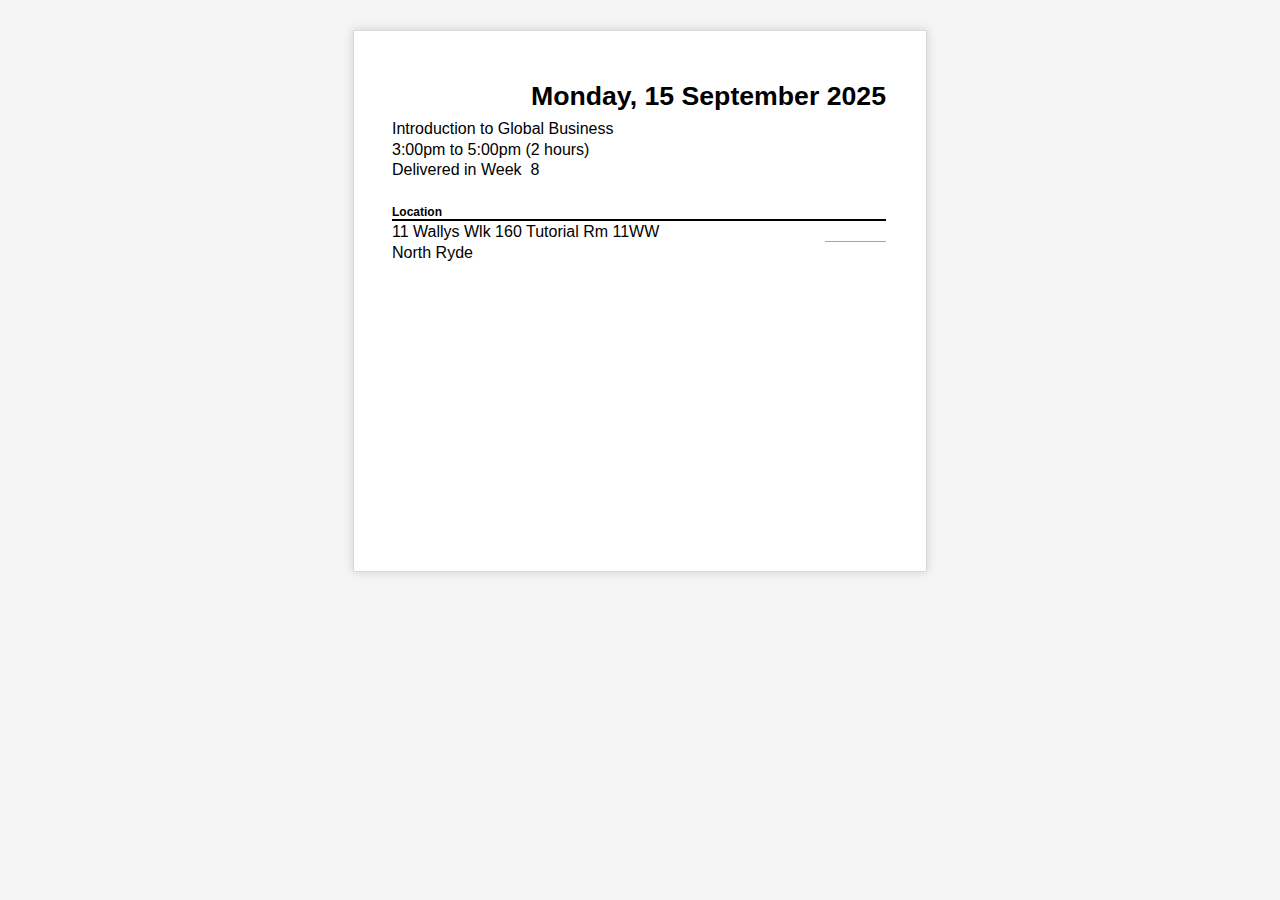
<file: Introduction to Global Business 300pm to 500pm (2 hours).html>
<!DOCTYPE html PUBLIC "-//W3C//DTD XHTML 1.0 Transitional//EN" "http://www.w3.org/TR/xhtml1/DTD/xhtml1-transitional.dtd">
<!-- saved from url=(0523)https://mq-edu.t1cloud.com/T1Default/CiAnywhere/Web/MQ-EDU/StudentTimetabling/StudentScheduleMyEnquiry/GetNaturalView?f=%24STT.STUCAL.LST&suite=SM&h=X5FVpTZw8H&t=197A186A&contenttype=html&sectionname=StudentScheduleNaturalViewSection&entitykey1=5bf582fb-8795-47cf-98a5-1b8fdc12a93a&entitykey2=CLS&entitykey3=6087154&eh=SQAyMDI1LTA5LTE5VDIwOjI3OjI0LjQzOTkwNjdaAGh0bWxTdHVkZW50U2NoZWR1bGVOYXR1cmFsVmlld1NlY3Rpb241YmY1ODJmYi04Nzk1LTQ3Y2YtOThhNS0xYjhmZGMxMmE5M2E2MDg3MTU0Q0xTAPLGp%252bvGzwlTOM4auLpWDRq81CalUvRv5gm9PW%252bc3sPA -->
<html xmlns:v="urn:schemas-microsoft-com:vml" xmlns:o="urn:schemas-microsoft-com:office:office" xmlns:x="urn:schemas-microsoft-com:office:excel" xmlns="http://www.w3.org/TR/REC-html40"><head><meta http-equiv="Content-Type" content="text/html; charset=UTF-8"><meta name="format-detection" content="telephone=no"><title>Class Summary</title><style> @media print {body {padding:0 !important;}} </style>

<meta name="ProgId" content="Excel.Sheet">
<meta name="Generator" content="Aspose.Cells 24.7">
<link rel="File-List" href="https://mq-edu.t1cloud.com/T1Default/CiAnywhere/Web/MQ-EDU/StudentTimetabling/StudentScheduleMyEnquiry/_files_files/filelist.xml">
<link rel="Edit-Time-Data" href="https://mq-edu.t1cloud.com/T1Default/CiAnywhere/Web/MQ-EDU/StudentTimetabling/StudentScheduleMyEnquiry/_files_files/editdata.mso">
<link rel="OLE-Object-Data" href="https://mq-edu.t1cloud.com/T1Default/CiAnywhere/Web/MQ-EDU/StudentTimetabling/StudentScheduleMyEnquiry/_files_files/oledata.mso">
<!--[if gte mso 9]><xml>
 <o:DocumentProperties>
</o:DocumentProperties>
</xml><![endif]-->
<style>
<!--table
 {mso-displayed-decimal-separator:"\.";
 mso-displayed-thousand-separator:"\,";}
@page
 {
 mso-header-data:"";
 mso-footer-data:"";
 margin:0.748031496062992in 0.708661417322835in 0.748031496062992in 0.708661417322835in;
 mso-header-margin:0.31496062992126in;
 mso-footer-margin:0.31496062992126in;
 mso-page-orientation:Portrait;
 }
tr
 {mso-height-source:auto;
 mso-ruby-visibility:none;}
col
 {mso-width-source:auto;
 mso-ruby-visibility:none;}
br
 {mso-data-placement:same-cell;}
ruby
 {ruby-align:left;}
.style0
 {
 mso-number-format:General;
 text-align:general;
 vertical-align:middle;
 white-space:nowrap;
 background:auto;
 mso-pattern:auto;
 color:#000000;
 font-size:10pt;
 font-weight:400;
 font-style:normal;
 font-family:Arial,sans-serif;
 mso-protection:locked visible;
 mso-style-name:Normal;
 mso-style-id:0;}
td
 {mso-style-parent:style0;
 mso-number-format:General;
 text-align:general;
 vertical-align:middle;
 white-space:nowrap;
 background:auto;
 mso-pattern:auto;
 color:#000000;
 font-size:10pt;
 font-weight:400;
 font-style:normal;
 font-family:Arial,sans-serif;
 mso-protection:locked visible;
 mso-ignore:padding;}
.x15
 {
 mso-number-format:General;
 text-align:general;
 vertical-align:middle;
 white-space:nowrap;
 background:auto;
 mso-pattern:auto;
 color:#000000;
 font-size:10pt;
 font-weight:400;
 font-style:normal;
 font-family:Arial,sans-serif;
 mso-protection:locked visible;
 }
.x21
 {
 mso-number-format:General;
 text-align:general;
 vertical-align:bottom;
 white-space:nowrap;
 background:auto;
 mso-pattern:auto;
 color:#000000;
 font-size:11pt;
 font-weight:400;
 font-style:normal;
 font-family:Calibri,sans-serif;
 mso-protection:locked visible;
 }
.x24
 {
 mso-number-format:General;
 text-align:left;
 vertical-align:bottom;
 white-space:nowrap;
 background:auto;
 mso-pattern:auto;
 color:#404040;
 font-size:10pt;
 font-weight:400;
 font-style:normal;
 font-family:Arial,sans-serif;
 mso-protection:locked visible;
 }
.x25
 {
 mso-number-format:General;
 text-align:left;
 vertical-align:bottom;
 white-space:nowrap;
 background:auto;
 mso-pattern:auto;
 color:#404040;
 font-size:10pt;
 font-weight:400;
 font-style:normal;
 font-family:'Calibri Light',sans-serif;
 mso-protection:locked visible;
 }
.x26
 {
 mso-number-format:General;
 text-align:right;
 vertical-align:bottom;
 white-space:nowrap;
 background:auto;
 mso-pattern:auto;
 color:#BFBFBF;
 font-size:10pt;
 font-weight:400;
 font-style:normal;
 font-family:'Calibri Light',sans-serif;
 mso-protection:locked visible;
 }
.x27
 {
 mso-number-format:General;
 text-align:left;
 vertical-align:bottom;
 white-space:nowrap;
 background:auto;
 mso-pattern:auto;
 color:#FF0000;
 font-size:10pt;
 font-weight:400;
 font-style:normal;
 font-family:Arial,sans-serif;
 mso-protection:locked visible;
 }
.x29
 {
 mso-number-format:General;
 text-align:right;
 vertical-align:top;
 white-space:normal;word-wrap:break-word;
 background:auto;
 mso-pattern:auto;
 font-size:20pt;
 font-weight:700;
 font-style:normal;
 font-family:'Calibri Light',sans-serif;
 mso-protection:locked visible;
 }
.x30
 {
 mso-number-format:General;
 text-align:right;
 vertical-align:top;
 white-space:normal;word-wrap:break-word;
 background:auto;
 mso-pattern:auto;
 color:#404040;
 font-size:10pt;
 font-weight:400;
 font-style:normal;
 font-family:Arial,sans-serif;
 mso-protection:locked visible;
 }
.x40
 {
 mso-number-format:'\[$-C09\]dd\\-mmm\\-yy\;\@';
 text-align:left;
 vertical-align:bottom;
 white-space:nowrap;
 background:auto;
 mso-pattern:auto;
 font-size:12pt;
 font-weight:400;
 font-style:normal;
 font-family:'Calibri Light',sans-serif;
 mso-protection:locked visible;
 }
.x41
 {
 mso-number-format:'\[$-C09\]dd\\-mmm\\-yy\;\@';
 text-align:left;
 vertical-align:bottom;
 white-space:nowrap;
 background:auto;
 mso-pattern:auto;
 font-size:10pt;
 font-weight:400;
 font-style:normal;
 font-family:'Calibri Light',sans-serif;
 mso-protection:locked visible;
 }
.x42
 {
 mso-number-format:General;
 text-align:general;
 vertical-align:bottom;
 white-space:nowrap;
 background:auto;
 mso-pattern:auto;
 color:#000000;
 font-size:11pt;
 font-weight:400;
 font-style:normal;
 font-family:'Calibri Light',sans-serif;
 mso-protection:locked visible;
 }
.x43
 {
 mso-number-format:General;
 text-align:left;
 vertical-align:bottom;
 white-space:nowrap;
 background:auto;
 mso-pattern:auto;
 font-size:12pt;
 font-weight:400;
 font-style:normal;
 font-family:'Calibri Light',sans-serif;
 mso-protection:locked visible;
 }
.x44
 {
 mso-number-format:General;
 text-align:left;
 vertical-align:bottom;
 white-space:nowrap;
 background:auto;
 mso-pattern:auto;
 font-size:10pt;
 font-weight:400;
 font-style:normal;
 font-family:'Calibri Light',sans-serif;
 mso-protection:locked visible;
 }
.x45
 {
 mso-number-format:General;
 text-align:left;
 vertical-align:bottom;
 white-space:nowrap;
 background:auto;
 mso-pattern:auto;
 color:#404040;
 font-size:10pt;
 font-weight:700;
 font-style:normal;
 font-family:Arial,sans-serif;
 mso-protection:locked visible;
 }
.x48
 {
 mso-number-format:General;
 text-align:left;
 vertical-align:bottom;
 white-space:nowrap;
 background:auto;
 mso-pattern:auto;
 font-size:16pt;
 font-weight:700;
 font-style:normal;
 font-family:'Calibri Light',sans-serif;
 mso-protection:locked visible;
 }
.x49
 {
 mso-number-format:General;
 text-align:left;
 vertical-align:bottom;
 white-space:nowrap;
 background:auto;
 mso-pattern:auto;
 font-size:11pt;
 font-weight:700;
 font-style:normal;
 font-family:'Calibri Light',sans-serif;
 mso-protection:locked visible;
 }
.x50
 {
 mso-number-format:General;
 text-align:general;
 vertical-align:top;
 white-space:normal;word-wrap:break-word;
 background:auto;
 mso-pattern:auto;
 color:#404040;
 font-size:10pt;
 font-weight:400;
 font-style:normal;
 font-family:'Calibri Light',sans-serif;
 mso-protection:locked visible;
 }
.x51
 {
 mso-number-format:General;
 text-align:left;
 vertical-align:bottom;
 white-space:nowrap;
 background:auto;
 mso-pattern:auto;
 color:#7F7F7F;
 font-size:11pt;
 font-weight:700;
 font-style:normal;
 font-family:'Calibri Light',sans-serif;
 mso-protection:locked visible;
 }
.x52
 {
 mso-number-format:General;
 text-align:left;
 vertical-align:bottom;
 white-space:nowrap;
 background:auto;
 mso-pattern:auto;
 font-size:9pt;
 font-weight:700;
 font-style:normal;
 font-family:'Calibri Light',sans-serif;
 border-top:none;
 border-right:none;
 border-bottom:2px solid windowtext;
 border-left:none;
 mso-diagonal-down:none;
 mso-diagonal-up:none;
 mso-protection:locked visible;
 }
.x53
 {
 mso-number-format:General;
 text-align:left;
 vertical-align:bottom;
 white-space:nowrap;
 background:auto;
 mso-pattern:auto;
 color:#404040;
 font-size:10pt;
 font-weight:400;
 font-style:normal;
 font-family:'Calibri Light',sans-serif;
 border-top:none;
 border-right:none;
 border-bottom:2px solid windowtext;
 border-left:none;
 mso-diagonal-down:none;
 mso-diagonal-up:none;
 mso-protection:locked visible;
 }
.x54
 {
 mso-number-format:General;
 text-align:left;
 vertical-align:bottom;
 white-space:nowrap;
 background:auto;
 mso-pattern:auto;
 color:#000000;
 font-size:11pt;
 font-weight:700;
 font-style:normal;
 font-family:Arial,sans-serif;
 mso-protection:locked visible;
 }
.x55
 {
 mso-number-format:General;
 text-align:left;
 vertical-align:bottom;
 white-space:nowrap;
 background:auto;
 mso-pattern:auto;
 font-size:9pt;
 font-weight:700;
 font-style:normal;
 font-family:'Calibri Light',sans-serif;
 mso-protection:locked visible;
 }
.x56
 {
 mso-number-format:General;
 text-align:left;
 vertical-align:bottom;
 white-space:nowrap;
 background:auto;
 mso-pattern:auto;
 color:#7F7F7F;
 font-size:9pt;
 font-weight:700;
 font-style:normal;
 font-family:'Calibri Light',sans-serif;
 mso-protection:locked visible;
 }
.x57
 {
 mso-number-format:General;
 text-align:left;
 vertical-align:bottom;
 white-space:nowrap;
 background:auto;
 mso-pattern:auto;
 font-size:9pt;
 font-weight:400;
 font-style:normal;
 font-family:'Calibri Light',sans-serif;
 mso-protection:locked visible;
 }
.x58
 {
 mso-number-format:General;
 text-align:left;
 vertical-align:bottom;
 white-space:nowrap;
 background:auto;
 mso-pattern:auto;
 color:#404040;
 font-size:9pt;
 font-weight:400;
 font-style:normal;
 font-family:'Calibri Light',sans-serif;
 mso-protection:locked visible;
 }
.x59
 {
 mso-number-format:General;
 text-align:left;
 vertical-align:bottom;
 white-space:nowrap;
 background:auto;
 mso-pattern:auto;
 color:#404040;
 font-size:9pt;
 font-weight:400;
 font-style:normal;
 font-family:'Calibri Light',sans-serif;
 border-top:1px solid #A6A6A6;
 border-right:none;
 border-bottom:none;
 border-left:none;
 mso-diagonal-down:none;
 mso-diagonal-up:none;
 mso-protection:locked visible;
 }
.x60
 {
 mso-number-format:General;
 text-align:right;
 vertical-align:top;
 white-space:normal;word-wrap:break-word;
 background:auto;
 mso-pattern:auto;
 color:#404040;
 font-size:10pt;
 font-weight:400;
 font-style:normal;
 font-family:'Calibri Light',sans-serif;
 mso-protection:locked visible;
 }
.x64
 {
 mso-number-format:General;
 text-align:left;
 vertical-align:bottom;
 white-space:nowrap;
 background:auto;
 mso-pattern:auto;
 color:#404040;
 font-size:12pt;
 font-weight:400;
 font-style:normal;
 font-family:'Calibri Light',sans-serif;
 mso-protection:locked visible;
 }
.x65
 {
 mso-number-format:General;
 text-align:general;
 vertical-align:bottom;
 white-space:nowrap;
 background:auto;
 mso-pattern:auto;
 color:#000000;
 font-size:12pt;
 font-weight:400;
 font-style:normal;
 font-family:'Calibri Light',sans-serif;
 mso-protection:locked visible;
 }
.x66
 {
 mso-number-format:General;
 text-align:left;
 vertical-align:bottom;
 white-space:normal;word-wrap:break-word;
 background:auto;
 mso-pattern:auto;
 color:#404040;
 font-size:12pt;
 font-weight:400;
 font-style:normal;
 font-family:'Calibri Light',sans-serif;
 mso-protection:locked visible;
 }
.x67
 {
 mso-number-format:General;
 text-align:left;
 vertical-align:bottom;
 white-space:nowrap;
 background:auto;
 mso-pattern:auto;
 color:#000000;
 font-size:12pt;
 font-weight:400;
 font-style:normal;
 font-family:'Calibri Light',sans-serif;
 mso-protection:locked visible;
 }
.x69
 {
 mso-number-format:General;
 text-align:left;
 vertical-align:bottom;
 white-space:nowrap;
 background:auto;
 mso-pattern:auto;
 color:#000000;
 font-size:11pt;
 font-weight:400;
 font-style:normal;
 font-family:Calibri,sans-serif;
 mso-protection:locked visible;
 }
.x70
 {
 mso-number-format:General;
 text-align:left;
 vertical-align:bottom;
 white-space:nowrap;
 background:auto;
 mso-pattern:auto;
 color:#1F497D;
 font-size:16pt;
 font-weight:700;
 font-style:normal;
 font-family:'Arial Narrow',sans-serif;
 mso-protection:locked visible;
 }
.x71
 {
 mso-number-format:General;
 text-align:left;
 vertical-align:bottom;
 white-space:nowrap;
 background:auto;
 mso-pattern:auto;
 color:#7F7F7F;
 font-size:11pt;
 font-weight:700;
 font-style:normal;
 font-family:Arial,sans-serif;
 mso-protection:locked visible;
 }
.x72
 {
 mso-number-format:General;
 text-align:left;
 vertical-align:middle;
 white-space:normal;word-wrap:break-word;
 background:auto;
 mso-pattern:auto;
 color:#404040;
 font-size:10pt;
 font-weight:400;
 font-style:normal;
 font-family:Arial,sans-serif;
 mso-protection:locked visible;
 }
.x73
 {
 mso-number-format:General;
 text-align:left;
 vertical-align:middle;
 white-space:normal;word-wrap:break-word;
 background:auto;
 mso-pattern:auto;
 color:#000000;
 font-size:11pt;
 font-weight:400;
 font-style:normal;
 font-family:Calibri,sans-serif;
 mso-protection:locked visible;
 }
.x74
 {
 mso-number-format:General;
 text-align:left;
 vertical-align:bottom;
 white-space:nowrap;
 background:auto;
 mso-pattern:auto;
 color:#FFFFFF;
 font-size:11pt;
 font-weight:400;
 font-style:normal;
 text-decoration:underline;
 font-family:Calibri,sans-serif;
 mso-protection:locked visible;
 }
-->
</style>
<!--[if gte mso 9]><xml>
 <x:ExcelWorkbook>
  <x:ExcelWorksheets>
   <x:ExcelWorksheet>
    <x:Name>Sheet1</x:Name>
<x:WorksheetOptions>
 <x:StandardWidth>2048</x:StandardWidth>
 <x:FitToPage/>
 <x:Print>
  <x:ValidPrinterInfo/>
  <x:PaperSizeIndex>1</x:PaperSizeIndex>
  <x:Scale>94</x:Scale>
  <x:HorizontalResolution>600</x:HorizontalResolution>
  <x:VerticalResolution>600</x:VerticalResolution>
 </x:Print>
 <x:Selected/>
</x:WorksheetOptions>
   </x:ExcelWorksheet>
  </x:ExcelWorksheets>
  <x:WindowHeight>9225</x:WindowHeight>
  <x:WindowWidth>14940</x:WindowWidth>
  <x:WindowTopX>240</x:WindowTopX>
  <x:WindowTopY>120</x:WindowTopY>
  <x:RefModeR1C1/>
  <x:TabRatio>600</x:TabRatio>
  <x:ActiveSheet>0</x:ActiveSheet>
 </x:ExcelWorkbook>
 <x:ExcelName>
  <x:Name>NaturalViewOutput</x:Name>
  <x:Formula>Sheet1!$A$1:$H$23</x:Formula>
 </x:ExcelName>
 <x:ExcelName>
  <x:Name>Print_Area</x:Name>
  <x:SheetIndex>1</x:SheetIndex>
  <x:Formula>=Sheet1!$A$1:$H$23</x:Formula>
 </x:ExcelName>
</xml><![endif]-->
</head>
<body style="text-align:center;background-color:#f5f5f5;margin:0;padding:30px" link="blue" vlink="purple" class="x21"><div style="display:inline-block;text-align:initial;position:relative;background-color:#fff;margin:0;padding:30px;-moz-box-shadow: 0 0 10px rgba(0,0,0,0.15);-webkit-box-shadow: 0 0 10px rgba(0,0,0,0.15);box-shadow: 0 0 10px rgba(0,0,0,0.15);border: solid 1px rgba(0,0,0,0.15);">

<table border="0" cellpadding="0" cellspacing="0" width="512" style="border-collapse:collapse;
table-layout:fixed;width:384pt">
 <colgroup><col class="x21" width="8" style="mso-width-source:userset;background:none;width:6pt">
 <col class="x21" width="161" style="mso-width-source:userset;background:none;width:120.75pt">
 <col class="x21" width="79" style="mso-width-source:userset;background:none;width:59.25pt">
 <col class="x21" width="26" style="mso-width-source:userset;background:none;width:19.5pt">
 <col class="x21" width="85" style="mso-width-source:userset;background:none;width:63.75pt">
 <col class="x21" width="82" style="mso-width-source:userset;background:none;width:61.5pt">
 <col class="x21" width="61" style="mso-width-source:userset;background:none;width:45.75pt">
 <col class="x21" width="10" style="mso-width-source:userset;background:none;width:7.5pt">
 </colgroup><tbody><tr height="20" style="mso-height-source:userset;height:15pt">
<td height="20" class="x24" width="8" style="height:15pt;width:6pt;"><a name="Print_Area"><span style="font-size:10pt;color:#404040;font-weight:400;text-decoration:none;text-line-through:none;font-family:Arial,sans-serif;"></span></a></td>
<td colspan="7" class="x25" width="504" style="mso-ignore:colspan;"></td>
 </tr>
 <tr height="36" style="mso-height-source:userset;height:27pt">
<td height="36" class="x24" style="height:27pt;"></td>
<td colspan="6" class="x29">Monday, 15 September 2025</td>
<td class="x30"></td>
 </tr>
 <tr height="20" style="mso-height-source:userset;height:15.6pt">
<td height="20" class="x24" style="height:15.6pt;"></td>
<td colspan="2" class="x40" style="mso-ignore:colspan;">Introduction to Global Business</td>
<td colspan="5" class="x25" style="mso-ignore:colspan;"></td>
 </tr>
 <tr height="20" style="mso-height-source:userset;height:15.6pt">
<td height="20" class="x24" style="height:15.6pt;"></td>
<td colspan="2" class="x43" style="mso-ignore:colspan;">3:00pm to 5:00pm (2 hours)</td>
<td colspan="5" class="x25" style="mso-ignore:colspan;"></td>
 </tr>
 <tr height="20" style="mso-height-source:userset;height:15.6pt">
<td height="20" class="x45" style="height:15.6pt;"></td>
<td class="x43">Delivered in Week<span style="mso-spacerun:yes;">&nbsp; </span>8</td>
<td colspan="6" class="x44" style="mso-ignore:colspan;"></td>
 </tr>
 <tr height="21" style="mso-height-source:userset;height:15.75pt">
<td colspan="8" height="21" class="x24" style="mso-ignore:colspan;height:15.75pt;"></td>
 </tr>
 <tr height="20" style="mso-height-source:userset;height:15pt">
<td height="20" class="x45" style="height:15pt;">&nbsp;</td>
<td class="x52">Location</td>
<td colspan="5" class="x53" style="mso-ignore:colspan;"></td>
<td class="x54"></td>
 </tr>
 <tr height="20" style="mso-height-source:userset;height:15.6pt">
<td height="20" class="x24" style="height:15.6pt;">&nbsp;</td>
<td colspan="3" class="x43" style="mso-ignore:colspan;">11 Wallys Wlk 160 Tutorial Rm 11WW</td>
<td colspan="4" class="x56" style="mso-ignore:colspan;"></td>
 </tr>
 <tr height="20" style="mso-height-source:userset;height:15.6pt">
<td height="20" class="x24" style="height:15.6pt;">&nbsp;</td>
<td class="x43">North Ryde</td>
<td colspan="4" class="x57" style="mso-ignore:colspan;"></td>
<td class="x59"></td>
<td class="x24"></td>
 </tr>
 <tr height="20" style="mso-height-source:userset;height:15pt">
<td colspan="8" height="20" class="x45" style="mso-ignore:colspan;height:15pt;"></td>
 </tr>
 <tr height="20" style="mso-height-source:userset;height:15.6pt">
<td colspan="4" height="20" class="x24" style="mso-ignore:colspan;height:15.6pt;"></td>
<td colspan="3" class="x66"></td>
<td class="x24"></td>
 </tr>
 <tr height="19" style="mso-height-source:userset;height:14.4pt">
<td colspan="8" height="19" class="x24" style="mso-ignore:colspan;height:14.4pt;"></td>
 </tr>
 <tr height="19" style="mso-height-source:userset;height:14.4pt">
<td colspan="8" height="19" class="x24" style="mso-ignore:colspan;height:14.4pt;"></td>
 </tr>
 <tr height="19" style="mso-height-source:userset;height:14.4pt">
<td colspan="8" height="19" class="x45" style="mso-ignore:colspan;height:14.4pt;"></td>
 </tr>
 <tr height="19" style="mso-height-source:userset;height:14.4pt">
<td colspan="8" height="19" class="x24" style="mso-ignore:colspan;height:14.4pt;"></td>
 </tr>
 <tr height="19" style="mso-height-source:userset;height:14.4pt">
<td colspan="8" height="19" class="x24" style="mso-ignore:colspan;height:14.4pt;"></td>
 </tr>
 <tr height="19" style="mso-height-source:userset;height:14.4pt">
<td colspan="8" height="19" class="x24" style="mso-ignore:colspan;height:14.4pt;"></td>
 </tr>
 <tr height="25" style="mso-height-source:userset;height:18.75pt">
<td height="25" class="x24" style="height:18.75pt;"></td>
<td colspan="6" class="x24"></td>
<td class="x24"></td>
 </tr>
 <tr height="19" style="mso-height-source:userset;height:14.4pt">
<td colspan="8" height="19" class="x24" style="mso-ignore:colspan;height:14.4pt;"></td>
 </tr>
 <tr height="19" style="mso-height-source:userset;height:14.4pt">
<td colspan="8" height="19" class="x24" style="mso-ignore:colspan;height:14.4pt;"></td>
 </tr>
 <tr height="19" style="mso-height-source:userset;height:14.4pt">
<td colspan="8" height="19" class="x45" style="mso-ignore:colspan;height:14.4pt;"></td>
 </tr>
 <tr height="21" style="mso-height-source:userset;height:15.75pt">
<td colspan="8" height="21" class="x24" style="mso-ignore:colspan;height:15.75pt;"></td>
 </tr>
 <tr height="19" style="mso-height-source:userset;height:14.4pt">
<td colspan="8" height="19" class="x24" style="mso-ignore:colspan;height:14.4pt;"></td>
 </tr>
<!--[if supportMisalignedColumns]-->
 <tr height="0" style="display:none">
  <td width="8" style="width:6pt;"></td>
  <td width="161" style="width:120.75pt;"></td>
  <td width="79" style="width:59.25pt;"></td>
  <td width="26" style="width:19.5pt;"></td>
  <td width="85" style="width:63.75pt;"></td>
  <td width="82" style="width:61.5pt;"></td>
  <td width="61" style="width:45.75pt;"></td>
  <td width="10" style="width:7.5pt;"></td>
 </tr>
 <!--[endif]-->
</tbody></table>
</div>



</body></html>
</file>
